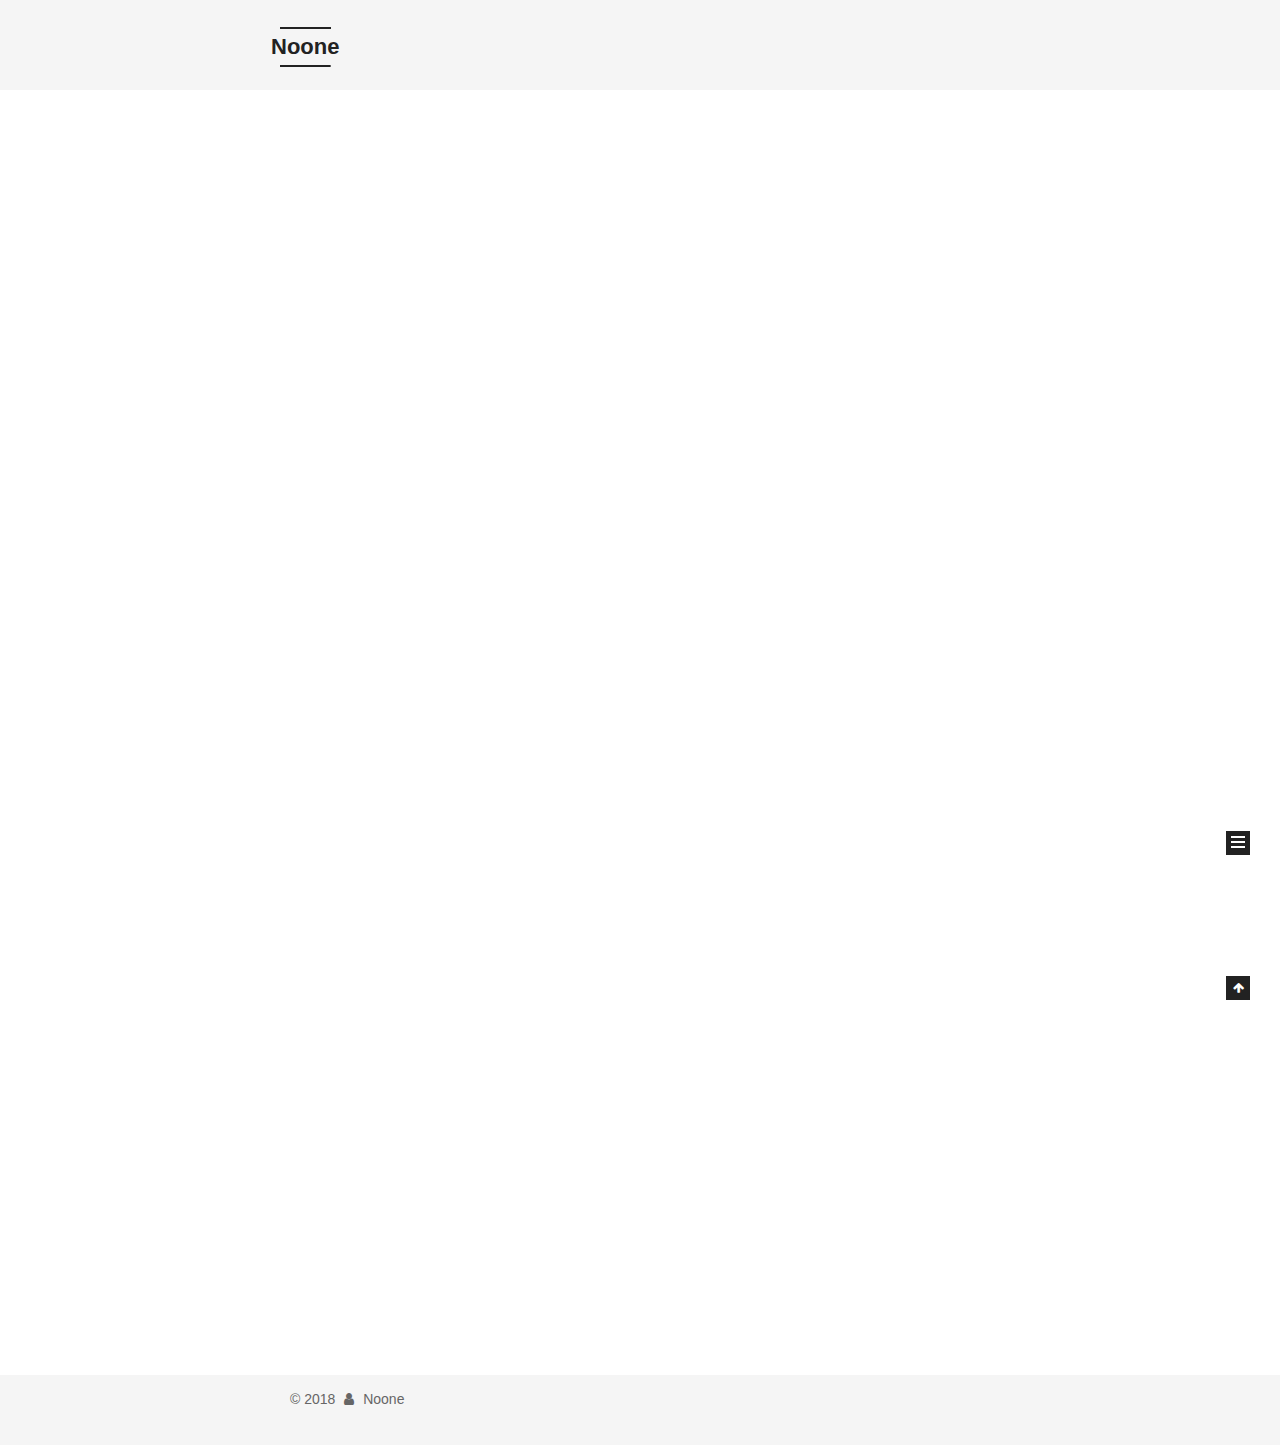
<file: index.html>
<!DOCTYPE html>



  


<html class="theme-next mist use-motion" lang="zh-Hans">
<head><meta name="generator" content="Hexo 3.8.0">
  <meta charset="UTF-8">
<meta http-equiv="X-UA-Compatible" content="IE=edge">
<meta name="viewport" content="width=device-width, initial-scale=1, maximum-scale=1">
<meta name="theme-color" content="#222">









<meta http-equiv="Cache-Control" content="no-transform">
<meta http-equiv="Cache-Control" content="no-siteapp">
















  
  
  <link href="/lib/fancybox/source/jquery.fancybox.css?v=2.1.5" rel="stylesheet" type="text/css">







<link href="/lib/font-awesome/css/font-awesome.min.css?v=4.6.2" rel="stylesheet" type="text/css">

<link href="/css/main.css?v=5.1.4" rel="stylesheet" type="text/css">


  <link rel="apple-touch-icon" sizes="180x180" href="/images/apple-touch-icon-next.png?v=5.1.4">


  <link rel="icon" type="image/png" sizes="32x32" href="/images/favicon-32x32-next.png?v=5.1.4">


  <link rel="icon" type="image/png" sizes="16x16" href="/images/favicon-16x16-next.png?v=5.1.4">


  <link rel="mask-icon" href="/images/logo.svg?v=5.1.4" color="#222">





  <meta name="keywords" content="Hexo, NexT">





  <link rel="alternate" href="/atom.xml" title="Noone" type="application/atom+xml">






<meta name="description" content="Noone 个人站 代码技术共享">
<meta property="og:type" content="website">
<meta property="og:title" content="Noone">
<meta property="og:url" content="http://noone.com/index.html">
<meta property="og:site_name" content="Noone">
<meta property="og:description" content="Noone 个人站 代码技术共享">
<meta property="og:locale" content="zh-Hans">
<meta name="twitter:card" content="summary">
<meta name="twitter:title" content="Noone">
<meta name="twitter:description" content="Noone 个人站 代码技术共享">



<script type="text/javascript" id="hexo.configurations">
  var NexT = window.NexT || {};
  var CONFIG = {
    root: '/',
    scheme: 'Mist',
    version: '5.1.4',
    sidebar: {"position":"left","display":"post","offset":12,"b2t":false,"scrollpercent":false,"onmobile":false},
    fancybox: true,
    tabs: true,
    motion: {"enable":true,"async":false,"transition":{"post_block":"fadeIn","post_header":"slideDownIn","post_body":"slideDownIn","coll_header":"slideLeftIn","sidebar":"slideUpIn"}},
    duoshuo: {
      userId: '0',
      author: '博主'
    },
    algolia: {
      applicationID: '',
      apiKey: '',
      indexName: '',
      hits: {"per_page":10},
      labels: {"input_placeholder":"Search for Posts","hits_empty":"We didn't find any results for the search: ${query}","hits_stats":"${hits} results found in ${time} ms"}
    }
  };
</script>



  <link rel="canonical" href="http://noone.com/">





  <title>Noone</title>
  








</head>

<body itemscope="" itemtype="http://schema.org/WebPage" lang="zh-Hans">

  
  
    
  

  <div class="container sidebar-position-left 
  page-home">
    <div class="headband"></div>

    <header id="header" class="header" itemscope="" itemtype="http://schema.org/WPHeader">
      <div class="header-inner"><div class="site-brand-wrapper">
  <div class="site-meta ">
    

    <div class="custom-logo-site-title">
      <a href="/" class="brand" rel="start">
        <span class="logo-line-before"><i></i></span>
        <span class="site-title">Noone</span>
        <span class="logo-line-after"><i></i></span>
      </a>
    </div>
      
        <p class="site-subtitle">foolish coder</p>
      
  </div>

  <div class="site-nav-toggle">
    <button>
      <span class="btn-bar"></span>
      <span class="btn-bar"></span>
      <span class="btn-bar"></span>
    </button>
  </div>
</div>

<nav class="site-nav">
  

  
    <ul id="menu" class="menu">
      
        
        <li class="menu-item menu-item-home">
          <a href="/" rel="section">
            
              <i class="menu-item-icon fa fa-fw fa-home"></i> <br>
            
            首页
          </a>
        </li>
      
        
        <li class="menu-item menu-item-about">
          <a href="/about/" rel="section">
            
              <i class="menu-item-icon fa fa-fw fa-user"></i> <br>
            
            关于
          </a>
        </li>
      
        
        <li class="menu-item menu-item-tags">
          <a href="/tags/" rel="section">
            
              <i class="menu-item-icon fa fa-fw fa-tags"></i> <br>
            
            标签
          </a>
        </li>
      
        
        <li class="menu-item menu-item-categories">
          <a href="/categories/" rel="section">
            
              <i class="menu-item-icon fa fa-fw fa-th"></i> <br>
            
            分类
          </a>
        </li>
      
        
        <li class="menu-item menu-item-archives">
          <a href="/archives/" rel="section">
            
              <i class="menu-item-icon fa fa-fw fa-archive"></i> <br>
            
            归档
          </a>
        </li>
      

      
    </ul>
  

  
</nav>



 </div>
    </header>

    <main id="main" class="main">
      <div class="main-inner">
        <div class="content-wrap">
          <div id="content" class="content">
            
  <section id="posts" class="posts-expand">
    
      

  

  
  
  

  <article class="post post-type-normal" itemscope="" itemtype="http://schema.org/Article">
  
  
  
  <div class="post-block">
    <link itemprop="mainEntityOfPage" href="http://noone.com/blog-test-article/">

    <span hidden itemprop="author" itemscope="" itemtype="http://schema.org/Person">
      <meta itemprop="name" content="Noone">
      <meta itemprop="description" content="">
      <meta itemprop="image" content="/images/avatar.gif">
    </span>

    <span hidden itemprop="publisher" itemscope="" itemtype="http://schema.org/Organization">
      <meta itemprop="name" content="Noone">
    </span>

    
      <header class="post-header">

        
        
          <h1 class="post-title" itemprop="name headline">
                
                <a class="post-title-link" href="/blog-test-article/" itemprop="url">blog test article</a></h1>
        

        <div class="post-meta">
          <span class="post-time">
            
              <span class="post-meta-item-icon">
                <i class="fa fa-calendar-o"></i>
              </span>
              
                <span class="post-meta-item-text">发表于</span>
              
              <time title="创建于" itemprop="dateCreated datePublished" datetime="2018-11-19T19:51:35+08:00">
                2018-11-19
              </time>
            

            

            
          </span>

          

          
            
          

          
          

          

          

          

        </div>
      </header>
    

    
    
    
    <div class="post-body" itemprop="articleBody">

      
      

      
        
          
            
          
        
      
    </div>
    
    
    

    

    

    

    <footer class="post-footer">
      

      

      

      
      
        <div class="post-eof"></div>
      
    </footer>
  </div>
  
  
  
  </article>


    
      

  

  
  
  

  <article class="post post-type-normal" itemscope="" itemtype="http://schema.org/Article">
  
  
  
  <div class="post-block">
    <link itemprop="mainEntityOfPage" href="http://noone.com/hello-world/">

    <span hidden itemprop="author" itemscope="" itemtype="http://schema.org/Person">
      <meta itemprop="name" content="Noone">
      <meta itemprop="description" content="">
      <meta itemprop="image" content="/images/avatar.gif">
    </span>

    <span hidden itemprop="publisher" itemscope="" itemtype="http://schema.org/Organization">
      <meta itemprop="name" content="Noone">
    </span>

    
      <header class="post-header">

        
        
          <h1 class="post-title" itemprop="name headline">
                
                <a class="post-title-link" href="/hello-world/" itemprop="url">Hello World</a></h1>
        

        <div class="post-meta">
          <span class="post-time">
            
              <span class="post-meta-item-icon">
                <i class="fa fa-calendar-o"></i>
              </span>
              
                <span class="post-meta-item-text">发表于</span>
              
              <time title="创建于" itemprop="dateCreated datePublished" datetime="2018-11-19T19:41:39+08:00">
                2018-11-19
              </time>
            

            

            
          </span>

          

          
            
          

          
          

          

          

          

        </div>
      </header>
    

    
    
    
    <div class="post-body" itemprop="articleBody">

      
      

      
        
          
            <p>Welcome to <a href="https://hexo.io/" target="_blank" rel="noopener">Hexo</a>! This is your very first post. Check <a href="https://hexo.io/docs/" target="_blank" rel="noopener">documentation</a> for more info. If you get any problems when using Hexo, you can find the answer in <a href="https://hexo.io/docs/troubleshooting.html" target="_blank" rel="noopener">troubleshooting</a> or you can ask me on <a href="https://github.com/hexojs/hexo/issues" target="_blank" rel="noopener">GitHub</a>.</p>
<h2 id="Quick-Start"><a href="#Quick-Start" class="headerlink" title="Quick Start"></a>Quick Start</h2><h3 id="Create-a-new-post"><a href="#Create-a-new-post" class="headerlink" title="Create a new post"></a>Create a new post</h3><figure class="highlight bash"><table><tr><td class="gutter"><pre><span class="line">1</span><br></pre></td><td class="code"><pre><span class="line">$ hexo new <span class="string">"My New Post"</span></span><br></pre></td></tr></table></figure>
<p>More info: <a href="https://hexo.io/docs/writing.html" target="_blank" rel="noopener">Writing</a></p>
<h3 id="Run-server"><a href="#Run-server" class="headerlink" title="Run server"></a>Run server</h3><figure class="highlight bash"><table><tr><td class="gutter"><pre><span class="line">1</span><br></pre></td><td class="code"><pre><span class="line">$ hexo server</span><br></pre></td></tr></table></figure>
<p>More info: <a href="https://hexo.io/docs/server.html" target="_blank" rel="noopener">Server</a></p>
<h3 id="Generate-static-files"><a href="#Generate-static-files" class="headerlink" title="Generate static files"></a>Generate static files</h3><figure class="highlight bash"><table><tr><td class="gutter"><pre><span class="line">1</span><br></pre></td><td class="code"><pre><span class="line">$ hexo generate</span><br></pre></td></tr></table></figure>
<p>More info: <a href="https://hexo.io/docs/generating.html" target="_blank" rel="noopener">Generating</a></p>
<h3 id="Deploy-to-remote-sites"><a href="#Deploy-to-remote-sites" class="headerlink" title="Deploy to remote sites"></a>Deploy to remote sites</h3><figure class="highlight bash"><table><tr><td class="gutter"><pre><span class="line">1</span><br></pre></td><td class="code"><pre><span class="line">$ hexo deploy</span><br></pre></td></tr></table></figure>
<p>More info: <a href="https://hexo.io/docs/deployment.html" target="_blank" rel="noopener">Deployment</a></p>

          
        
      
    </div>
    
    
    

    

    

    

    <footer class="post-footer">
      

      

      

      
      
        <div class="post-eof"></div>
      
    </footer>
  </div>
  
  
  
  </article>


    
  </section>

  


          </div>
          


          

        </div>
        
          
  
  <div class="sidebar-toggle">
    <div class="sidebar-toggle-line-wrap">
      <span class="sidebar-toggle-line sidebar-toggle-line-first"></span>
      <span class="sidebar-toggle-line sidebar-toggle-line-middle"></span>
      <span class="sidebar-toggle-line sidebar-toggle-line-last"></span>
    </div>
  </div>

  <aside id="sidebar" class="sidebar">
    
    <div class="sidebar-inner">

      

      

      <section class="site-overview-wrap sidebar-panel sidebar-panel-active">
        <div class="site-overview">
          <div class="site-author motion-element" itemprop="author" itemscope="" itemtype="http://schema.org/Person">
            
              <p class="site-author-name" itemprop="name">Noone</p>
              <p class="site-description motion-element" itemprop="description">Noone 个人站 代码技术共享</p>
          </div>

          <nav class="site-state motion-element">

            
              <div class="site-state-item site-state-posts">
              
                <a href="/archives/">
              
                  <span class="site-state-item-count">2</span>
                  <span class="site-state-item-name">日志</span>
                </a>
              </div>
            

            

            

          </nav>

          
            <div class="feed-link motion-element">
              <a href="/atom.xml" rel="alternate">
                <i class="fa fa-rss"></i>
                RSS
              </a>
            </div>
          

          
            <div class="links-of-author motion-element">
                
                  <span class="links-of-author-item">
                    <a href="https://github.com/992903713" target="_blank" title="GitHub">
                      
                        <i class="fa fa-fw fa-github"></i>GitHub</a>
                  </span>
                
            </div>
          

          
          

          
          
            <div class="links-of-blogroll motion-element links-of-blogroll-inline">
              <div class="links-of-blogroll-title">
                <i class="fa  fa-fw fa-link"></i>
                Links
              </div>
              <ul class="links-of-blogroll-list">
                
                  <li class="links-of-blogroll-item">
                    <a href="https://visualgo.net/zh" title="visualgo" target="_blank">visualgo</a>
                  </li>
                
                  <li class="links-of-blogroll-item">
                    <a href="http://www.code4app.com" title="code4app" target="_blank">code4app</a>
                  </li>
                
                  <li class="links-of-blogroll-item">
                    <a href="bbs.byr.cn" title="byr" target="_blank">byr</a>
                  </li>
                
              </ul>
            </div>
          

          

        </div>
      </section>

      

      

    </div>
  </aside>


        
      </div>
    </main>

    <footer id="footer" class="footer">
      <div class="footer-inner">
        <div class="copyright">&copy; <span itemprop="copyrightYear">2018</span>
  <span class="with-love">
    <i class="fa fa-user"></i>
  </span>
  <span class="author" itemprop="copyrightHolder">Noone</span>

  
</div>









        







        
      </div>
    </footer>

    
      <div class="back-to-top">
        <i class="fa fa-arrow-up"></i>
        
      </div>
    

    

  </div>

  

<script type="text/javascript">
  if (Object.prototype.toString.call(window.Promise) !== '[object Function]') {
    window.Promise = null;
  }
</script>









  












  
  
    <script type="text/javascript" src="/lib/jquery/index.js?v=2.1.3"></script>
  

  
  
    <script type="text/javascript" src="/lib/fastclick/lib/fastclick.min.js?v=1.0.6"></script>
  

  
  
    <script type="text/javascript" src="/lib/jquery_lazyload/jquery.lazyload.js?v=1.9.7"></script>
  

  
  
    <script type="text/javascript" src="/lib/velocity/velocity.min.js?v=1.2.1"></script>
  

  
  
    <script type="text/javascript" src="/lib/velocity/velocity.ui.min.js?v=1.2.1"></script>
  

  
  
    <script type="text/javascript" src="/lib/fancybox/source/jquery.fancybox.pack.js?v=2.1.5"></script>
  


  


  <script type="text/javascript" src="/js/src/utils.js?v=5.1.4"></script>

  <script type="text/javascript" src="/js/src/motion.js?v=5.1.4"></script>



  
  

  

  


  <script type="text/javascript" src="/js/src/bootstrap.js?v=5.1.4"></script>



  


  




	





  





  












  





  

  

  

  
  

  

  

  

</body>
</html>
</file>
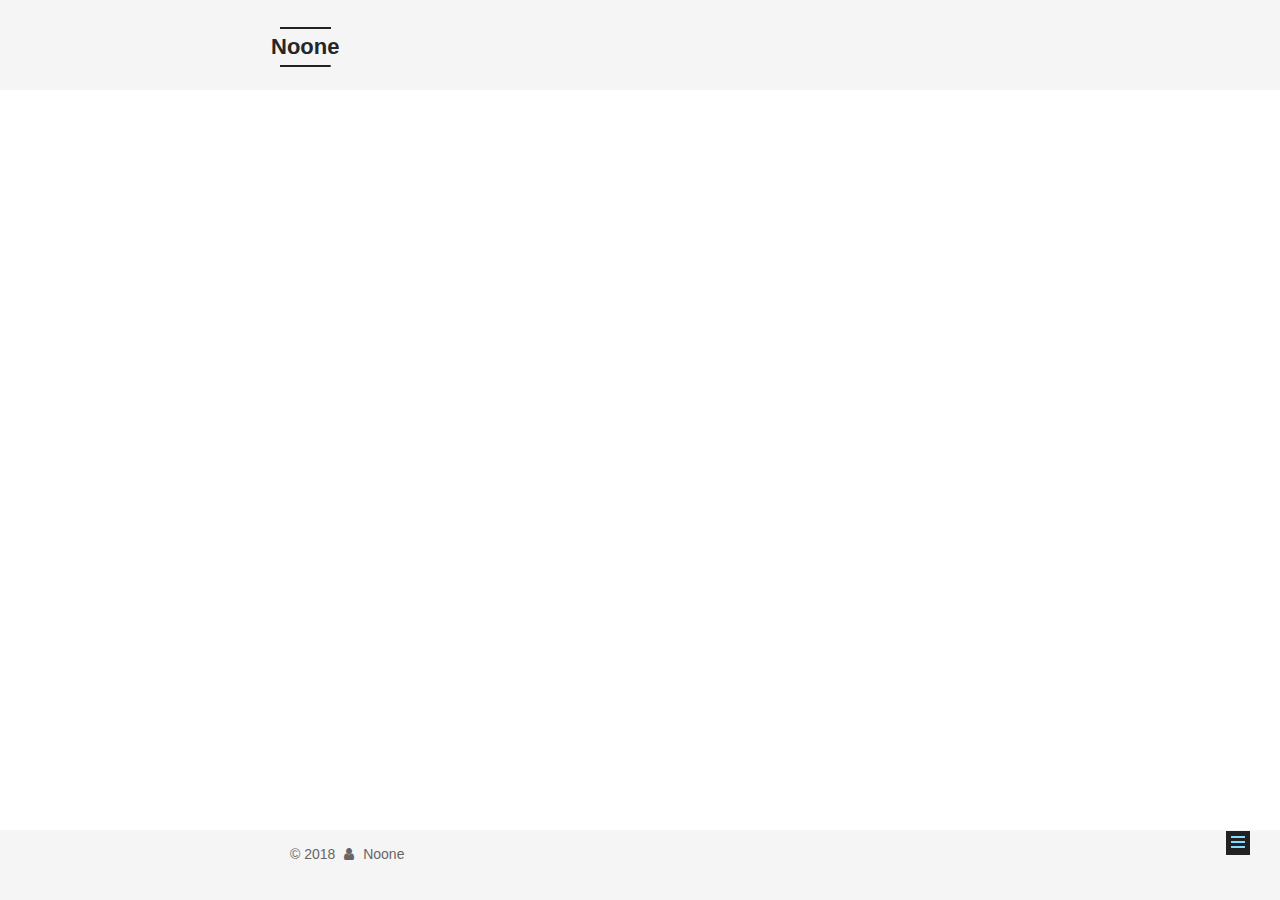
<file: about/index.html>
<!DOCTYPE html>



  


<html class="theme-next mist use-motion" lang="zh-Hans">
<head><meta name="generator" content="Hexo 3.8.0">
  <meta charset="UTF-8">
<meta http-equiv="X-UA-Compatible" content="IE=edge">
<meta name="viewport" content="width=device-width, initial-scale=1, maximum-scale=1">
<meta name="theme-color" content="#222">









<meta http-equiv="Cache-Control" content="no-transform">
<meta http-equiv="Cache-Control" content="no-siteapp">
















  
  
  <link href="/lib/fancybox/source/jquery.fancybox.css?v=2.1.5" rel="stylesheet" type="text/css">







<link href="/lib/font-awesome/css/font-awesome.min.css?v=4.6.2" rel="stylesheet" type="text/css">

<link href="/css/main.css?v=5.1.4" rel="stylesheet" type="text/css">


  <link rel="apple-touch-icon" sizes="180x180" href="/images/apple-touch-icon-next.png?v=5.1.4">


  <link rel="icon" type="image/png" sizes="32x32" href="/images/favicon-32x32-next.png?v=5.1.4">


  <link rel="icon" type="image/png" sizes="16x16" href="/images/favicon-16x16-next.png?v=5.1.4">


  <link rel="mask-icon" href="/images/logo.svg?v=5.1.4" color="#222">





  <meta name="keywords" content="Hexo, NexT">





  <link rel="alternate" href="/atom.xml" title="Noone" type="application/atom+xml">






<meta name="description" content="Noone 个人站 代码技术共享">
<meta property="og:type" content="website">
<meta property="og:title" content="about">
<meta property="og:url" content="http://noone.com/about/index.html">
<meta property="og:site_name" content="Noone">
<meta property="og:description" content="Noone 个人站 代码技术共享">
<meta property="og:locale" content="zh-Hans">
<meta property="og:updated_time" content="2018-11-20T01:36:48.301Z">
<meta name="twitter:card" content="summary">
<meta name="twitter:title" content="about">
<meta name="twitter:description" content="Noone 个人站 代码技术共享">



<script type="text/javascript" id="hexo.configurations">
  var NexT = window.NexT || {};
  var CONFIG = {
    root: '/',
    scheme: 'Mist',
    version: '5.1.4',
    sidebar: {"position":"left","display":"post","offset":12,"b2t":false,"scrollpercent":false,"onmobile":false},
    fancybox: true,
    tabs: true,
    motion: {"enable":true,"async":false,"transition":{"post_block":"fadeIn","post_header":"slideDownIn","post_body":"slideDownIn","coll_header":"slideLeftIn","sidebar":"slideUpIn"}},
    duoshuo: {
      userId: '0',
      author: '博主'
    },
    algolia: {
      applicationID: '',
      apiKey: '',
      indexName: '',
      hits: {"per_page":10},
      labels: {"input_placeholder":"Search for Posts","hits_empty":"We didn't find any results for the search: ${query}","hits_stats":"${hits} results found in ${time} ms"}
    }
  };
</script>



  <link rel="canonical" href="http://noone.com/about/">





  <title>about | Noone</title>
  








</head>

<body itemscope="" itemtype="http://schema.org/WebPage" lang="zh-Hans">

  
  
    
  

  <div class="container sidebar-position-left page-post-detail">
    <div class="headband"></div>

    <header id="header" class="header" itemscope="" itemtype="http://schema.org/WPHeader">
      <div class="header-inner"><div class="site-brand-wrapper">
  <div class="site-meta ">
    

    <div class="custom-logo-site-title">
      <a href="/" class="brand" rel="start">
        <span class="logo-line-before"><i></i></span>
        <span class="site-title">Noone</span>
        <span class="logo-line-after"><i></i></span>
      </a>
    </div>
      
        <p class="site-subtitle">foolish coder</p>
      
  </div>

  <div class="site-nav-toggle">
    <button>
      <span class="btn-bar"></span>
      <span class="btn-bar"></span>
      <span class="btn-bar"></span>
    </button>
  </div>
</div>

<nav class="site-nav">
  

  
    <ul id="menu" class="menu">
      
        
        <li class="menu-item menu-item-home">
          <a href="/" rel="section">
            
              <i class="menu-item-icon fa fa-fw fa-home"></i> <br>
            
            首页
          </a>
        </li>
      
        
        <li class="menu-item menu-item-about">
          <a href="/about/" rel="section">
            
              <i class="menu-item-icon fa fa-fw fa-user"></i> <br>
            
            关于
          </a>
        </li>
      
        
        <li class="menu-item menu-item-tags">
          <a href="/tags/" rel="section">
            
              <i class="menu-item-icon fa fa-fw fa-tags"></i> <br>
            
            标签
          </a>
        </li>
      
        
        <li class="menu-item menu-item-categories">
          <a href="/categories/" rel="section">
            
              <i class="menu-item-icon fa fa-fw fa-th"></i> <br>
            
            分类
          </a>
        </li>
      
        
        <li class="menu-item menu-item-archives">
          <a href="/archives/" rel="section">
            
              <i class="menu-item-icon fa fa-fw fa-archive"></i> <br>
            
            归档
          </a>
        </li>
      

      
    </ul>
  

  
</nav>



 </div>
    </header>

    <main id="main" class="main">
      <div class="main-inner">
        <div class="content-wrap">
          <div id="content" class="content">
            

  <div id="posts" class="posts-expand">
    
    
    
    <div class="post-block page">
      <header class="post-header">

	<h1 class="post-title" itemprop="name headline">about</h1>



</header>

      
      
      
      <div class="post-body">
        
        
          
        
      </div>
      
      
      
    </div>
    
    
    
  </div>


          </div>
          


          

  
    <div class="comments" id="comments">
      <div id="lv-container" data-id="city" data-uid="MTAyMC80MTE1MC8xNzY5OA=="></div>
    </div>

  



        </div>
        
          
  
  <div class="sidebar-toggle">
    <div class="sidebar-toggle-line-wrap">
      <span class="sidebar-toggle-line sidebar-toggle-line-first"></span>
      <span class="sidebar-toggle-line sidebar-toggle-line-middle"></span>
      <span class="sidebar-toggle-line sidebar-toggle-line-last"></span>
    </div>
  </div>

  <aside id="sidebar" class="sidebar">
    
    <div class="sidebar-inner">

      

      

      <section class="site-overview-wrap sidebar-panel sidebar-panel-active">
        <div class="site-overview">
          <div class="site-author motion-element" itemprop="author" itemscope="" itemtype="http://schema.org/Person">
            
              <p class="site-author-name" itemprop="name">Noone</p>
              <p class="site-description motion-element" itemprop="description">Noone 个人站 代码技术共享</p>
          </div>

          <nav class="site-state motion-element">

            
              <div class="site-state-item site-state-posts">
              
                <a href="/archives/">
              
                  <span class="site-state-item-count">2</span>
                  <span class="site-state-item-name">日志</span>
                </a>
              </div>
            

            

            

          </nav>

          
            <div class="feed-link motion-element">
              <a href="/atom.xml" rel="alternate">
                <i class="fa fa-rss"></i>
                RSS
              </a>
            </div>
          

          
            <div class="links-of-author motion-element">
                
                  <span class="links-of-author-item">
                    <a href="https://github.com/992903713" target="_blank" title="GitHub">
                      
                        <i class="fa fa-fw fa-github"></i>GitHub</a>
                  </span>
                
            </div>
          

          
          

          
          
            <div class="links-of-blogroll motion-element links-of-blogroll-inline">
              <div class="links-of-blogroll-title">
                <i class="fa  fa-fw fa-link"></i>
                Links
              </div>
              <ul class="links-of-blogroll-list">
                
                  <li class="links-of-blogroll-item">
                    <a href="https://visualgo.net/zh" title="visualgo" target="_blank">visualgo</a>
                  </li>
                
                  <li class="links-of-blogroll-item">
                    <a href="http://www.code4app.com" title="code4app" target="_blank">code4app</a>
                  </li>
                
                  <li class="links-of-blogroll-item">
                    <a href="bbs.byr.cn" title="byr" target="_blank">byr</a>
                  </li>
                
              </ul>
            </div>
          

          

        </div>
      </section>

      

      

    </div>
  </aside>


        
      </div>
    </main>

    <footer id="footer" class="footer">
      <div class="footer-inner">
        <div class="copyright">&copy; <span itemprop="copyrightYear">2018</span>
  <span class="with-love">
    <i class="fa fa-user"></i>
  </span>
  <span class="author" itemprop="copyrightHolder">Noone</span>

  
</div>









        







        
      </div>
    </footer>

    
      <div class="back-to-top">
        <i class="fa fa-arrow-up"></i>
        
      </div>
    

    

  </div>

  

<script type="text/javascript">
  if (Object.prototype.toString.call(window.Promise) !== '[object Function]') {
    window.Promise = null;
  }
</script>









  












  
  
    <script type="text/javascript" src="/lib/jquery/index.js?v=2.1.3"></script>
  

  
  
    <script type="text/javascript" src="/lib/fastclick/lib/fastclick.min.js?v=1.0.6"></script>
  

  
  
    <script type="text/javascript" src="/lib/jquery_lazyload/jquery.lazyload.js?v=1.9.7"></script>
  

  
  
    <script type="text/javascript" src="/lib/velocity/velocity.min.js?v=1.2.1"></script>
  

  
  
    <script type="text/javascript" src="/lib/velocity/velocity.ui.min.js?v=1.2.1"></script>
  

  
  
    <script type="text/javascript" src="/lib/fancybox/source/jquery.fancybox.pack.js?v=2.1.5"></script>
  


  


  <script type="text/javascript" src="/js/src/utils.js?v=5.1.4"></script>

  <script type="text/javascript" src="/js/src/motion.js?v=5.1.4"></script>



  
  

  
  <script type="text/javascript" src="/js/src/scrollspy.js?v=5.1.4"></script>
<script type="text/javascript" src="/js/src/post-details.js?v=5.1.4"></script>



  


  <script type="text/javascript" src="/js/src/bootstrap.js?v=5.1.4"></script>



  


  




	





  





  
    <script type="text/javascript">
      (function(d, s) {
        var j, e = d.getElementsByTagName(s)[0];
        if (typeof LivereTower === 'function') { return; }
        j = d.createElement(s);
        j.src = 'https://cdn-city.livere.com/js/embed.dist.js';
        j.async = true;
        e.parentNode.insertBefore(j, e);
      })(document, 'script');
    </script>
  












  





  

  

  

  
  

  

  

  

</body>
</html>
</file>
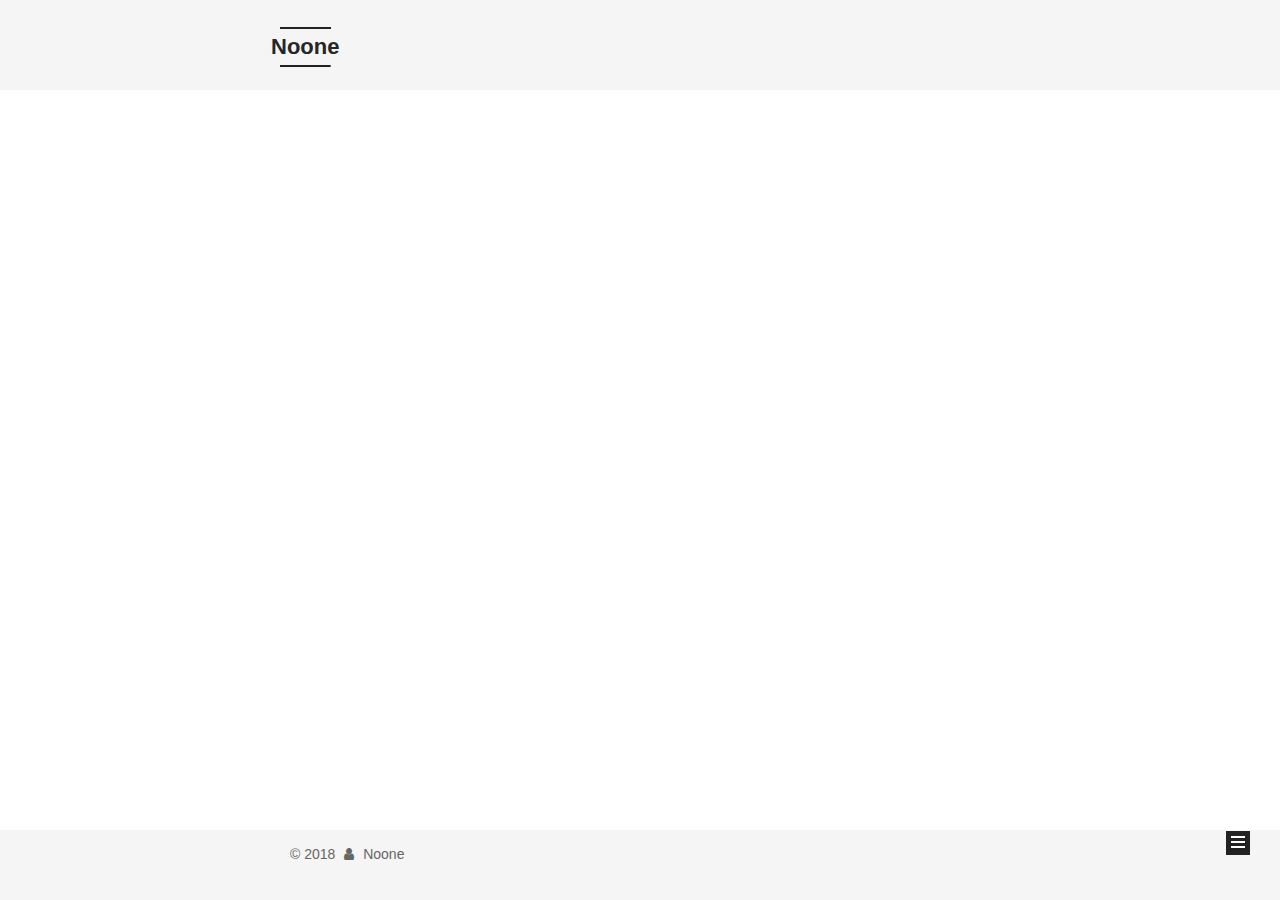
<file: archives/index.html>
<!DOCTYPE html>



  


<html class="theme-next mist use-motion" lang="zh-Hans">
<head><meta name="generator" content="Hexo 3.8.0">
  <meta charset="UTF-8">
<meta http-equiv="X-UA-Compatible" content="IE=edge">
<meta name="viewport" content="width=device-width, initial-scale=1, maximum-scale=1">
<meta name="theme-color" content="#222">









<meta http-equiv="Cache-Control" content="no-transform">
<meta http-equiv="Cache-Control" content="no-siteapp">
















  
  
  <link href="/lib/fancybox/source/jquery.fancybox.css?v=2.1.5" rel="stylesheet" type="text/css">







<link href="/lib/font-awesome/css/font-awesome.min.css?v=4.6.2" rel="stylesheet" type="text/css">

<link href="/css/main.css?v=5.1.4" rel="stylesheet" type="text/css">


  <link rel="apple-touch-icon" sizes="180x180" href="/images/apple-touch-icon-next.png?v=5.1.4">


  <link rel="icon" type="image/png" sizes="32x32" href="/images/favicon-32x32-next.png?v=5.1.4">


  <link rel="icon" type="image/png" sizes="16x16" href="/images/favicon-16x16-next.png?v=5.1.4">


  <link rel="mask-icon" href="/images/logo.svg?v=5.1.4" color="#222">





  <meta name="keywords" content="Hexo, NexT">





  <link rel="alternate" href="/atom.xml" title="Noone" type="application/atom+xml">






<meta name="description" content="Noone 个人站 代码技术共享">
<meta property="og:type" content="website">
<meta property="og:title" content="Noone">
<meta property="og:url" content="http://noone.com/archives/index.html">
<meta property="og:site_name" content="Noone">
<meta property="og:description" content="Noone 个人站 代码技术共享">
<meta property="og:locale" content="zh-Hans">
<meta name="twitter:card" content="summary">
<meta name="twitter:title" content="Noone">
<meta name="twitter:description" content="Noone 个人站 代码技术共享">



<script type="text/javascript" id="hexo.configurations">
  var NexT = window.NexT || {};
  var CONFIG = {
    root: '/',
    scheme: 'Mist',
    version: '5.1.4',
    sidebar: {"position":"left","display":"post","offset":12,"b2t":false,"scrollpercent":false,"onmobile":false},
    fancybox: true,
    tabs: true,
    motion: {"enable":true,"async":false,"transition":{"post_block":"fadeIn","post_header":"slideDownIn","post_body":"slideDownIn","coll_header":"slideLeftIn","sidebar":"slideUpIn"}},
    duoshuo: {
      userId: '0',
      author: '博主'
    },
    algolia: {
      applicationID: '',
      apiKey: '',
      indexName: '',
      hits: {"per_page":10},
      labels: {"input_placeholder":"Search for Posts","hits_empty":"We didn't find any results for the search: ${query}","hits_stats":"${hits} results found in ${time} ms"}
    }
  };
</script>



  <link rel="canonical" href="http://noone.com/archives/">





  <title>归档 | Noone</title>
  








</head>

<body itemscope="" itemtype="http://schema.org/WebPage" lang="zh-Hans">

  
  
    
  

  <div class="container sidebar-position-left page-archive">
    <div class="headband"></div>

    <header id="header" class="header" itemscope="" itemtype="http://schema.org/WPHeader">
      <div class="header-inner"><div class="site-brand-wrapper">
  <div class="site-meta ">
    

    <div class="custom-logo-site-title">
      <a href="/" class="brand" rel="start">
        <span class="logo-line-before"><i></i></span>
        <span class="site-title">Noone</span>
        <span class="logo-line-after"><i></i></span>
      </a>
    </div>
      
        <p class="site-subtitle">foolish coder</p>
      
  </div>

  <div class="site-nav-toggle">
    <button>
      <span class="btn-bar"></span>
      <span class="btn-bar"></span>
      <span class="btn-bar"></span>
    </button>
  </div>
</div>

<nav class="site-nav">
  

  
    <ul id="menu" class="menu">
      
        
        <li class="menu-item menu-item-home">
          <a href="/" rel="section">
            
              <i class="menu-item-icon fa fa-fw fa-home"></i> <br>
            
            首页
          </a>
        </li>
      
        
        <li class="menu-item menu-item-about">
          <a href="/about/" rel="section">
            
              <i class="menu-item-icon fa fa-fw fa-user"></i> <br>
            
            关于
          </a>
        </li>
      
        
        <li class="menu-item menu-item-tags">
          <a href="/tags/" rel="section">
            
              <i class="menu-item-icon fa fa-fw fa-tags"></i> <br>
            
            标签
          </a>
        </li>
      
        
        <li class="menu-item menu-item-categories">
          <a href="/categories/" rel="section">
            
              <i class="menu-item-icon fa fa-fw fa-th"></i> <br>
            
            分类
          </a>
        </li>
      
        
        <li class="menu-item menu-item-archives">
          <a href="/archives/" rel="section">
            
              <i class="menu-item-icon fa fa-fw fa-archive"></i> <br>
            
            归档
          </a>
        </li>
      

      
    </ul>
  

  
</nav>



 </div>
    </header>

    <main id="main" class="main">
      <div class="main-inner">
        <div class="content-wrap">
          <div id="content" class="content">
            

  
  
  
  <div class="post-block archive">
    <div id="posts" class="posts-collapse">
      <span class="archive-move-on"></span>

      <span class="archive-page-counter">
        
        
        
          
        
        嗯..! 目前共计 2 篇日志。 继续努力。
      </span>

      

        
        
        

        
          
          <div class="collection-title">
            <h1 class="archive-year" id="archive-year-2018">2018</h1>
          </div>
        
        

        

  <article class="post post-type-normal" itemscope="" itemtype="http://schema.org/Article">
    <header class="post-header">

      <h2 class="post-title">
        
            <a class="post-title-link" href="/blog-test-article/" itemprop="url">
              
                <span itemprop="name">blog test article</span>
              
            </a>
        
      </h2>

      <div class="post-meta">
        <time class="post-time" itemprop="dateCreated" datetime="2018-11-19T19:51:35+08:00" content="2018-11-19">
          11-19
        </time>
      </div>

    </header>
  </article>



      

        
        
        

        
        

        

  <article class="post post-type-normal" itemscope="" itemtype="http://schema.org/Article">
    <header class="post-header">

      <h2 class="post-title">
        
            <a class="post-title-link" href="/hello-world/" itemprop="url">
              
                <span itemprop="name">Hello World</span>
              
            </a>
        
      </h2>

      <div class="post-meta">
        <time class="post-time" itemprop="dateCreated" datetime="2018-11-19T19:41:39+08:00" content="2018-11-19">
          11-19
        </time>
      </div>

    </header>
  </article>



      

    </div>
  </div>
  
  
  

  



          </div>
          


          

        </div>
        
          
  
  <div class="sidebar-toggle">
    <div class="sidebar-toggle-line-wrap">
      <span class="sidebar-toggle-line sidebar-toggle-line-first"></span>
      <span class="sidebar-toggle-line sidebar-toggle-line-middle"></span>
      <span class="sidebar-toggle-line sidebar-toggle-line-last"></span>
    </div>
  </div>

  <aside id="sidebar" class="sidebar">
    
    <div class="sidebar-inner">

      

      

      <section class="site-overview-wrap sidebar-panel sidebar-panel-active">
        <div class="site-overview">
          <div class="site-author motion-element" itemprop="author" itemscope="" itemtype="http://schema.org/Person">
            
              <p class="site-author-name" itemprop="name">Noone</p>
              <p class="site-description motion-element" itemprop="description">Noone 个人站 代码技术共享</p>
          </div>

          <nav class="site-state motion-element">

            
              <div class="site-state-item site-state-posts">
              
                <a href="/archives/">
              
                  <span class="site-state-item-count">2</span>
                  <span class="site-state-item-name">日志</span>
                </a>
              </div>
            

            

            

          </nav>

          
            <div class="feed-link motion-element">
              <a href="/atom.xml" rel="alternate">
                <i class="fa fa-rss"></i>
                RSS
              </a>
            </div>
          

          
            <div class="links-of-author motion-element">
                
                  <span class="links-of-author-item">
                    <a href="https://github.com/992903713" target="_blank" title="GitHub">
                      
                        <i class="fa fa-fw fa-github"></i>GitHub</a>
                  </span>
                
            </div>
          

          
          

          
          
            <div class="links-of-blogroll motion-element links-of-blogroll-inline">
              <div class="links-of-blogroll-title">
                <i class="fa  fa-fw fa-link"></i>
                Links
              </div>
              <ul class="links-of-blogroll-list">
                
                  <li class="links-of-blogroll-item">
                    <a href="https://visualgo.net/zh" title="visualgo" target="_blank">visualgo</a>
                  </li>
                
                  <li class="links-of-blogroll-item">
                    <a href="http://www.code4app.com" title="code4app" target="_blank">code4app</a>
                  </li>
                
                  <li class="links-of-blogroll-item">
                    <a href="bbs.byr.cn" title="byr" target="_blank">byr</a>
                  </li>
                
              </ul>
            </div>
          

          

        </div>
      </section>

      

      

    </div>
  </aside>


        
      </div>
    </main>

    <footer id="footer" class="footer">
      <div class="footer-inner">
        <div class="copyright">&copy; <span itemprop="copyrightYear">2018</span>
  <span class="with-love">
    <i class="fa fa-user"></i>
  </span>
  <span class="author" itemprop="copyrightHolder">Noone</span>

  
</div>









        







        
      </div>
    </footer>

    
      <div class="back-to-top">
        <i class="fa fa-arrow-up"></i>
        
      </div>
    

    

  </div>

  

<script type="text/javascript">
  if (Object.prototype.toString.call(window.Promise) !== '[object Function]') {
    window.Promise = null;
  }
</script>









  












  
  
    <script type="text/javascript" src="/lib/jquery/index.js?v=2.1.3"></script>
  

  
  
    <script type="text/javascript" src="/lib/fastclick/lib/fastclick.min.js?v=1.0.6"></script>
  

  
  
    <script type="text/javascript" src="/lib/jquery_lazyload/jquery.lazyload.js?v=1.9.7"></script>
  

  
  
    <script type="text/javascript" src="/lib/velocity/velocity.min.js?v=1.2.1"></script>
  

  
  
    <script type="text/javascript" src="/lib/velocity/velocity.ui.min.js?v=1.2.1"></script>
  

  
  
    <script type="text/javascript" src="/lib/fancybox/source/jquery.fancybox.pack.js?v=2.1.5"></script>
  


  


  <script type="text/javascript" src="/js/src/utils.js?v=5.1.4"></script>

  <script type="text/javascript" src="/js/src/motion.js?v=5.1.4"></script>



  
  

  

  


  <script type="text/javascript" src="/js/src/bootstrap.js?v=5.1.4"></script>



  


  




	





  





  












  





  

  

  

  
  

  

  

  

</body>
</html>
</file>
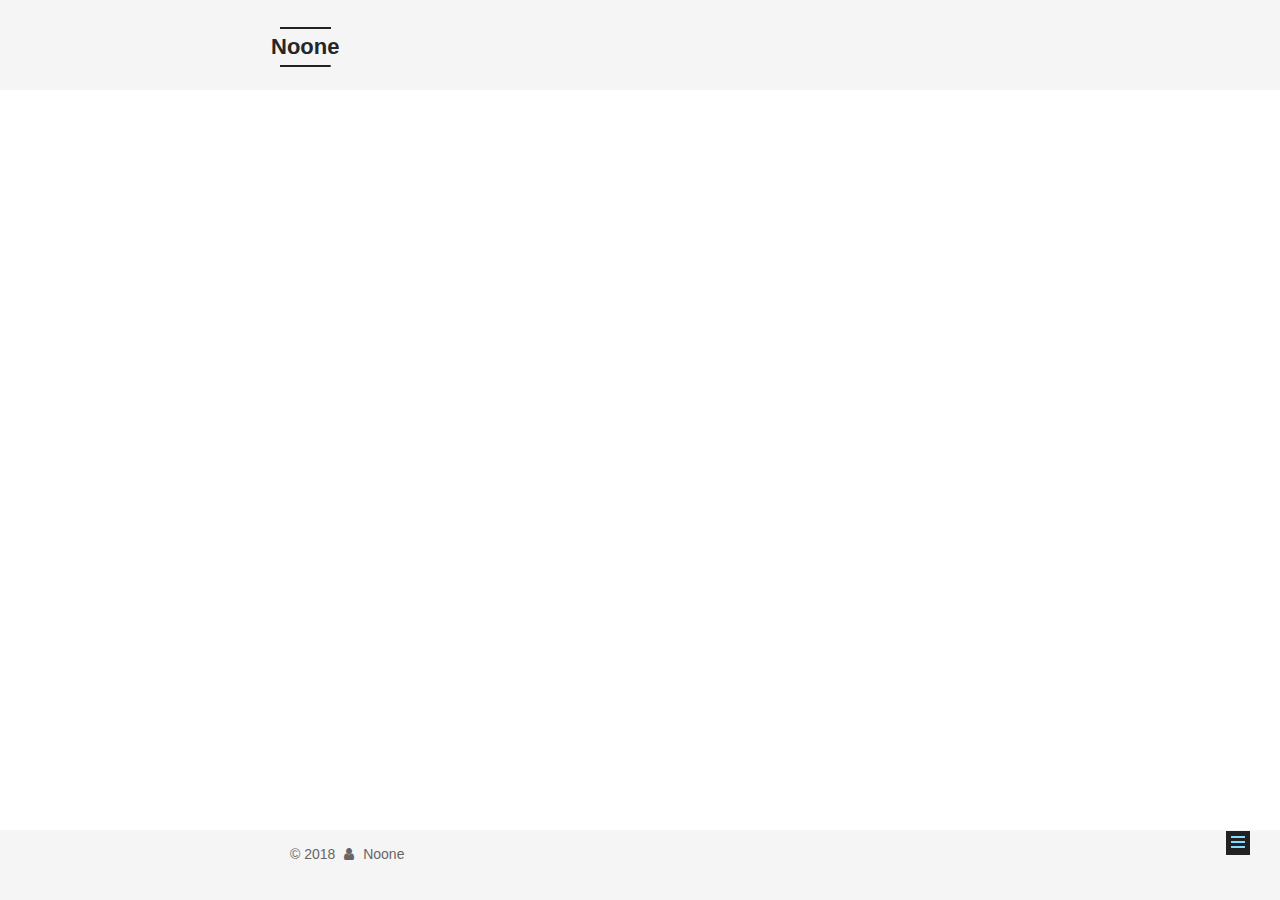
<file: blog-test-article/index.html>
<!DOCTYPE html>



  


<html class="theme-next mist use-motion" lang="zh-Hans">
<head><meta name="generator" content="Hexo 3.8.0">
  <meta charset="UTF-8">
<meta http-equiv="X-UA-Compatible" content="IE=edge">
<meta name="viewport" content="width=device-width, initial-scale=1, maximum-scale=1">
<meta name="theme-color" content="#222">









<meta http-equiv="Cache-Control" content="no-transform">
<meta http-equiv="Cache-Control" content="no-siteapp">
















  
  
  <link href="/lib/fancybox/source/jquery.fancybox.css?v=2.1.5" rel="stylesheet" type="text/css">







<link href="/lib/font-awesome/css/font-awesome.min.css?v=4.6.2" rel="stylesheet" type="text/css">

<link href="/css/main.css?v=5.1.4" rel="stylesheet" type="text/css">


  <link rel="apple-touch-icon" sizes="180x180" href="/images/apple-touch-icon-next.png?v=5.1.4">


  <link rel="icon" type="image/png" sizes="32x32" href="/images/favicon-32x32-next.png?v=5.1.4">


  <link rel="icon" type="image/png" sizes="16x16" href="/images/favicon-16x16-next.png?v=5.1.4">


  <link rel="mask-icon" href="/images/logo.svg?v=5.1.4" color="#222">





  <meta name="keywords" content="Hexo, NexT">





  <link rel="alternate" href="/atom.xml" title="Noone" type="application/atom+xml">






<meta name="description" content="Noone 个人站 代码技术共享">
<meta property="og:type" content="article">
<meta property="og:title" content="blog test article">
<meta property="og:url" content="http://noone.com/blog-test-article/index.html">
<meta property="og:site_name" content="Noone">
<meta property="og:description" content="Noone 个人站 代码技术共享">
<meta property="og:locale" content="zh-Hans">
<meta property="og:updated_time" content="2018-11-19T11:51:35.196Z">
<meta name="twitter:card" content="summary">
<meta name="twitter:title" content="blog test article">
<meta name="twitter:description" content="Noone 个人站 代码技术共享">



<script type="text/javascript" id="hexo.configurations">
  var NexT = window.NexT || {};
  var CONFIG = {
    root: '/',
    scheme: 'Mist',
    version: '5.1.4',
    sidebar: {"position":"left","display":"post","offset":12,"b2t":false,"scrollpercent":false,"onmobile":false},
    fancybox: true,
    tabs: true,
    motion: {"enable":true,"async":false,"transition":{"post_block":"fadeIn","post_header":"slideDownIn","post_body":"slideDownIn","coll_header":"slideLeftIn","sidebar":"slideUpIn"}},
    duoshuo: {
      userId: '0',
      author: '博主'
    },
    algolia: {
      applicationID: '',
      apiKey: '',
      indexName: '',
      hits: {"per_page":10},
      labels: {"input_placeholder":"Search for Posts","hits_empty":"We didn't find any results for the search: ${query}","hits_stats":"${hits} results found in ${time} ms"}
    }
  };
</script>



  <link rel="canonical" href="http://noone.com/blog-test-article/">





  <title>blog test article | Noone</title>
  








</head>

<body itemscope="" itemtype="http://schema.org/WebPage" lang="zh-Hans">

  
  
    
  

  <div class="container sidebar-position-left page-post-detail">
    <div class="headband"></div>

    <header id="header" class="header" itemscope="" itemtype="http://schema.org/WPHeader">
      <div class="header-inner"><div class="site-brand-wrapper">
  <div class="site-meta ">
    

    <div class="custom-logo-site-title">
      <a href="/" class="brand" rel="start">
        <span class="logo-line-before"><i></i></span>
        <span class="site-title">Noone</span>
        <span class="logo-line-after"><i></i></span>
      </a>
    </div>
      
        <p class="site-subtitle">foolish coder</p>
      
  </div>

  <div class="site-nav-toggle">
    <button>
      <span class="btn-bar"></span>
      <span class="btn-bar"></span>
      <span class="btn-bar"></span>
    </button>
  </div>
</div>

<nav class="site-nav">
  

  
    <ul id="menu" class="menu">
      
        
        <li class="menu-item menu-item-home">
          <a href="/" rel="section">
            
              <i class="menu-item-icon fa fa-fw fa-home"></i> <br>
            
            首页
          </a>
        </li>
      
        
        <li class="menu-item menu-item-about">
          <a href="/about/" rel="section">
            
              <i class="menu-item-icon fa fa-fw fa-user"></i> <br>
            
            关于
          </a>
        </li>
      
        
        <li class="menu-item menu-item-tags">
          <a href="/tags/" rel="section">
            
              <i class="menu-item-icon fa fa-fw fa-tags"></i> <br>
            
            标签
          </a>
        </li>
      
        
        <li class="menu-item menu-item-categories">
          <a href="/categories/" rel="section">
            
              <i class="menu-item-icon fa fa-fw fa-th"></i> <br>
            
            分类
          </a>
        </li>
      
        
        <li class="menu-item menu-item-archives">
          <a href="/archives/" rel="section">
            
              <i class="menu-item-icon fa fa-fw fa-archive"></i> <br>
            
            归档
          </a>
        </li>
      

      
    </ul>
  

  
</nav>



 </div>
    </header>

    <main id="main" class="main">
      <div class="main-inner">
        <div class="content-wrap">
          <div id="content" class="content">
            

  <div id="posts" class="posts-expand">
    

  

  
  
  

  <article class="post post-type-normal" itemscope="" itemtype="http://schema.org/Article">
  
  
  
  <div class="post-block">
    <link itemprop="mainEntityOfPage" href="http://noone.com/blog-test-article/">

    <span hidden itemprop="author" itemscope="" itemtype="http://schema.org/Person">
      <meta itemprop="name" content="Noone">
      <meta itemprop="description" content="">
      <meta itemprop="image" content="/images/avatar.gif">
    </span>

    <span hidden itemprop="publisher" itemscope="" itemtype="http://schema.org/Organization">
      <meta itemprop="name" content="Noone">
    </span>

    
      <header class="post-header">

        
        
          <h1 class="post-title" itemprop="name headline">blog test article</h1>
        

        <div class="post-meta">
          <span class="post-time">
            
              <span class="post-meta-item-icon">
                <i class="fa fa-calendar-o"></i>
              </span>
              
                <span class="post-meta-item-text">发表于</span>
              
              <time title="创建于" itemprop="dateCreated datePublished" datetime="2018-11-19T19:51:35+08:00">
                2018-11-19
              </time>
            

            

            
          </span>

          

          
            
          

          
          

          

          

          

        </div>
      </header>
    

    
    
    
    <div class="post-body" itemprop="articleBody">

      
      

      
        
      
    </div>
    
    
    

    

    

    

    <footer class="post-footer">
      

      
      
      

      
        <div class="post-nav">
          <div class="post-nav-next post-nav-item">
            
              <a href="/hello-world/" rel="next" title="Hello World">
                <i class="fa fa-chevron-left"></i> Hello World
              </a>
            
          </div>

          <span class="post-nav-divider"></span>

          <div class="post-nav-prev post-nav-item">
            
          </div>
        </div>
      

      
      
    </footer>
  </div>
  
  
  
  </article>



    <div class="post-spread">
      
    </div>
  </div>


          </div>
          


          

  
    <div class="comments" id="comments">
      <div id="lv-container" data-id="city" data-uid="MTAyMC80MTE1MC8xNzY5OA=="></div>
    </div>

  



        </div>
        
          
  
  <div class="sidebar-toggle">
    <div class="sidebar-toggle-line-wrap">
      <span class="sidebar-toggle-line sidebar-toggle-line-first"></span>
      <span class="sidebar-toggle-line sidebar-toggle-line-middle"></span>
      <span class="sidebar-toggle-line sidebar-toggle-line-last"></span>
    </div>
  </div>

  <aside id="sidebar" class="sidebar">
    
    <div class="sidebar-inner">

      

      

      <section class="site-overview-wrap sidebar-panel sidebar-panel-active">
        <div class="site-overview">
          <div class="site-author motion-element" itemprop="author" itemscope="" itemtype="http://schema.org/Person">
            
              <p class="site-author-name" itemprop="name">Noone</p>
              <p class="site-description motion-element" itemprop="description">Noone 个人站 代码技术共享</p>
          </div>

          <nav class="site-state motion-element">

            
              <div class="site-state-item site-state-posts">
              
                <a href="/archives/">
              
                  <span class="site-state-item-count">2</span>
                  <span class="site-state-item-name">日志</span>
                </a>
              </div>
            

            

            

          </nav>

          
            <div class="feed-link motion-element">
              <a href="/atom.xml" rel="alternate">
                <i class="fa fa-rss"></i>
                RSS
              </a>
            </div>
          

          
            <div class="links-of-author motion-element">
                
                  <span class="links-of-author-item">
                    <a href="https://github.com/992903713" target="_blank" title="GitHub">
                      
                        <i class="fa fa-fw fa-github"></i>GitHub</a>
                  </span>
                
            </div>
          

          
          

          
          
            <div class="links-of-blogroll motion-element links-of-blogroll-inline">
              <div class="links-of-blogroll-title">
                <i class="fa  fa-fw fa-link"></i>
                Links
              </div>
              <ul class="links-of-blogroll-list">
                
                  <li class="links-of-blogroll-item">
                    <a href="https://visualgo.net/zh" title="visualgo" target="_blank">visualgo</a>
                  </li>
                
                  <li class="links-of-blogroll-item">
                    <a href="http://www.code4app.com" title="code4app" target="_blank">code4app</a>
                  </li>
                
                  <li class="links-of-blogroll-item">
                    <a href="bbs.byr.cn" title="byr" target="_blank">byr</a>
                  </li>
                
              </ul>
            </div>
          

          

        </div>
      </section>

      

      

    </div>
  </aside>


        
      </div>
    </main>

    <footer id="footer" class="footer">
      <div class="footer-inner">
        <div class="copyright">&copy; <span itemprop="copyrightYear">2018</span>
  <span class="with-love">
    <i class="fa fa-user"></i>
  </span>
  <span class="author" itemprop="copyrightHolder">Noone</span>

  
</div>









        







        
      </div>
    </footer>

    
      <div class="back-to-top">
        <i class="fa fa-arrow-up"></i>
        
      </div>
    

    

  </div>

  

<script type="text/javascript">
  if (Object.prototype.toString.call(window.Promise) !== '[object Function]') {
    window.Promise = null;
  }
</script>









  












  
  
    <script type="text/javascript" src="/lib/jquery/index.js?v=2.1.3"></script>
  

  
  
    <script type="text/javascript" src="/lib/fastclick/lib/fastclick.min.js?v=1.0.6"></script>
  

  
  
    <script type="text/javascript" src="/lib/jquery_lazyload/jquery.lazyload.js?v=1.9.7"></script>
  

  
  
    <script type="text/javascript" src="/lib/velocity/velocity.min.js?v=1.2.1"></script>
  

  
  
    <script type="text/javascript" src="/lib/velocity/velocity.ui.min.js?v=1.2.1"></script>
  

  
  
    <script type="text/javascript" src="/lib/fancybox/source/jquery.fancybox.pack.js?v=2.1.5"></script>
  


  


  <script type="text/javascript" src="/js/src/utils.js?v=5.1.4"></script>

  <script type="text/javascript" src="/js/src/motion.js?v=5.1.4"></script>



  
  

  
  <script type="text/javascript" src="/js/src/scrollspy.js?v=5.1.4"></script>
<script type="text/javascript" src="/js/src/post-details.js?v=5.1.4"></script>



  


  <script type="text/javascript" src="/js/src/bootstrap.js?v=5.1.4"></script>



  


  




	





  





  
    <script type="text/javascript">
      (function(d, s) {
        var j, e = d.getElementsByTagName(s)[0];
        if (typeof LivereTower === 'function') { return; }
        j = d.createElement(s);
        j.src = 'https://cdn-city.livere.com/js/embed.dist.js';
        j.async = true;
        e.parentNode.insertBefore(j, e);
      })(document, 'script');
    </script>
  












  





  

  

  

  
  

  

  

  

</body>
</html>
</file>
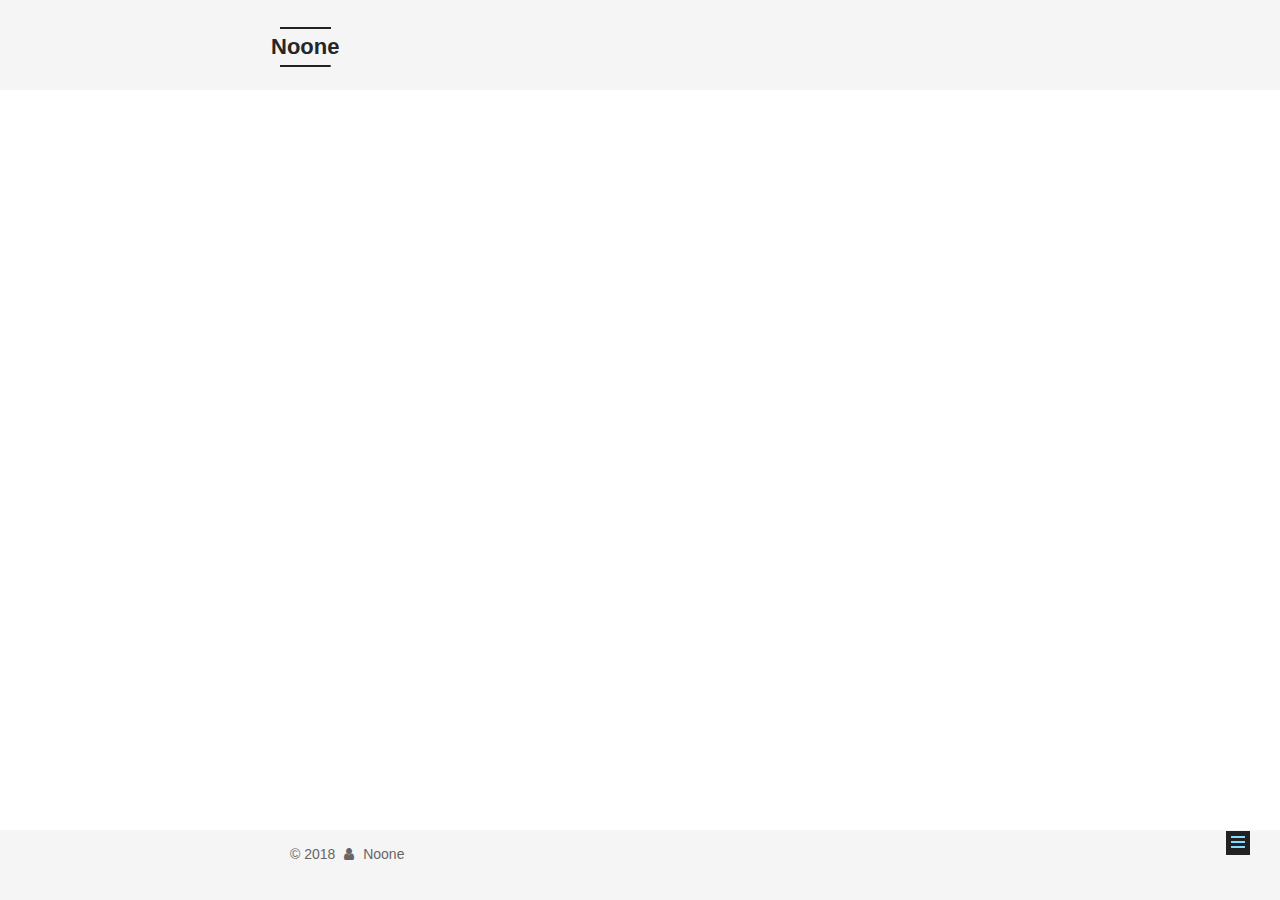
<file: categories/index.html>
<!DOCTYPE html>



  


<html class="theme-next mist use-motion" lang="zh-Hans">
<head><meta name="generator" content="Hexo 3.8.0">
  <meta charset="UTF-8">
<meta http-equiv="X-UA-Compatible" content="IE=edge">
<meta name="viewport" content="width=device-width, initial-scale=1, maximum-scale=1">
<meta name="theme-color" content="#222">









<meta http-equiv="Cache-Control" content="no-transform">
<meta http-equiv="Cache-Control" content="no-siteapp">
















  
  
  <link href="/lib/fancybox/source/jquery.fancybox.css?v=2.1.5" rel="stylesheet" type="text/css">







<link href="/lib/font-awesome/css/font-awesome.min.css?v=4.6.2" rel="stylesheet" type="text/css">

<link href="/css/main.css?v=5.1.4" rel="stylesheet" type="text/css">


  <link rel="apple-touch-icon" sizes="180x180" href="/images/apple-touch-icon-next.png?v=5.1.4">


  <link rel="icon" type="image/png" sizes="32x32" href="/images/favicon-32x32-next.png?v=5.1.4">


  <link rel="icon" type="image/png" sizes="16x16" href="/images/favicon-16x16-next.png?v=5.1.4">


  <link rel="mask-icon" href="/images/logo.svg?v=5.1.4" color="#222">





  <meta name="keywords" content="Hexo, NexT">





  <link rel="alternate" href="/atom.xml" title="Noone" type="application/atom+xml">






<meta name="description" content="Noone 个人站 代码技术共享">
<meta property="og:type" content="website">
<meta property="og:title" content="categories">
<meta property="og:url" content="http://noone.com/categories/index.html">
<meta property="og:site_name" content="Noone">
<meta property="og:description" content="Noone 个人站 代码技术共享">
<meta property="og:locale" content="zh-Hans">
<meta property="og:updated_time" content="2018-11-20T01:38:48.891Z">
<meta name="twitter:card" content="summary">
<meta name="twitter:title" content="categories">
<meta name="twitter:description" content="Noone 个人站 代码技术共享">



<script type="text/javascript" id="hexo.configurations">
  var NexT = window.NexT || {};
  var CONFIG = {
    root: '/',
    scheme: 'Mist',
    version: '5.1.4',
    sidebar: {"position":"left","display":"post","offset":12,"b2t":false,"scrollpercent":false,"onmobile":false},
    fancybox: true,
    tabs: true,
    motion: {"enable":true,"async":false,"transition":{"post_block":"fadeIn","post_header":"slideDownIn","post_body":"slideDownIn","coll_header":"slideLeftIn","sidebar":"slideUpIn"}},
    duoshuo: {
      userId: '0',
      author: '博主'
    },
    algolia: {
      applicationID: '',
      apiKey: '',
      indexName: '',
      hits: {"per_page":10},
      labels: {"input_placeholder":"Search for Posts","hits_empty":"We didn't find any results for the search: ${query}","hits_stats":"${hits} results found in ${time} ms"}
    }
  };
</script>



  <link rel="canonical" href="http://noone.com/categories/">





  <title>categories | Noone</title>
  








</head>

<body itemscope="" itemtype="http://schema.org/WebPage" lang="zh-Hans">

  
  
    
  

  <div class="container sidebar-position-left page-post-detail">
    <div class="headband"></div>

    <header id="header" class="header" itemscope="" itemtype="http://schema.org/WPHeader">
      <div class="header-inner"><div class="site-brand-wrapper">
  <div class="site-meta ">
    

    <div class="custom-logo-site-title">
      <a href="/" class="brand" rel="start">
        <span class="logo-line-before"><i></i></span>
        <span class="site-title">Noone</span>
        <span class="logo-line-after"><i></i></span>
      </a>
    </div>
      
        <p class="site-subtitle">foolish coder</p>
      
  </div>

  <div class="site-nav-toggle">
    <button>
      <span class="btn-bar"></span>
      <span class="btn-bar"></span>
      <span class="btn-bar"></span>
    </button>
  </div>
</div>

<nav class="site-nav">
  

  
    <ul id="menu" class="menu">
      
        
        <li class="menu-item menu-item-home">
          <a href="/" rel="section">
            
              <i class="menu-item-icon fa fa-fw fa-home"></i> <br>
            
            首页
          </a>
        </li>
      
        
        <li class="menu-item menu-item-about">
          <a href="/about/" rel="section">
            
              <i class="menu-item-icon fa fa-fw fa-user"></i> <br>
            
            关于
          </a>
        </li>
      
        
        <li class="menu-item menu-item-tags">
          <a href="/tags/" rel="section">
            
              <i class="menu-item-icon fa fa-fw fa-tags"></i> <br>
            
            标签
          </a>
        </li>
      
        
        <li class="menu-item menu-item-categories">
          <a href="/categories/" rel="section">
            
              <i class="menu-item-icon fa fa-fw fa-th"></i> <br>
            
            分类
          </a>
        </li>
      
        
        <li class="menu-item menu-item-archives">
          <a href="/archives/" rel="section">
            
              <i class="menu-item-icon fa fa-fw fa-archive"></i> <br>
            
            归档
          </a>
        </li>
      

      
    </ul>
  

  
</nav>



 </div>
    </header>

    <main id="main" class="main">
      <div class="main-inner">
        <div class="content-wrap">
          <div id="content" class="content">
            

  <div id="posts" class="posts-expand">
    
    
    
    <div class="post-block page">
      <header class="post-header">

	<h1 class="post-title" itemprop="name headline">categories</h1>



</header>

      
      
      
      <div class="post-body">
        
        
          <div class="category-all-page">
            <div class="category-all-title">
                暂无分类
            </div>
            <div class="category-all">
              
            </div>
          </div>
        
      </div>
      
      
      
    </div>
    
    
    
  </div>


          </div>
          


          

        </div>
        
          
  
  <div class="sidebar-toggle">
    <div class="sidebar-toggle-line-wrap">
      <span class="sidebar-toggle-line sidebar-toggle-line-first"></span>
      <span class="sidebar-toggle-line sidebar-toggle-line-middle"></span>
      <span class="sidebar-toggle-line sidebar-toggle-line-last"></span>
    </div>
  </div>

  <aside id="sidebar" class="sidebar">
    
    <div class="sidebar-inner">

      

      

      <section class="site-overview-wrap sidebar-panel sidebar-panel-active">
        <div class="site-overview">
          <div class="site-author motion-element" itemprop="author" itemscope="" itemtype="http://schema.org/Person">
            
              <p class="site-author-name" itemprop="name">Noone</p>
              <p class="site-description motion-element" itemprop="description">Noone 个人站 代码技术共享</p>
          </div>

          <nav class="site-state motion-element">

            
              <div class="site-state-item site-state-posts">
              
                <a href="/archives/">
              
                  <span class="site-state-item-count">2</span>
                  <span class="site-state-item-name">日志</span>
                </a>
              </div>
            

            

            

          </nav>

          
            <div class="feed-link motion-element">
              <a href="/atom.xml" rel="alternate">
                <i class="fa fa-rss"></i>
                RSS
              </a>
            </div>
          

          
            <div class="links-of-author motion-element">
                
                  <span class="links-of-author-item">
                    <a href="https://github.com/992903713" target="_blank" title="GitHub">
                      
                        <i class="fa fa-fw fa-github"></i>GitHub</a>
                  </span>
                
            </div>
          

          
          

          
          
            <div class="links-of-blogroll motion-element links-of-blogroll-inline">
              <div class="links-of-blogroll-title">
                <i class="fa  fa-fw fa-link"></i>
                Links
              </div>
              <ul class="links-of-blogroll-list">
                
                  <li class="links-of-blogroll-item">
                    <a href="https://visualgo.net/zh" title="visualgo" target="_blank">visualgo</a>
                  </li>
                
                  <li class="links-of-blogroll-item">
                    <a href="http://www.code4app.com" title="code4app" target="_blank">code4app</a>
                  </li>
                
                  <li class="links-of-blogroll-item">
                    <a href="bbs.byr.cn" title="byr" target="_blank">byr</a>
                  </li>
                
              </ul>
            </div>
          

          

        </div>
      </section>

      

      

    </div>
  </aside>


        
      </div>
    </main>

    <footer id="footer" class="footer">
      <div class="footer-inner">
        <div class="copyright">&copy; <span itemprop="copyrightYear">2018</span>
  <span class="with-love">
    <i class="fa fa-user"></i>
  </span>
  <span class="author" itemprop="copyrightHolder">Noone</span>

  
</div>









        







        
      </div>
    </footer>

    
      <div class="back-to-top">
        <i class="fa fa-arrow-up"></i>
        
      </div>
    

    

  </div>

  

<script type="text/javascript">
  if (Object.prototype.toString.call(window.Promise) !== '[object Function]') {
    window.Promise = null;
  }
</script>









  












  
  
    <script type="text/javascript" src="/lib/jquery/index.js?v=2.1.3"></script>
  

  
  
    <script type="text/javascript" src="/lib/fastclick/lib/fastclick.min.js?v=1.0.6"></script>
  

  
  
    <script type="text/javascript" src="/lib/jquery_lazyload/jquery.lazyload.js?v=1.9.7"></script>
  

  
  
    <script type="text/javascript" src="/lib/velocity/velocity.min.js?v=1.2.1"></script>
  

  
  
    <script type="text/javascript" src="/lib/velocity/velocity.ui.min.js?v=1.2.1"></script>
  

  
  
    <script type="text/javascript" src="/lib/fancybox/source/jquery.fancybox.pack.js?v=2.1.5"></script>
  


  


  <script type="text/javascript" src="/js/src/utils.js?v=5.1.4"></script>

  <script type="text/javascript" src="/js/src/motion.js?v=5.1.4"></script>



  
  

  
  <script type="text/javascript" src="/js/src/scrollspy.js?v=5.1.4"></script>
<script type="text/javascript" src="/js/src/post-details.js?v=5.1.4"></script>



  


  <script type="text/javascript" src="/js/src/bootstrap.js?v=5.1.4"></script>



  


  




	





  





  












  





  

  

  

  
  

  

  

  

</body>
</html>
</file>
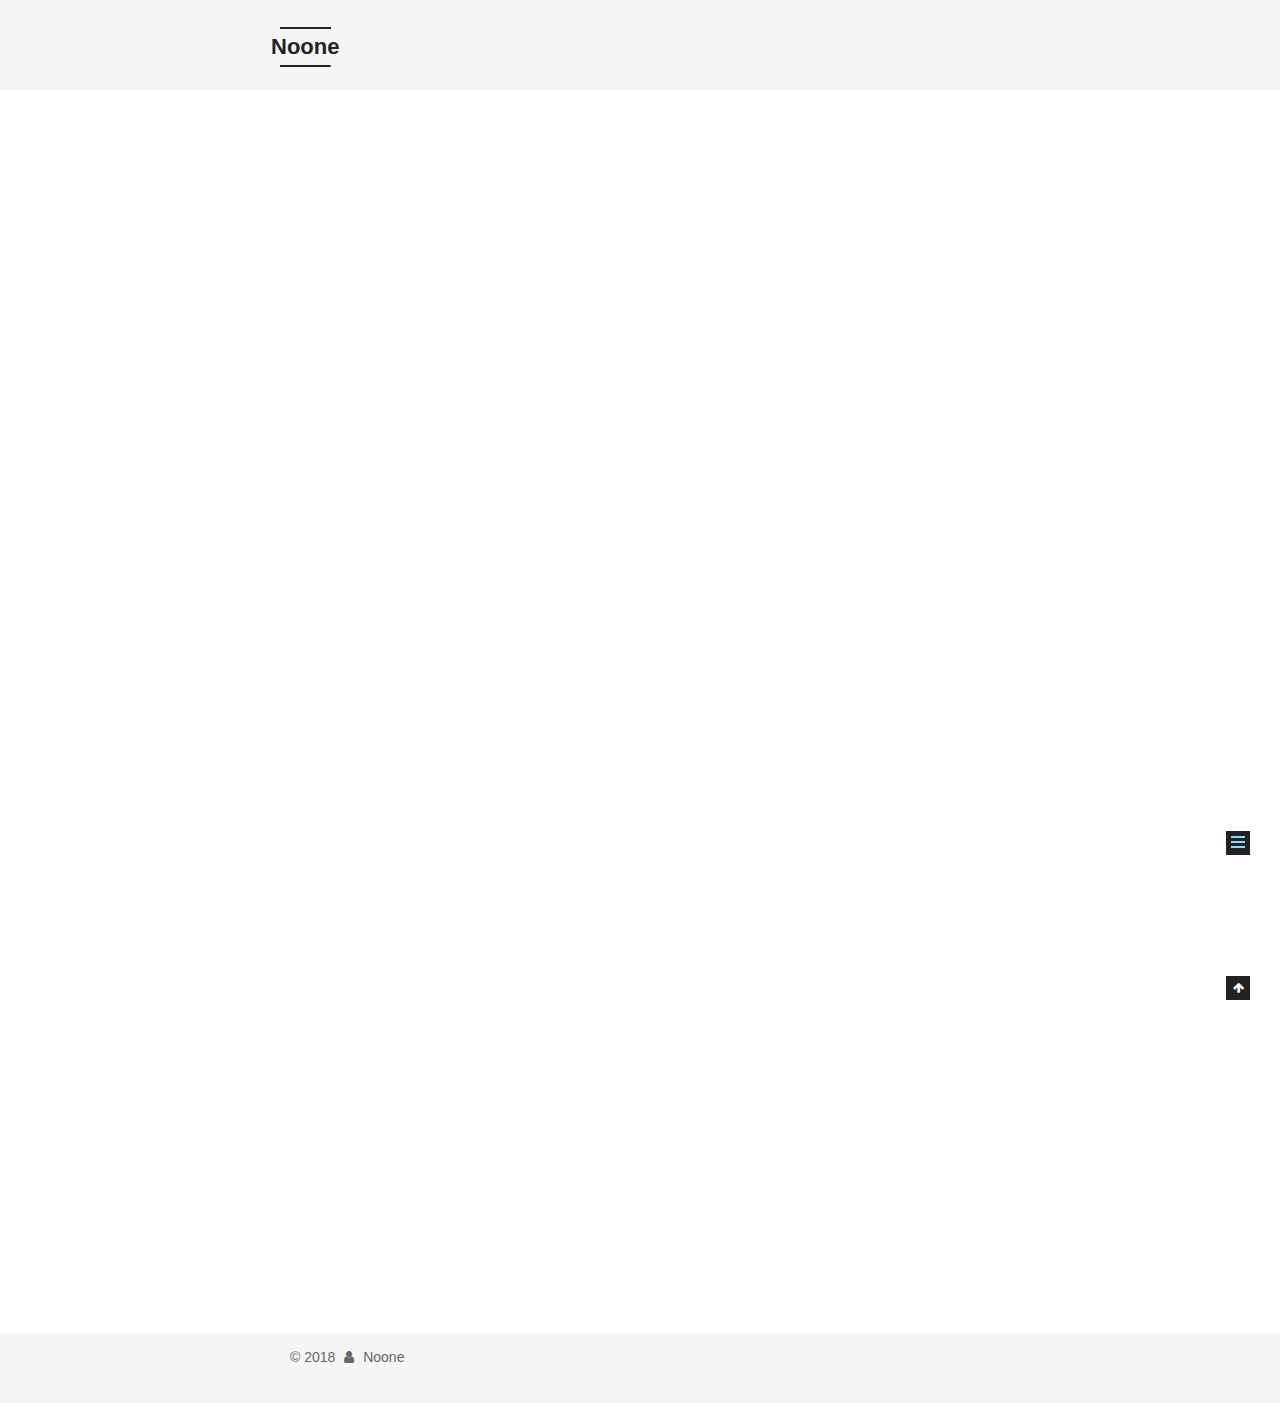
<file: hello-world/index.html>
<!DOCTYPE html>



  


<html class="theme-next mist use-motion" lang="zh-Hans">
<head><meta name="generator" content="Hexo 3.8.0">
  <meta charset="UTF-8">
<meta http-equiv="X-UA-Compatible" content="IE=edge">
<meta name="viewport" content="width=device-width, initial-scale=1, maximum-scale=1">
<meta name="theme-color" content="#222">









<meta http-equiv="Cache-Control" content="no-transform">
<meta http-equiv="Cache-Control" content="no-siteapp">
















  
  
  <link href="/lib/fancybox/source/jquery.fancybox.css?v=2.1.5" rel="stylesheet" type="text/css">







<link href="/lib/font-awesome/css/font-awesome.min.css?v=4.6.2" rel="stylesheet" type="text/css">

<link href="/css/main.css?v=5.1.4" rel="stylesheet" type="text/css">


  <link rel="apple-touch-icon" sizes="180x180" href="/images/apple-touch-icon-next.png?v=5.1.4">


  <link rel="icon" type="image/png" sizes="32x32" href="/images/favicon-32x32-next.png?v=5.1.4">


  <link rel="icon" type="image/png" sizes="16x16" href="/images/favicon-16x16-next.png?v=5.1.4">


  <link rel="mask-icon" href="/images/logo.svg?v=5.1.4" color="#222">





  <meta name="keywords" content="Hexo, NexT">





  <link rel="alternate" href="/atom.xml" title="Noone" type="application/atom+xml">






<meta name="description" content="Welcome to Hexo! This is your very first post. Check documentation for more info. If you get any problems when using Hexo, you can find the answer in troubleshooting or you can ask me on GitHub. Quick">
<meta property="og:type" content="article">
<meta property="og:title" content="Hello World">
<meta property="og:url" content="http://noone.com/hello-world/index.html">
<meta property="og:site_name" content="Noone">
<meta property="og:description" content="Welcome to Hexo! This is your very first post. Check documentation for more info. If you get any problems when using Hexo, you can find the answer in troubleshooting or you can ask me on GitHub. Quick">
<meta property="og:locale" content="zh-Hans">
<meta property="og:updated_time" content="2018-11-19T11:41:39.679Z">
<meta name="twitter:card" content="summary">
<meta name="twitter:title" content="Hello World">
<meta name="twitter:description" content="Welcome to Hexo! This is your very first post. Check documentation for more info. If you get any problems when using Hexo, you can find the answer in troubleshooting or you can ask me on GitHub. Quick">



<script type="text/javascript" id="hexo.configurations">
  var NexT = window.NexT || {};
  var CONFIG = {
    root: '/',
    scheme: 'Mist',
    version: '5.1.4',
    sidebar: {"position":"left","display":"post","offset":12,"b2t":false,"scrollpercent":false,"onmobile":false},
    fancybox: true,
    tabs: true,
    motion: {"enable":true,"async":false,"transition":{"post_block":"fadeIn","post_header":"slideDownIn","post_body":"slideDownIn","coll_header":"slideLeftIn","sidebar":"slideUpIn"}},
    duoshuo: {
      userId: '0',
      author: '博主'
    },
    algolia: {
      applicationID: '',
      apiKey: '',
      indexName: '',
      hits: {"per_page":10},
      labels: {"input_placeholder":"Search for Posts","hits_empty":"We didn't find any results for the search: ${query}","hits_stats":"${hits} results found in ${time} ms"}
    }
  };
</script>



  <link rel="canonical" href="http://noone.com/hello-world/">





  <title>Hello World | Noone</title>
  








</head>

<body itemscope="" itemtype="http://schema.org/WebPage" lang="zh-Hans">

  
  
    
  

  <div class="container sidebar-position-left page-post-detail">
    <div class="headband"></div>

    <header id="header" class="header" itemscope="" itemtype="http://schema.org/WPHeader">
      <div class="header-inner"><div class="site-brand-wrapper">
  <div class="site-meta ">
    

    <div class="custom-logo-site-title">
      <a href="/" class="brand" rel="start">
        <span class="logo-line-before"><i></i></span>
        <span class="site-title">Noone</span>
        <span class="logo-line-after"><i></i></span>
      </a>
    </div>
      
        <p class="site-subtitle">foolish coder</p>
      
  </div>

  <div class="site-nav-toggle">
    <button>
      <span class="btn-bar"></span>
      <span class="btn-bar"></span>
      <span class="btn-bar"></span>
    </button>
  </div>
</div>

<nav class="site-nav">
  

  
    <ul id="menu" class="menu">
      
        
        <li class="menu-item menu-item-home">
          <a href="/" rel="section">
            
              <i class="menu-item-icon fa fa-fw fa-home"></i> <br>
            
            首页
          </a>
        </li>
      
        
        <li class="menu-item menu-item-about">
          <a href="/about/" rel="section">
            
              <i class="menu-item-icon fa fa-fw fa-user"></i> <br>
            
            关于
          </a>
        </li>
      
        
        <li class="menu-item menu-item-tags">
          <a href="/tags/" rel="section">
            
              <i class="menu-item-icon fa fa-fw fa-tags"></i> <br>
            
            标签
          </a>
        </li>
      
        
        <li class="menu-item menu-item-categories">
          <a href="/categories/" rel="section">
            
              <i class="menu-item-icon fa fa-fw fa-th"></i> <br>
            
            分类
          </a>
        </li>
      
        
        <li class="menu-item menu-item-archives">
          <a href="/archives/" rel="section">
            
              <i class="menu-item-icon fa fa-fw fa-archive"></i> <br>
            
            归档
          </a>
        </li>
      

      
    </ul>
  

  
</nav>



 </div>
    </header>

    <main id="main" class="main">
      <div class="main-inner">
        <div class="content-wrap">
          <div id="content" class="content">
            

  <div id="posts" class="posts-expand">
    

  

  
  
  

  <article class="post post-type-normal" itemscope="" itemtype="http://schema.org/Article">
  
  
  
  <div class="post-block">
    <link itemprop="mainEntityOfPage" href="http://noone.com/hello-world/">

    <span hidden itemprop="author" itemscope="" itemtype="http://schema.org/Person">
      <meta itemprop="name" content="Noone">
      <meta itemprop="description" content="">
      <meta itemprop="image" content="/images/avatar.gif">
    </span>

    <span hidden itemprop="publisher" itemscope="" itemtype="http://schema.org/Organization">
      <meta itemprop="name" content="Noone">
    </span>

    
      <header class="post-header">

        
        
          <h1 class="post-title" itemprop="name headline">Hello World</h1>
        

        <div class="post-meta">
          <span class="post-time">
            
              <span class="post-meta-item-icon">
                <i class="fa fa-calendar-o"></i>
              </span>
              
                <span class="post-meta-item-text">发表于</span>
              
              <time title="创建于" itemprop="dateCreated datePublished" datetime="2018-11-19T19:41:39+08:00">
                2018-11-19
              </time>
            

            

            
          </span>

          

          
            
          

          
          

          

          

          

        </div>
      </header>
    

    
    
    
    <div class="post-body" itemprop="articleBody">

      
      

      
        <p>Welcome to <a href="https://hexo.io/" target="_blank" rel="noopener">Hexo</a>! This is your very first post. Check <a href="https://hexo.io/docs/" target="_blank" rel="noopener">documentation</a> for more info. If you get any problems when using Hexo, you can find the answer in <a href="https://hexo.io/docs/troubleshooting.html" target="_blank" rel="noopener">troubleshooting</a> or you can ask me on <a href="https://github.com/hexojs/hexo/issues" target="_blank" rel="noopener">GitHub</a>.</p>
<h2 id="Quick-Start"><a href="#Quick-Start" class="headerlink" title="Quick Start"></a>Quick Start</h2><h3 id="Create-a-new-post"><a href="#Create-a-new-post" class="headerlink" title="Create a new post"></a>Create a new post</h3><figure class="highlight bash"><table><tr><td class="gutter"><pre><span class="line">1</span><br></pre></td><td class="code"><pre><span class="line">$ hexo new <span class="string">"My New Post"</span></span><br></pre></td></tr></table></figure>
<p>More info: <a href="https://hexo.io/docs/writing.html" target="_blank" rel="noopener">Writing</a></p>
<h3 id="Run-server"><a href="#Run-server" class="headerlink" title="Run server"></a>Run server</h3><figure class="highlight bash"><table><tr><td class="gutter"><pre><span class="line">1</span><br></pre></td><td class="code"><pre><span class="line">$ hexo server</span><br></pre></td></tr></table></figure>
<p>More info: <a href="https://hexo.io/docs/server.html" target="_blank" rel="noopener">Server</a></p>
<h3 id="Generate-static-files"><a href="#Generate-static-files" class="headerlink" title="Generate static files"></a>Generate static files</h3><figure class="highlight bash"><table><tr><td class="gutter"><pre><span class="line">1</span><br></pre></td><td class="code"><pre><span class="line">$ hexo generate</span><br></pre></td></tr></table></figure>
<p>More info: <a href="https://hexo.io/docs/generating.html" target="_blank" rel="noopener">Generating</a></p>
<h3 id="Deploy-to-remote-sites"><a href="#Deploy-to-remote-sites" class="headerlink" title="Deploy to remote sites"></a>Deploy to remote sites</h3><figure class="highlight bash"><table><tr><td class="gutter"><pre><span class="line">1</span><br></pre></td><td class="code"><pre><span class="line">$ hexo deploy</span><br></pre></td></tr></table></figure>
<p>More info: <a href="https://hexo.io/docs/deployment.html" target="_blank" rel="noopener">Deployment</a></p>

      
    </div>
    
    
    

    

    

    

    <footer class="post-footer">
      

      
      
      

      
        <div class="post-nav">
          <div class="post-nav-next post-nav-item">
            
          </div>

          <span class="post-nav-divider"></span>

          <div class="post-nav-prev post-nav-item">
            
              <a href="/blog-test-article/" rel="prev" title="blog test article">
                blog test article <i class="fa fa-chevron-right"></i>
              </a>
            
          </div>
        </div>
      

      
      
    </footer>
  </div>
  
  
  
  </article>



    <div class="post-spread">
      
    </div>
  </div>


          </div>
          


          

  
    <div class="comments" id="comments">
      <div id="lv-container" data-id="city" data-uid="MTAyMC80MTE1MC8xNzY5OA=="></div>
    </div>

  



        </div>
        
          
  
  <div class="sidebar-toggle">
    <div class="sidebar-toggle-line-wrap">
      <span class="sidebar-toggle-line sidebar-toggle-line-first"></span>
      <span class="sidebar-toggle-line sidebar-toggle-line-middle"></span>
      <span class="sidebar-toggle-line sidebar-toggle-line-last"></span>
    </div>
  </div>

  <aside id="sidebar" class="sidebar">
    
    <div class="sidebar-inner">

      

      
        <ul class="sidebar-nav motion-element">
          <li class="sidebar-nav-toc sidebar-nav-active" data-target="post-toc-wrap">
            文章目录
          </li>
          <li class="sidebar-nav-overview" data-target="site-overview-wrap">
            站点概览
          </li>
        </ul>
      

      <section class="site-overview-wrap sidebar-panel">
        <div class="site-overview">
          <div class="site-author motion-element" itemprop="author" itemscope="" itemtype="http://schema.org/Person">
            
              <p class="site-author-name" itemprop="name">Noone</p>
              <p class="site-description motion-element" itemprop="description">Noone 个人站 代码技术共享</p>
          </div>

          <nav class="site-state motion-element">

            
              <div class="site-state-item site-state-posts">
              
                <a href="/archives/">
              
                  <span class="site-state-item-count">2</span>
                  <span class="site-state-item-name">日志</span>
                </a>
              </div>
            

            

            

          </nav>

          
            <div class="feed-link motion-element">
              <a href="/atom.xml" rel="alternate">
                <i class="fa fa-rss"></i>
                RSS
              </a>
            </div>
          

          
            <div class="links-of-author motion-element">
                
                  <span class="links-of-author-item">
                    <a href="https://github.com/992903713" target="_blank" title="GitHub">
                      
                        <i class="fa fa-fw fa-github"></i>GitHub</a>
                  </span>
                
            </div>
          

          
          

          
          
            <div class="links-of-blogroll motion-element links-of-blogroll-inline">
              <div class="links-of-blogroll-title">
                <i class="fa  fa-fw fa-link"></i>
                Links
              </div>
              <ul class="links-of-blogroll-list">
                
                  <li class="links-of-blogroll-item">
                    <a href="https://visualgo.net/zh" title="visualgo" target="_blank">visualgo</a>
                  </li>
                
                  <li class="links-of-blogroll-item">
                    <a href="http://www.code4app.com" title="code4app" target="_blank">code4app</a>
                  </li>
                
                  <li class="links-of-blogroll-item">
                    <a href="bbs.byr.cn" title="byr" target="_blank">byr</a>
                  </li>
                
              </ul>
            </div>
          

          

        </div>
      </section>

      
      <!--noindex-->
        <section class="post-toc-wrap motion-element sidebar-panel sidebar-panel-active">
          <div class="post-toc">

            
              
            

            
              <div class="post-toc-content"><ol class="nav"><li class="nav-item nav-level-2"><a class="nav-link" href="#Quick-Start"><span class="nav-number">1.</span> <span class="nav-text">Quick Start</span></a><ol class="nav-child"><li class="nav-item nav-level-3"><a class="nav-link" href="#Create-a-new-post"><span class="nav-number">1.1.</span> <span class="nav-text">Create a new post</span></a></li><li class="nav-item nav-level-3"><a class="nav-link" href="#Run-server"><span class="nav-number">1.2.</span> <span class="nav-text">Run server</span></a></li><li class="nav-item nav-level-3"><a class="nav-link" href="#Generate-static-files"><span class="nav-number">1.3.</span> <span class="nav-text">Generate static files</span></a></li><li class="nav-item nav-level-3"><a class="nav-link" href="#Deploy-to-remote-sites"><span class="nav-number">1.4.</span> <span class="nav-text">Deploy to remote sites</span></a></li></ol></li></ol></div>
            

          </div>
        </section>
      <!--/noindex-->
      

      

    </div>
  </aside>


        
      </div>
    </main>

    <footer id="footer" class="footer">
      <div class="footer-inner">
        <div class="copyright">&copy; <span itemprop="copyrightYear">2018</span>
  <span class="with-love">
    <i class="fa fa-user"></i>
  </span>
  <span class="author" itemprop="copyrightHolder">Noone</span>

  
</div>









        







        
      </div>
    </footer>

    
      <div class="back-to-top">
        <i class="fa fa-arrow-up"></i>
        
      </div>
    

    

  </div>

  

<script type="text/javascript">
  if (Object.prototype.toString.call(window.Promise) !== '[object Function]') {
    window.Promise = null;
  }
</script>









  












  
  
    <script type="text/javascript" src="/lib/jquery/index.js?v=2.1.3"></script>
  

  
  
    <script type="text/javascript" src="/lib/fastclick/lib/fastclick.min.js?v=1.0.6"></script>
  

  
  
    <script type="text/javascript" src="/lib/jquery_lazyload/jquery.lazyload.js?v=1.9.7"></script>
  

  
  
    <script type="text/javascript" src="/lib/velocity/velocity.min.js?v=1.2.1"></script>
  

  
  
    <script type="text/javascript" src="/lib/velocity/velocity.ui.min.js?v=1.2.1"></script>
  

  
  
    <script type="text/javascript" src="/lib/fancybox/source/jquery.fancybox.pack.js?v=2.1.5"></script>
  


  


  <script type="text/javascript" src="/js/src/utils.js?v=5.1.4"></script>

  <script type="text/javascript" src="/js/src/motion.js?v=5.1.4"></script>



  
  

  
  <script type="text/javascript" src="/js/src/scrollspy.js?v=5.1.4"></script>
<script type="text/javascript" src="/js/src/post-details.js?v=5.1.4"></script>



  


  <script type="text/javascript" src="/js/src/bootstrap.js?v=5.1.4"></script>



  


  




	





  





  
    <script type="text/javascript">
      (function(d, s) {
        var j, e = d.getElementsByTagName(s)[0];
        if (typeof LivereTower === 'function') { return; }
        j = d.createElement(s);
        j.src = 'https://cdn-city.livere.com/js/embed.dist.js';
        j.async = true;
        e.parentNode.insertBefore(j, e);
      })(document, 'script');
    </script>
  












  





  

  

  

  
  

  

  

  

</body>
</html>
</file>
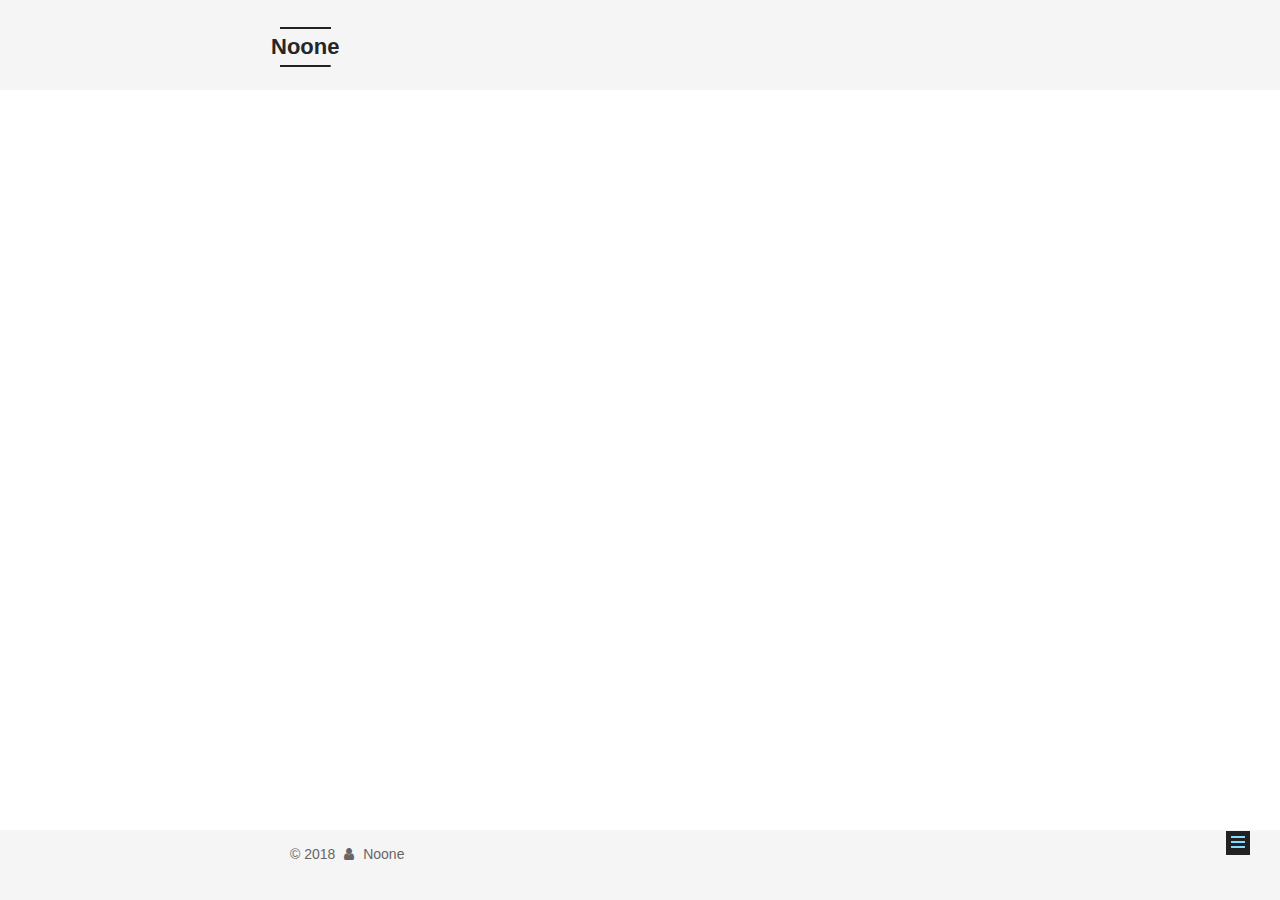
<file: tags/index.html>
<!DOCTYPE html>



  


<html class="theme-next mist use-motion" lang="zh-Hans">
<head><meta name="generator" content="Hexo 3.8.0">
  <meta charset="UTF-8">
<meta http-equiv="X-UA-Compatible" content="IE=edge">
<meta name="viewport" content="width=device-width, initial-scale=1, maximum-scale=1">
<meta name="theme-color" content="#222">









<meta http-equiv="Cache-Control" content="no-transform">
<meta http-equiv="Cache-Control" content="no-siteapp">
















  
  
  <link href="/lib/fancybox/source/jquery.fancybox.css?v=2.1.5" rel="stylesheet" type="text/css">







<link href="/lib/font-awesome/css/font-awesome.min.css?v=4.6.2" rel="stylesheet" type="text/css">

<link href="/css/main.css?v=5.1.4" rel="stylesheet" type="text/css">


  <link rel="apple-touch-icon" sizes="180x180" href="/images/apple-touch-icon-next.png?v=5.1.4">


  <link rel="icon" type="image/png" sizes="32x32" href="/images/favicon-32x32-next.png?v=5.1.4">


  <link rel="icon" type="image/png" sizes="16x16" href="/images/favicon-16x16-next.png?v=5.1.4">


  <link rel="mask-icon" href="/images/logo.svg?v=5.1.4" color="#222">





  <meta name="keywords" content="Hexo, NexT">





  <link rel="alternate" href="/atom.xml" title="Noone" type="application/atom+xml">






<meta name="description" content="Noone 个人站 代码技术共享">
<meta property="og:type" content="website">
<meta property="og:title" content="tags">
<meta property="og:url" content="http://noone.com/tags/index.html">
<meta property="og:site_name" content="Noone">
<meta property="og:description" content="Noone 个人站 代码技术共享">
<meta property="og:locale" content="zh-Hans">
<meta property="og:updated_time" content="2018-11-20T01:38:18.183Z">
<meta name="twitter:card" content="summary">
<meta name="twitter:title" content="tags">
<meta name="twitter:description" content="Noone 个人站 代码技术共享">



<script type="text/javascript" id="hexo.configurations">
  var NexT = window.NexT || {};
  var CONFIG = {
    root: '/',
    scheme: 'Mist',
    version: '5.1.4',
    sidebar: {"position":"left","display":"post","offset":12,"b2t":false,"scrollpercent":false,"onmobile":false},
    fancybox: true,
    tabs: true,
    motion: {"enable":true,"async":false,"transition":{"post_block":"fadeIn","post_header":"slideDownIn","post_body":"slideDownIn","coll_header":"slideLeftIn","sidebar":"slideUpIn"}},
    duoshuo: {
      userId: '0',
      author: '博主'
    },
    algolia: {
      applicationID: '',
      apiKey: '',
      indexName: '',
      hits: {"per_page":10},
      labels: {"input_placeholder":"Search for Posts","hits_empty":"We didn't find any results for the search: ${query}","hits_stats":"${hits} results found in ${time} ms"}
    }
  };
</script>



  <link rel="canonical" href="http://noone.com/tags/">





  <title>tags | Noone</title>
  








</head>

<body itemscope="" itemtype="http://schema.org/WebPage" lang="zh-Hans">

  
  
    
  

  <div class="container sidebar-position-left page-post-detail">
    <div class="headband"></div>

    <header id="header" class="header" itemscope="" itemtype="http://schema.org/WPHeader">
      <div class="header-inner"><div class="site-brand-wrapper">
  <div class="site-meta ">
    

    <div class="custom-logo-site-title">
      <a href="/" class="brand" rel="start">
        <span class="logo-line-before"><i></i></span>
        <span class="site-title">Noone</span>
        <span class="logo-line-after"><i></i></span>
      </a>
    </div>
      
        <p class="site-subtitle">foolish coder</p>
      
  </div>

  <div class="site-nav-toggle">
    <button>
      <span class="btn-bar"></span>
      <span class="btn-bar"></span>
      <span class="btn-bar"></span>
    </button>
  </div>
</div>

<nav class="site-nav">
  

  
    <ul id="menu" class="menu">
      
        
        <li class="menu-item menu-item-home">
          <a href="/" rel="section">
            
              <i class="menu-item-icon fa fa-fw fa-home"></i> <br>
            
            首页
          </a>
        </li>
      
        
        <li class="menu-item menu-item-about">
          <a href="/about/" rel="section">
            
              <i class="menu-item-icon fa fa-fw fa-user"></i> <br>
            
            关于
          </a>
        </li>
      
        
        <li class="menu-item menu-item-tags">
          <a href="/tags/" rel="section">
            
              <i class="menu-item-icon fa fa-fw fa-tags"></i> <br>
            
            标签
          </a>
        </li>
      
        
        <li class="menu-item menu-item-categories">
          <a href="/categories/" rel="section">
            
              <i class="menu-item-icon fa fa-fw fa-th"></i> <br>
            
            分类
          </a>
        </li>
      
        
        <li class="menu-item menu-item-archives">
          <a href="/archives/" rel="section">
            
              <i class="menu-item-icon fa fa-fw fa-archive"></i> <br>
            
            归档
          </a>
        </li>
      

      
    </ul>
  

  
</nav>



 </div>
    </header>

    <main id="main" class="main">
      <div class="main-inner">
        <div class="content-wrap">
          <div id="content" class="content">
            

  <div id="posts" class="posts-expand">
    
    
    
    <div class="post-block page">
      <header class="post-header">

	<h1 class="post-title" itemprop="name headline">tags</h1>



</header>

      
      
      
      <div class="post-body">
        
        
          <div class="tag-cloud">
            <div class="tag-cloud-title">
                暂无标签
            </div>
            <div class="tag-cloud-tags">
              
            </div>
          </div>
        
      </div>
      
      
      
    </div>
    
    
    
  </div>


          </div>
          


          

        </div>
        
          
  
  <div class="sidebar-toggle">
    <div class="sidebar-toggle-line-wrap">
      <span class="sidebar-toggle-line sidebar-toggle-line-first"></span>
      <span class="sidebar-toggle-line sidebar-toggle-line-middle"></span>
      <span class="sidebar-toggle-line sidebar-toggle-line-last"></span>
    </div>
  </div>

  <aside id="sidebar" class="sidebar">
    
    <div class="sidebar-inner">

      

      

      <section class="site-overview-wrap sidebar-panel sidebar-panel-active">
        <div class="site-overview">
          <div class="site-author motion-element" itemprop="author" itemscope="" itemtype="http://schema.org/Person">
            
              <p class="site-author-name" itemprop="name">Noone</p>
              <p class="site-description motion-element" itemprop="description">Noone 个人站 代码技术共享</p>
          </div>

          <nav class="site-state motion-element">

            
              <div class="site-state-item site-state-posts">
              
                <a href="/archives/">
              
                  <span class="site-state-item-count">2</span>
                  <span class="site-state-item-name">日志</span>
                </a>
              </div>
            

            

            

          </nav>

          
            <div class="feed-link motion-element">
              <a href="/atom.xml" rel="alternate">
                <i class="fa fa-rss"></i>
                RSS
              </a>
            </div>
          

          
            <div class="links-of-author motion-element">
                
                  <span class="links-of-author-item">
                    <a href="https://github.com/992903713" target="_blank" title="GitHub">
                      
                        <i class="fa fa-fw fa-github"></i>GitHub</a>
                  </span>
                
            </div>
          

          
          

          
          
            <div class="links-of-blogroll motion-element links-of-blogroll-inline">
              <div class="links-of-blogroll-title">
                <i class="fa  fa-fw fa-link"></i>
                Links
              </div>
              <ul class="links-of-blogroll-list">
                
                  <li class="links-of-blogroll-item">
                    <a href="https://visualgo.net/zh" title="visualgo" target="_blank">visualgo</a>
                  </li>
                
                  <li class="links-of-blogroll-item">
                    <a href="http://www.code4app.com" title="code4app" target="_blank">code4app</a>
                  </li>
                
                  <li class="links-of-blogroll-item">
                    <a href="bbs.byr.cn" title="byr" target="_blank">byr</a>
                  </li>
                
              </ul>
            </div>
          

          

        </div>
      </section>

      

      

    </div>
  </aside>


        
      </div>
    </main>

    <footer id="footer" class="footer">
      <div class="footer-inner">
        <div class="copyright">&copy; <span itemprop="copyrightYear">2018</span>
  <span class="with-love">
    <i class="fa fa-user"></i>
  </span>
  <span class="author" itemprop="copyrightHolder">Noone</span>

  
</div>









        







        
      </div>
    </footer>

    
      <div class="back-to-top">
        <i class="fa fa-arrow-up"></i>
        
      </div>
    

    

  </div>

  

<script type="text/javascript">
  if (Object.prototype.toString.call(window.Promise) !== '[object Function]') {
    window.Promise = null;
  }
</script>









  












  
  
    <script type="text/javascript" src="/lib/jquery/index.js?v=2.1.3"></script>
  

  
  
    <script type="text/javascript" src="/lib/fastclick/lib/fastclick.min.js?v=1.0.6"></script>
  

  
  
    <script type="text/javascript" src="/lib/jquery_lazyload/jquery.lazyload.js?v=1.9.7"></script>
  

  
  
    <script type="text/javascript" src="/lib/velocity/velocity.min.js?v=1.2.1"></script>
  

  
  
    <script type="text/javascript" src="/lib/velocity/velocity.ui.min.js?v=1.2.1"></script>
  

  
  
    <script type="text/javascript" src="/lib/fancybox/source/jquery.fancybox.pack.js?v=2.1.5"></script>
  


  


  <script type="text/javascript" src="/js/src/utils.js?v=5.1.4"></script>

  <script type="text/javascript" src="/js/src/motion.js?v=5.1.4"></script>



  
  

  
  <script type="text/javascript" src="/js/src/scrollspy.js?v=5.1.4"></script>
<script type="text/javascript" src="/js/src/post-details.js?v=5.1.4"></script>



  


  <script type="text/javascript" src="/js/src/bootstrap.js?v=5.1.4"></script>



  


  




	





  





  












  





  

  

  

  
  

  

  

  

</body>
</html>
</file>
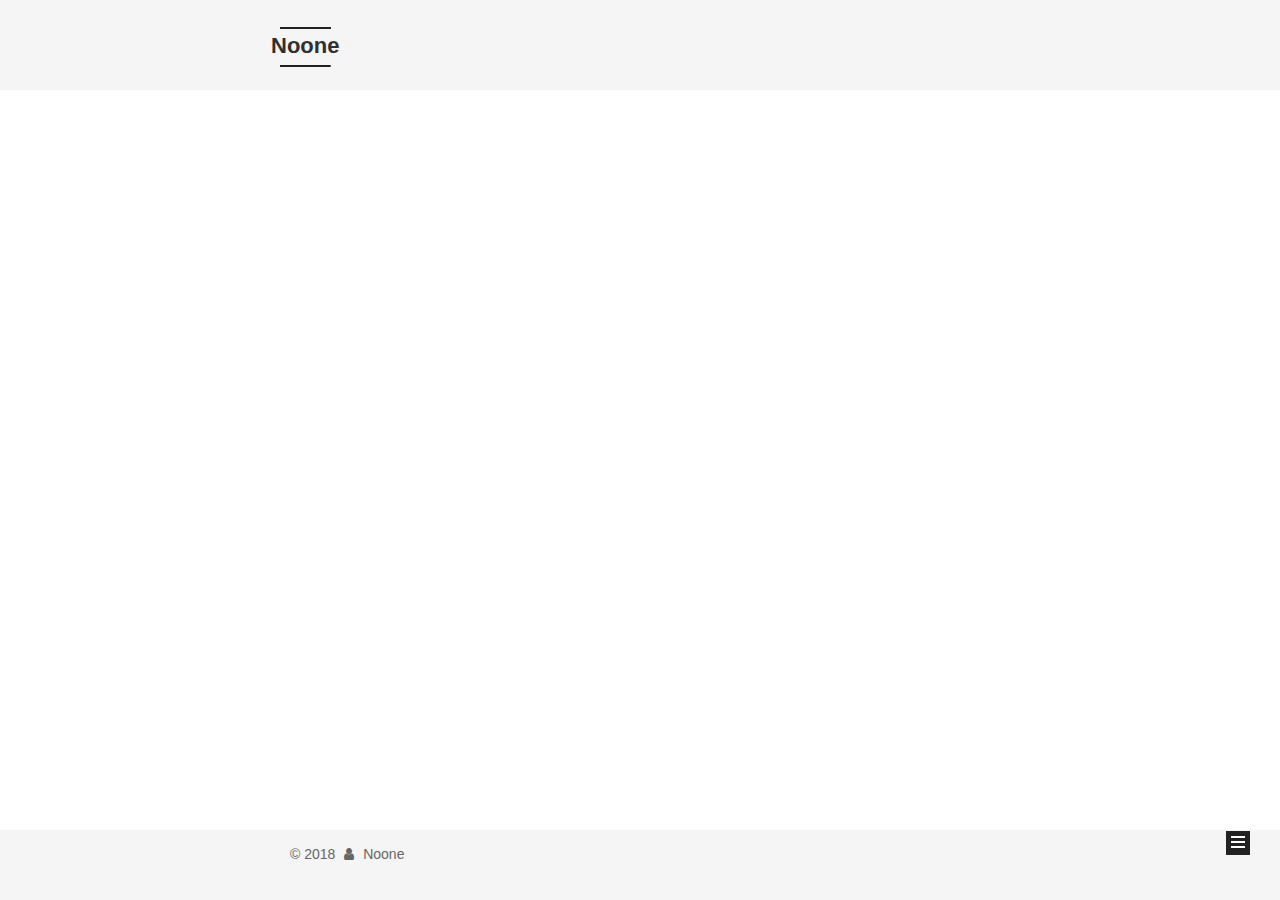
<file: archives/2018/index.html>
<!DOCTYPE html>



  


<html class="theme-next mist use-motion" lang="zh-Hans">
<head><meta name="generator" content="Hexo 3.8.0">
  <meta charset="UTF-8">
<meta http-equiv="X-UA-Compatible" content="IE=edge">
<meta name="viewport" content="width=device-width, initial-scale=1, maximum-scale=1">
<meta name="theme-color" content="#222">









<meta http-equiv="Cache-Control" content="no-transform">
<meta http-equiv="Cache-Control" content="no-siteapp">
















  
  
  <link href="/lib/fancybox/source/jquery.fancybox.css?v=2.1.5" rel="stylesheet" type="text/css">







<link href="/lib/font-awesome/css/font-awesome.min.css?v=4.6.2" rel="stylesheet" type="text/css">

<link href="/css/main.css?v=5.1.4" rel="stylesheet" type="text/css">


  <link rel="apple-touch-icon" sizes="180x180" href="/images/apple-touch-icon-next.png?v=5.1.4">


  <link rel="icon" type="image/png" sizes="32x32" href="/images/favicon-32x32-next.png?v=5.1.4">


  <link rel="icon" type="image/png" sizes="16x16" href="/images/favicon-16x16-next.png?v=5.1.4">


  <link rel="mask-icon" href="/images/logo.svg?v=5.1.4" color="#222">





  <meta name="keywords" content="Hexo, NexT">





  <link rel="alternate" href="/atom.xml" title="Noone" type="application/atom+xml">






<meta name="description" content="Noone 个人站 代码技术共享">
<meta property="og:type" content="website">
<meta property="og:title" content="Noone">
<meta property="og:url" content="http://noone.com/archives/2018/index.html">
<meta property="og:site_name" content="Noone">
<meta property="og:description" content="Noone 个人站 代码技术共享">
<meta property="og:locale" content="zh-Hans">
<meta name="twitter:card" content="summary">
<meta name="twitter:title" content="Noone">
<meta name="twitter:description" content="Noone 个人站 代码技术共享">



<script type="text/javascript" id="hexo.configurations">
  var NexT = window.NexT || {};
  var CONFIG = {
    root: '/',
    scheme: 'Mist',
    version: '5.1.4',
    sidebar: {"position":"left","display":"post","offset":12,"b2t":false,"scrollpercent":false,"onmobile":false},
    fancybox: true,
    tabs: true,
    motion: {"enable":true,"async":false,"transition":{"post_block":"fadeIn","post_header":"slideDownIn","post_body":"slideDownIn","coll_header":"slideLeftIn","sidebar":"slideUpIn"}},
    duoshuo: {
      userId: '0',
      author: '博主'
    },
    algolia: {
      applicationID: '',
      apiKey: '',
      indexName: '',
      hits: {"per_page":10},
      labels: {"input_placeholder":"Search for Posts","hits_empty":"We didn't find any results for the search: ${query}","hits_stats":"${hits} results found in ${time} ms"}
    }
  };
</script>



  <link rel="canonical" href="http://noone.com/archives/2018/">





  <title>归档 | Noone</title>
  








</head>

<body itemscope="" itemtype="http://schema.org/WebPage" lang="zh-Hans">

  
  
    
  

  <div class="container sidebar-position-left page-archive">
    <div class="headband"></div>

    <header id="header" class="header" itemscope="" itemtype="http://schema.org/WPHeader">
      <div class="header-inner"><div class="site-brand-wrapper">
  <div class="site-meta ">
    

    <div class="custom-logo-site-title">
      <a href="/" class="brand" rel="start">
        <span class="logo-line-before"><i></i></span>
        <span class="site-title">Noone</span>
        <span class="logo-line-after"><i></i></span>
      </a>
    </div>
      
        <p class="site-subtitle">foolish coder</p>
      
  </div>

  <div class="site-nav-toggle">
    <button>
      <span class="btn-bar"></span>
      <span class="btn-bar"></span>
      <span class="btn-bar"></span>
    </button>
  </div>
</div>

<nav class="site-nav">
  

  
    <ul id="menu" class="menu">
      
        
        <li class="menu-item menu-item-home">
          <a href="/" rel="section">
            
              <i class="menu-item-icon fa fa-fw fa-home"></i> <br>
            
            首页
          </a>
        </li>
      
        
        <li class="menu-item menu-item-about">
          <a href="/about/" rel="section">
            
              <i class="menu-item-icon fa fa-fw fa-user"></i> <br>
            
            关于
          </a>
        </li>
      
        
        <li class="menu-item menu-item-tags">
          <a href="/tags/" rel="section">
            
              <i class="menu-item-icon fa fa-fw fa-tags"></i> <br>
            
            标签
          </a>
        </li>
      
        
        <li class="menu-item menu-item-categories">
          <a href="/categories/" rel="section">
            
              <i class="menu-item-icon fa fa-fw fa-th"></i> <br>
            
            分类
          </a>
        </li>
      
        
        <li class="menu-item menu-item-archives">
          <a href="/archives/" rel="section">
            
              <i class="menu-item-icon fa fa-fw fa-archive"></i> <br>
            
            归档
          </a>
        </li>
      

      
    </ul>
  

  
</nav>



 </div>
    </header>

    <main id="main" class="main">
      <div class="main-inner">
        <div class="content-wrap">
          <div id="content" class="content">
            

  
  
  
  <div class="post-block archive">
    <div id="posts" class="posts-collapse">
      <span class="archive-move-on"></span>

      <span class="archive-page-counter">
        
        
        
          
        
        嗯..! 目前共计 2 篇日志。 继续努力。
      </span>

      

        
        
        

        
          
          <div class="collection-title">
            <h1 class="archive-year" id="archive-year-2018">2018</h1>
          </div>
        
        

        

  <article class="post post-type-normal" itemscope="" itemtype="http://schema.org/Article">
    <header class="post-header">

      <h2 class="post-title">
        
            <a class="post-title-link" href="/blog-test-article/" itemprop="url">
              
                <span itemprop="name">blog test article</span>
              
            </a>
        
      </h2>

      <div class="post-meta">
        <time class="post-time" itemprop="dateCreated" datetime="2018-11-19T19:51:35+08:00" content="2018-11-19">
          11-19
        </time>
      </div>

    </header>
  </article>



      

        
        
        

        
        

        

  <article class="post post-type-normal" itemscope="" itemtype="http://schema.org/Article">
    <header class="post-header">

      <h2 class="post-title">
        
            <a class="post-title-link" href="/hello-world/" itemprop="url">
              
                <span itemprop="name">Hello World</span>
              
            </a>
        
      </h2>

      <div class="post-meta">
        <time class="post-time" itemprop="dateCreated" datetime="2018-11-19T19:41:39+08:00" content="2018-11-19">
          11-19
        </time>
      </div>

    </header>
  </article>



      

    </div>
  </div>
  
  
  

  



          </div>
          


          

        </div>
        
          
  
  <div class="sidebar-toggle">
    <div class="sidebar-toggle-line-wrap">
      <span class="sidebar-toggle-line sidebar-toggle-line-first"></span>
      <span class="sidebar-toggle-line sidebar-toggle-line-middle"></span>
      <span class="sidebar-toggle-line sidebar-toggle-line-last"></span>
    </div>
  </div>

  <aside id="sidebar" class="sidebar">
    
    <div class="sidebar-inner">

      

      

      <section class="site-overview-wrap sidebar-panel sidebar-panel-active">
        <div class="site-overview">
          <div class="site-author motion-element" itemprop="author" itemscope="" itemtype="http://schema.org/Person">
            
              <p class="site-author-name" itemprop="name">Noone</p>
              <p class="site-description motion-element" itemprop="description">Noone 个人站 代码技术共享</p>
          </div>

          <nav class="site-state motion-element">

            
              <div class="site-state-item site-state-posts">
              
                <a href="/archives/">
              
                  <span class="site-state-item-count">2</span>
                  <span class="site-state-item-name">日志</span>
                </a>
              </div>
            

            

            

          </nav>

          
            <div class="feed-link motion-element">
              <a href="/atom.xml" rel="alternate">
                <i class="fa fa-rss"></i>
                RSS
              </a>
            </div>
          

          
            <div class="links-of-author motion-element">
                
                  <span class="links-of-author-item">
                    <a href="https://github.com/992903713" target="_blank" title="GitHub">
                      
                        <i class="fa fa-fw fa-github"></i>GitHub</a>
                  </span>
                
            </div>
          

          
          

          
          
            <div class="links-of-blogroll motion-element links-of-blogroll-inline">
              <div class="links-of-blogroll-title">
                <i class="fa  fa-fw fa-link"></i>
                Links
              </div>
              <ul class="links-of-blogroll-list">
                
                  <li class="links-of-blogroll-item">
                    <a href="https://visualgo.net/zh" title="visualgo" target="_blank">visualgo</a>
                  </li>
                
                  <li class="links-of-blogroll-item">
                    <a href="http://www.code4app.com" title="code4app" target="_blank">code4app</a>
                  </li>
                
                  <li class="links-of-blogroll-item">
                    <a href="bbs.byr.cn" title="byr" target="_blank">byr</a>
                  </li>
                
              </ul>
            </div>
          

          

        </div>
      </section>

      

      

    </div>
  </aside>


        
      </div>
    </main>

    <footer id="footer" class="footer">
      <div class="footer-inner">
        <div class="copyright">&copy; <span itemprop="copyrightYear">2018</span>
  <span class="with-love">
    <i class="fa fa-user"></i>
  </span>
  <span class="author" itemprop="copyrightHolder">Noone</span>

  
</div>









        







        
      </div>
    </footer>

    
      <div class="back-to-top">
        <i class="fa fa-arrow-up"></i>
        
      </div>
    

    

  </div>

  

<script type="text/javascript">
  if (Object.prototype.toString.call(window.Promise) !== '[object Function]') {
    window.Promise = null;
  }
</script>









  












  
  
    <script type="text/javascript" src="/lib/jquery/index.js?v=2.1.3"></script>
  

  
  
    <script type="text/javascript" src="/lib/fastclick/lib/fastclick.min.js?v=1.0.6"></script>
  

  
  
    <script type="text/javascript" src="/lib/jquery_lazyload/jquery.lazyload.js?v=1.9.7"></script>
  

  
  
    <script type="text/javascript" src="/lib/velocity/velocity.min.js?v=1.2.1"></script>
  

  
  
    <script type="text/javascript" src="/lib/velocity/velocity.ui.min.js?v=1.2.1"></script>
  

  
  
    <script type="text/javascript" src="/lib/fancybox/source/jquery.fancybox.pack.js?v=2.1.5"></script>
  


  


  <script type="text/javascript" src="/js/src/utils.js?v=5.1.4"></script>

  <script type="text/javascript" src="/js/src/motion.js?v=5.1.4"></script>



  
  

  

  


  <script type="text/javascript" src="/js/src/bootstrap.js?v=5.1.4"></script>



  


  




	





  





  












  





  

  

  

  
  

  

  

  

</body>
</html>
</file>
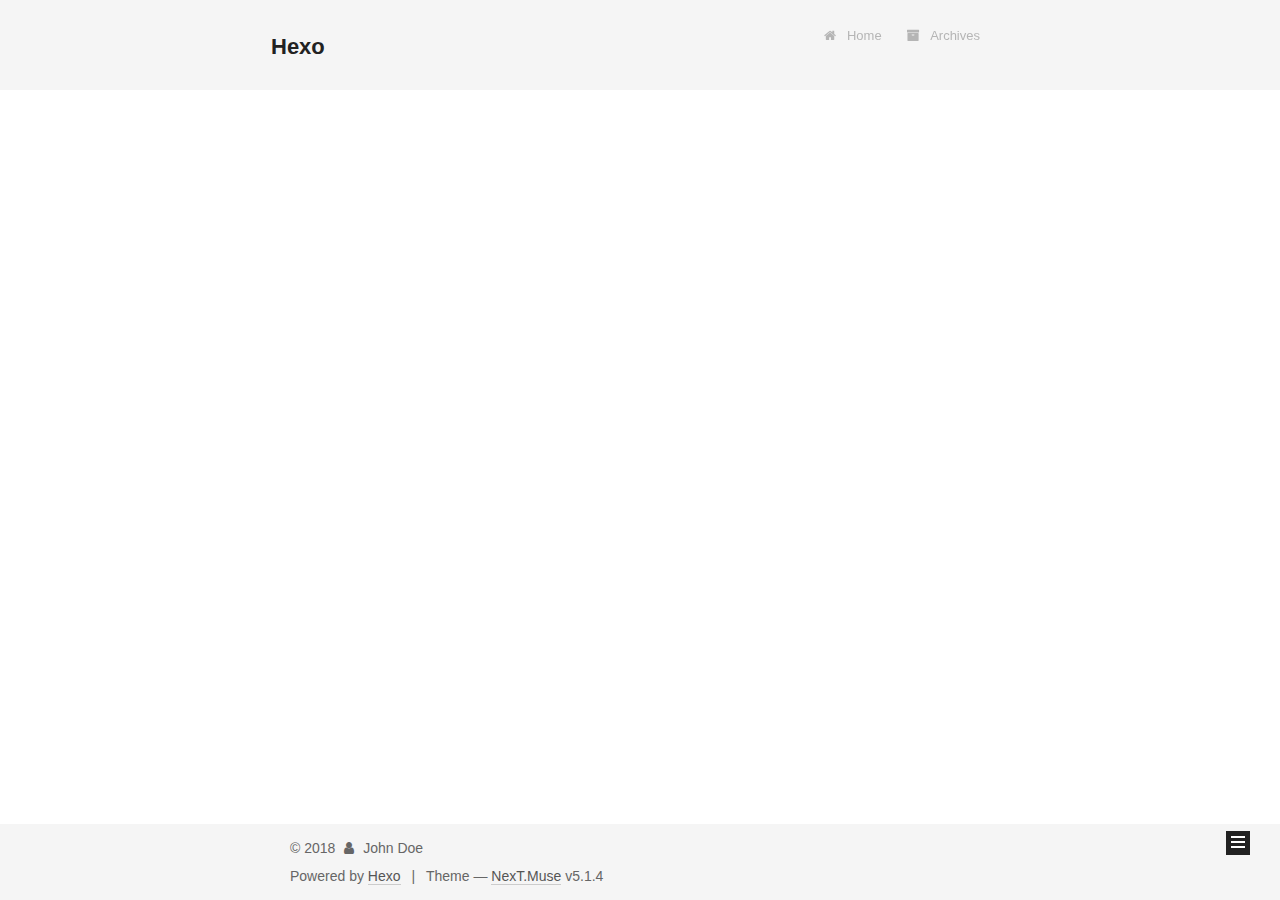
<file: archives/2018/11/index.html>
<!DOCTYPE html>



  


<html class="theme-next muse use-motion" lang="">
<head><meta name="generator" content="Hexo 3.8.0">
  <meta charset="UTF-8">
<meta http-equiv="X-UA-Compatible" content="IE=edge">
<meta name="viewport" content="width=device-width, initial-scale=1, maximum-scale=1">
<meta name="theme-color" content="#222">









<meta http-equiv="Cache-Control" content="no-transform">
<meta http-equiv="Cache-Control" content="no-siteapp">
















  
  
  <link href="/lib/fancybox/source/jquery.fancybox.css?v=2.1.5" rel="stylesheet" type="text/css">







<link href="/lib/font-awesome/css/font-awesome.min.css?v=4.6.2" rel="stylesheet" type="text/css">

<link href="/css/main.css?v=5.1.4" rel="stylesheet" type="text/css">


  <link rel="apple-touch-icon" sizes="180x180" href="/images/apple-touch-icon-next.png?v=5.1.4">


  <link rel="icon" type="image/png" sizes="32x32" href="/images/favicon-32x32-next.png?v=5.1.4">


  <link rel="icon" type="image/png" sizes="16x16" href="/images/favicon-16x16-next.png?v=5.1.4">


  <link rel="mask-icon" href="/images/logo.svg?v=5.1.4" color="#222">





  <meta name="keywords" content="Hexo, NexT">










<meta property="og:type" content="website">
<meta property="og:title" content="Hexo">
<meta property="og:url" content="http://yoursite.com/archives/2018/11/index.html">
<meta property="og:site_name" content="Hexo">
<meta property="og:locale" content="default">
<meta name="twitter:card" content="summary">
<meta name="twitter:title" content="Hexo">



<script type="text/javascript" id="hexo.configurations">
  var NexT = window.NexT || {};
  var CONFIG = {
    root: '/',
    scheme: 'Muse',
    version: '5.1.4',
    sidebar: {"position":"left","display":"post","offset":12,"b2t":false,"scrollpercent":false,"onmobile":false},
    fancybox: true,
    tabs: true,
    motion: {"enable":true,"async":false,"transition":{"post_block":"fadeIn","post_header":"slideDownIn","post_body":"slideDownIn","coll_header":"slideLeftIn","sidebar":"slideUpIn"}},
    duoshuo: {
      userId: '0',
      author: 'Author'
    },
    algolia: {
      applicationID: '',
      apiKey: '',
      indexName: '',
      hits: {"per_page":10},
      labels: {"input_placeholder":"Search for Posts","hits_empty":"We didn't find any results for the search: ${query}","hits_stats":"${hits} results found in ${time} ms"}
    }
  };
</script>



  <link rel="canonical" href="http://yoursite.com/archives/2018/11/">





  <title>Archive | Hexo</title>
  








</head>

<body itemscope="" itemtype="http://schema.org/WebPage" lang="default">

  
  
    
  

  <div class="container sidebar-position-left page-archive">
    <div class="headband"></div>

    <header id="header" class="header" itemscope="" itemtype="http://schema.org/WPHeader">
      <div class="header-inner"><div class="site-brand-wrapper">
  <div class="site-meta ">
    

    <div class="custom-logo-site-title">
      <a href="/" class="brand" rel="start">
        <span class="logo-line-before"><i></i></span>
        <span class="site-title">Hexo</span>
        <span class="logo-line-after"><i></i></span>
      </a>
    </div>
      
        <p class="site-subtitle"></p>
      
  </div>

  <div class="site-nav-toggle">
    <button>
      <span class="btn-bar"></span>
      <span class="btn-bar"></span>
      <span class="btn-bar"></span>
    </button>
  </div>
</div>

<nav class="site-nav">
  

  
    <ul id="menu" class="menu">
      
        
        <li class="menu-item menu-item-home">
          <a href="/" rel="section">
            
              <i class="menu-item-icon fa fa-fw fa-home"></i> <br>
            
            Home
          </a>
        </li>
      
        
        <li class="menu-item menu-item-archives">
          <a href="/archives/" rel="section">
            
              <i class="menu-item-icon fa fa-fw fa-archive"></i> <br>
            
            Archives
          </a>
        </li>
      

      
    </ul>
  

  
</nav>



 </div>
    </header>

    <main id="main" class="main">
      <div class="main-inner">
        <div class="content-wrap">
          <div id="content" class="content">
            

  
  
  
  <div class="post-block archive">
    <div id="posts" class="posts-collapse">
      <span class="archive-move-on"></span>

      <span class="archive-page-counter">
        
        
        
          
        
        Um..! 2 posts in total. Keep on posting.
      </span>

      

        
        
        

        
          
          <div class="collection-title">
            <h1 class="archive-year" id="archive-year-2018">2018</h1>
          </div>
        
        

        

  <article class="post post-type-normal" itemscope="" itemtype="http://schema.org/Article">
    <header class="post-header">

      <h2 class="post-title">
        
            <a class="post-title-link" href="/2018/11/19/blog-test-article/" itemprop="url">
              
                <span itemprop="name">blog test article</span>
              
            </a>
        
      </h2>

      <div class="post-meta">
        <time class="post-time" itemprop="dateCreated" datetime="2018-11-19T19:51:35+08:00" content="2018-11-19">
          11-19
        </time>
      </div>

    </header>
  </article>



      

        
        
        

        
        

        

  <article class="post post-type-normal" itemscope="" itemtype="http://schema.org/Article">
    <header class="post-header">

      <h2 class="post-title">
        
            <a class="post-title-link" href="/2018/11/19/hello-world/" itemprop="url">
              
                <span itemprop="name">Hello World</span>
              
            </a>
        
      </h2>

      <div class="post-meta">
        <time class="post-time" itemprop="dateCreated" datetime="2018-11-19T19:41:39+08:00" content="2018-11-19">
          11-19
        </time>
      </div>

    </header>
  </article>



      

    </div>
  </div>
  
  
  

  



          </div>
          


          

        </div>
        
          
  
  <div class="sidebar-toggle">
    <div class="sidebar-toggle-line-wrap">
      <span class="sidebar-toggle-line sidebar-toggle-line-first"></span>
      <span class="sidebar-toggle-line sidebar-toggle-line-middle"></span>
      <span class="sidebar-toggle-line sidebar-toggle-line-last"></span>
    </div>
  </div>

  <aside id="sidebar" class="sidebar">
    
    <div class="sidebar-inner">

      

      

      <section class="site-overview-wrap sidebar-panel sidebar-panel-active">
        <div class="site-overview">
          <div class="site-author motion-element" itemprop="author" itemscope="" itemtype="http://schema.org/Person">
            
              <p class="site-author-name" itemprop="name">John Doe</p>
              <p class="site-description motion-element" itemprop="description"></p>
          </div>

          <nav class="site-state motion-element">

            
              <div class="site-state-item site-state-posts">
              
                <a href="/archives/">
              
                  <span class="site-state-item-count">2</span>
                  <span class="site-state-item-name">posts</span>
                </a>
              </div>
            

            

            

          </nav>

          

          

          
          

          
          

          

        </div>
      </section>

      

      

    </div>
  </aside>


        
      </div>
    </main>

    <footer id="footer" class="footer">
      <div class="footer-inner">
        <div class="copyright">&copy; <span itemprop="copyrightYear">2018</span>
  <span class="with-love">
    <i class="fa fa-user"></i>
  </span>
  <span class="author" itemprop="copyrightHolder">John Doe</span>

  
</div>


  <div class="powered-by">Powered by <a class="theme-link" target="_blank" href="https://hexo.io">Hexo</a></div>



  <span class="post-meta-divider">|</span>



  <div class="theme-info">Theme &mdash; <a class="theme-link" target="_blank" href="https://github.com/iissnan/hexo-theme-next">NexT.Muse</a> v5.1.4</div>




        







        
      </div>
    </footer>

    
      <div class="back-to-top">
        <i class="fa fa-arrow-up"></i>
        
      </div>
    

    

  </div>

  

<script type="text/javascript">
  if (Object.prototype.toString.call(window.Promise) !== '[object Function]') {
    window.Promise = null;
  }
</script>









  












  
  
    <script type="text/javascript" src="/lib/jquery/index.js?v=2.1.3"></script>
  

  
  
    <script type="text/javascript" src="/lib/fastclick/lib/fastclick.min.js?v=1.0.6"></script>
  

  
  
    <script type="text/javascript" src="/lib/jquery_lazyload/jquery.lazyload.js?v=1.9.7"></script>
  

  
  
    <script type="text/javascript" src="/lib/velocity/velocity.min.js?v=1.2.1"></script>
  

  
  
    <script type="text/javascript" src="/lib/velocity/velocity.ui.min.js?v=1.2.1"></script>
  

  
  
    <script type="text/javascript" src="/lib/fancybox/source/jquery.fancybox.pack.js?v=2.1.5"></script>
  


  


  <script type="text/javascript" src="/js/src/utils.js?v=5.1.4"></script>

  <script type="text/javascript" src="/js/src/motion.js?v=5.1.4"></script>



  
  

  

  


  <script type="text/javascript" src="/js/src/bootstrap.js?v=5.1.4"></script>



  


  




	





  





  












  





  

  

  

  
  

  

  

  

</body>
</html>
</file>
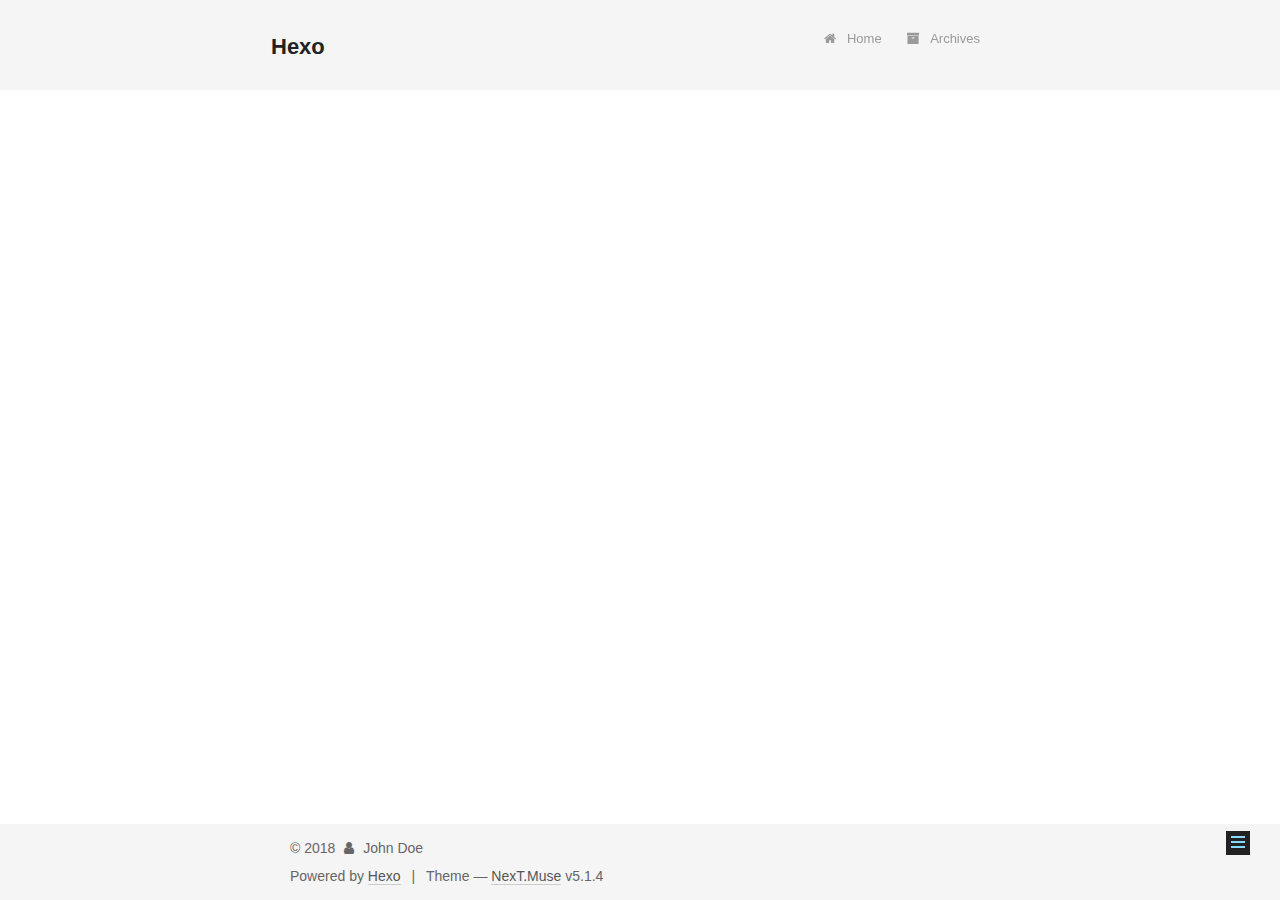
<file: 2018/11/19/blog-test-article/index.html>
<!DOCTYPE html>



  


<html class="theme-next muse use-motion" lang="">
<head><meta name="generator" content="Hexo 3.8.0">
  <meta charset="UTF-8">
<meta http-equiv="X-UA-Compatible" content="IE=edge">
<meta name="viewport" content="width=device-width, initial-scale=1, maximum-scale=1">
<meta name="theme-color" content="#222">









<meta http-equiv="Cache-Control" content="no-transform">
<meta http-equiv="Cache-Control" content="no-siteapp">
















  
  
  <link href="/lib/fancybox/source/jquery.fancybox.css?v=2.1.5" rel="stylesheet" type="text/css">







<link href="/lib/font-awesome/css/font-awesome.min.css?v=4.6.2" rel="stylesheet" type="text/css">

<link href="/css/main.css?v=5.1.4" rel="stylesheet" type="text/css">


  <link rel="apple-touch-icon" sizes="180x180" href="/images/apple-touch-icon-next.png?v=5.1.4">


  <link rel="icon" type="image/png" sizes="32x32" href="/images/favicon-32x32-next.png?v=5.1.4">


  <link rel="icon" type="image/png" sizes="16x16" href="/images/favicon-16x16-next.png?v=5.1.4">


  <link rel="mask-icon" href="/images/logo.svg?v=5.1.4" color="#222">





  <meta name="keywords" content="Hexo, NexT">










<meta property="og:type" content="article">
<meta property="og:title" content="blog test article">
<meta property="og:url" content="http://yoursite.com/2018/11/19/blog-test-article/index.html">
<meta property="og:site_name" content="Hexo">
<meta property="og:locale" content="default">
<meta property="og:updated_time" content="2018-11-19T11:51:35.196Z">
<meta name="twitter:card" content="summary">
<meta name="twitter:title" content="blog test article">



<script type="text/javascript" id="hexo.configurations">
  var NexT = window.NexT || {};
  var CONFIG = {
    root: '/',
    scheme: 'Muse',
    version: '5.1.4',
    sidebar: {"position":"left","display":"post","offset":12,"b2t":false,"scrollpercent":false,"onmobile":false},
    fancybox: true,
    tabs: true,
    motion: {"enable":true,"async":false,"transition":{"post_block":"fadeIn","post_header":"slideDownIn","post_body":"slideDownIn","coll_header":"slideLeftIn","sidebar":"slideUpIn"}},
    duoshuo: {
      userId: '0',
      author: 'Author'
    },
    algolia: {
      applicationID: '',
      apiKey: '',
      indexName: '',
      hits: {"per_page":10},
      labels: {"input_placeholder":"Search for Posts","hits_empty":"We didn't find any results for the search: ${query}","hits_stats":"${hits} results found in ${time} ms"}
    }
  };
</script>



  <link rel="canonical" href="http://yoursite.com/2018/11/19/blog-test-article/">





  <title>blog test article | Hexo</title>
  








</head>

<body itemscope="" itemtype="http://schema.org/WebPage" lang="default">

  
  
    
  

  <div class="container sidebar-position-left page-post-detail">
    <div class="headband"></div>

    <header id="header" class="header" itemscope="" itemtype="http://schema.org/WPHeader">
      <div class="header-inner"><div class="site-brand-wrapper">
  <div class="site-meta ">
    

    <div class="custom-logo-site-title">
      <a href="/" class="brand" rel="start">
        <span class="logo-line-before"><i></i></span>
        <span class="site-title">Hexo</span>
        <span class="logo-line-after"><i></i></span>
      </a>
    </div>
      
        <p class="site-subtitle"></p>
      
  </div>

  <div class="site-nav-toggle">
    <button>
      <span class="btn-bar"></span>
      <span class="btn-bar"></span>
      <span class="btn-bar"></span>
    </button>
  </div>
</div>

<nav class="site-nav">
  

  
    <ul id="menu" class="menu">
      
        
        <li class="menu-item menu-item-home">
          <a href="/" rel="section">
            
              <i class="menu-item-icon fa fa-fw fa-home"></i> <br>
            
            Home
          </a>
        </li>
      
        
        <li class="menu-item menu-item-archives">
          <a href="/archives/" rel="section">
            
              <i class="menu-item-icon fa fa-fw fa-archive"></i> <br>
            
            Archives
          </a>
        </li>
      

      
    </ul>
  

  
</nav>



 </div>
    </header>

    <main id="main" class="main">
      <div class="main-inner">
        <div class="content-wrap">
          <div id="content" class="content">
            

  <div id="posts" class="posts-expand">
    

  

  
  
  

  <article class="post post-type-normal" itemscope="" itemtype="http://schema.org/Article">
  
  
  
  <div class="post-block">
    <link itemprop="mainEntityOfPage" href="http://yoursite.com/2018/11/19/blog-test-article/">

    <span hidden itemprop="author" itemscope="" itemtype="http://schema.org/Person">
      <meta itemprop="name" content="John Doe">
      <meta itemprop="description" content="">
      <meta itemprop="image" content="/images/avatar.gif">
    </span>

    <span hidden itemprop="publisher" itemscope="" itemtype="http://schema.org/Organization">
      <meta itemprop="name" content="Hexo">
    </span>

    
      <header class="post-header">

        
        
          <h1 class="post-title" itemprop="name headline">blog test article</h1>
        

        <div class="post-meta">
          <span class="post-time">
            
              <span class="post-meta-item-icon">
                <i class="fa fa-calendar-o"></i>
              </span>
              
                <span class="post-meta-item-text">Posted on</span>
              
              <time title="Post created" itemprop="dateCreated datePublished" datetime="2018-11-19T19:51:35+08:00">
                2018-11-19
              </time>
            

            

            
          </span>

          

          
            
          

          
          

          

          

          

        </div>
      </header>
    

    
    
    
    <div class="post-body" itemprop="articleBody">

      
      

      
        
      
    </div>
    
    
    

    

    

    

    <footer class="post-footer">
      

      
      
      

      
        <div class="post-nav">
          <div class="post-nav-next post-nav-item">
            
              <a href="/2018/11/19/hello-world/" rel="next" title="Hello World">
                <i class="fa fa-chevron-left"></i> Hello World
              </a>
            
          </div>

          <span class="post-nav-divider"></span>

          <div class="post-nav-prev post-nav-item">
            
          </div>
        </div>
      

      
      
    </footer>
  </div>
  
  
  
  </article>



    <div class="post-spread">
      
    </div>
  </div>


          </div>
          


          

  



        </div>
        
          
  
  <div class="sidebar-toggle">
    <div class="sidebar-toggle-line-wrap">
      <span class="sidebar-toggle-line sidebar-toggle-line-first"></span>
      <span class="sidebar-toggle-line sidebar-toggle-line-middle"></span>
      <span class="sidebar-toggle-line sidebar-toggle-line-last"></span>
    </div>
  </div>

  <aside id="sidebar" class="sidebar">
    
    <div class="sidebar-inner">

      

      

      <section class="site-overview-wrap sidebar-panel sidebar-panel-active">
        <div class="site-overview">
          <div class="site-author motion-element" itemprop="author" itemscope="" itemtype="http://schema.org/Person">
            
              <p class="site-author-name" itemprop="name">John Doe</p>
              <p class="site-description motion-element" itemprop="description"></p>
          </div>

          <nav class="site-state motion-element">

            
              <div class="site-state-item site-state-posts">
              
                <a href="/archives/">
              
                  <span class="site-state-item-count">2</span>
                  <span class="site-state-item-name">posts</span>
                </a>
              </div>
            

            

            

          </nav>

          

          

          
          

          
          

          

        </div>
      </section>

      

      

    </div>
  </aside>


        
      </div>
    </main>

    <footer id="footer" class="footer">
      <div class="footer-inner">
        <div class="copyright">&copy; <span itemprop="copyrightYear">2018</span>
  <span class="with-love">
    <i class="fa fa-user"></i>
  </span>
  <span class="author" itemprop="copyrightHolder">John Doe</span>

  
</div>


  <div class="powered-by">Powered by <a class="theme-link" target="_blank" href="https://hexo.io">Hexo</a></div>



  <span class="post-meta-divider">|</span>



  <div class="theme-info">Theme &mdash; <a class="theme-link" target="_blank" href="https://github.com/iissnan/hexo-theme-next">NexT.Muse</a> v5.1.4</div>




        







        
      </div>
    </footer>

    
      <div class="back-to-top">
        <i class="fa fa-arrow-up"></i>
        
      </div>
    

    

  </div>

  

<script type="text/javascript">
  if (Object.prototype.toString.call(window.Promise) !== '[object Function]') {
    window.Promise = null;
  }
</script>









  












  
  
    <script type="text/javascript" src="/lib/jquery/index.js?v=2.1.3"></script>
  

  
  
    <script type="text/javascript" src="/lib/fastclick/lib/fastclick.min.js?v=1.0.6"></script>
  

  
  
    <script type="text/javascript" src="/lib/jquery_lazyload/jquery.lazyload.js?v=1.9.7"></script>
  

  
  
    <script type="text/javascript" src="/lib/velocity/velocity.min.js?v=1.2.1"></script>
  

  
  
    <script type="text/javascript" src="/lib/velocity/velocity.ui.min.js?v=1.2.1"></script>
  

  
  
    <script type="text/javascript" src="/lib/fancybox/source/jquery.fancybox.pack.js?v=2.1.5"></script>
  


  


  <script type="text/javascript" src="/js/src/utils.js?v=5.1.4"></script>

  <script type="text/javascript" src="/js/src/motion.js?v=5.1.4"></script>



  
  

  
  <script type="text/javascript" src="/js/src/scrollspy.js?v=5.1.4"></script>
<script type="text/javascript" src="/js/src/post-details.js?v=5.1.4"></script>



  


  <script type="text/javascript" src="/js/src/bootstrap.js?v=5.1.4"></script>



  


  




	





  





  












  





  

  

  

  
  

  

  

  

</body>
</html>
</file>
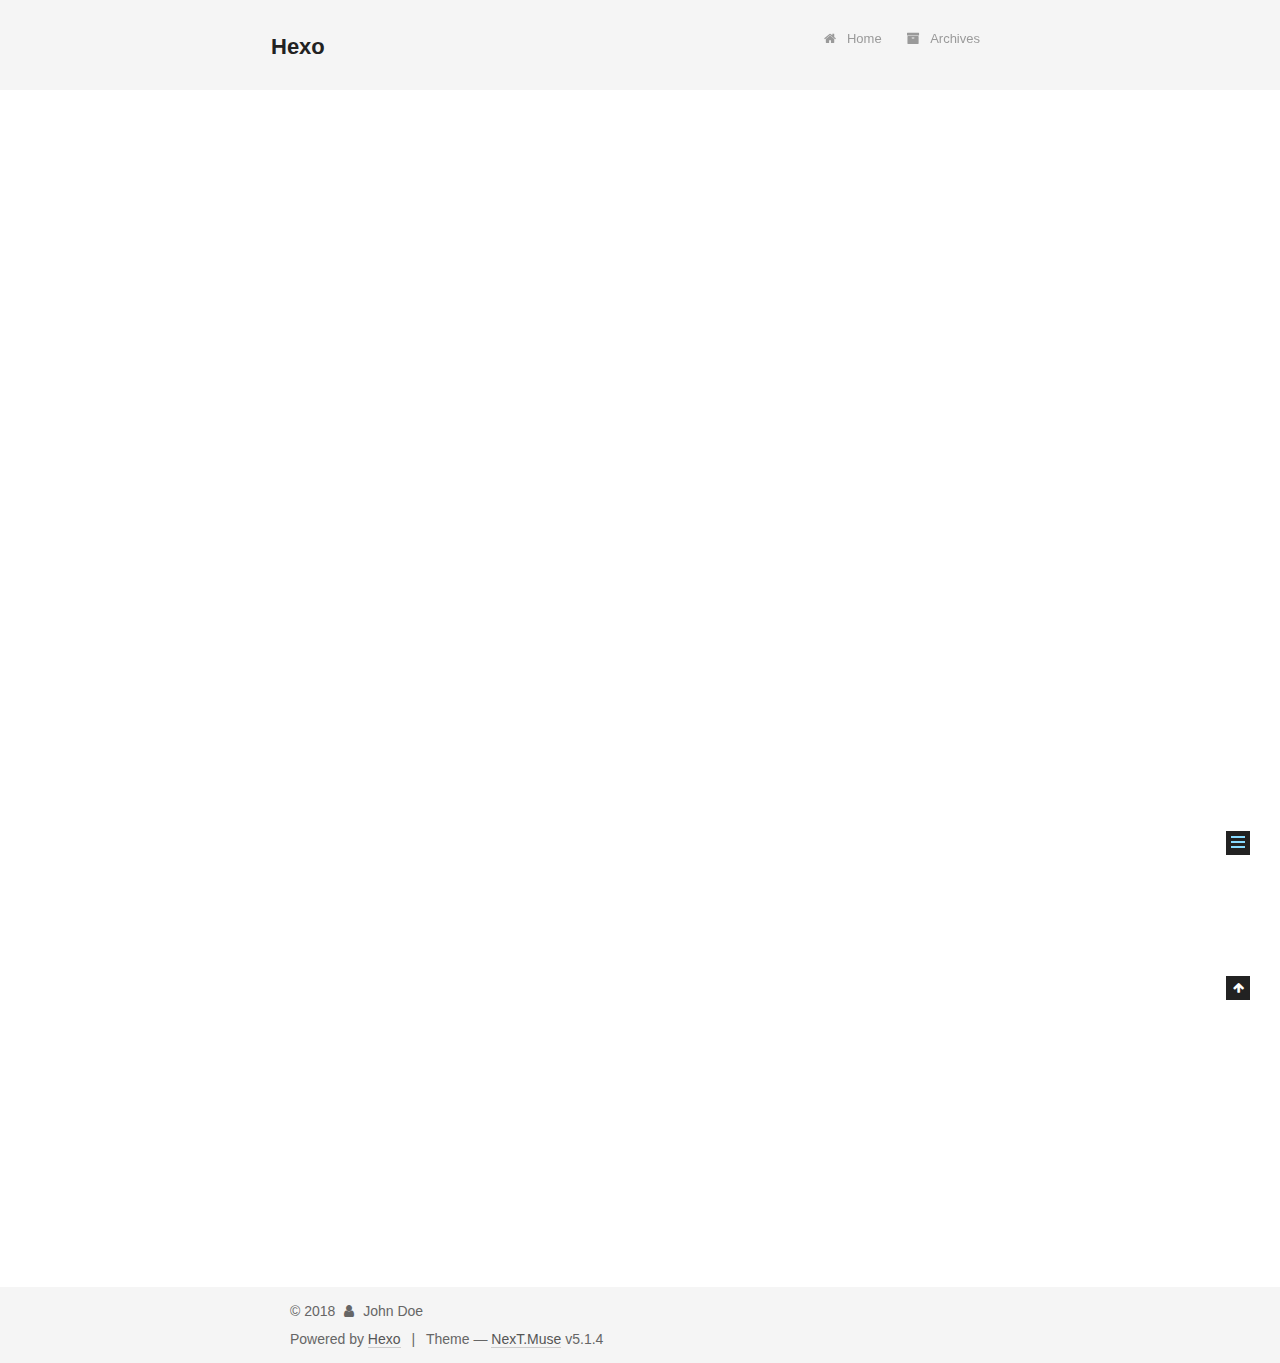
<file: 2018/11/19/hello-world/index.html>
<!DOCTYPE html>



  


<html class="theme-next muse use-motion" lang="">
<head><meta name="generator" content="Hexo 3.8.0">
  <meta charset="UTF-8">
<meta http-equiv="X-UA-Compatible" content="IE=edge">
<meta name="viewport" content="width=device-width, initial-scale=1, maximum-scale=1">
<meta name="theme-color" content="#222">









<meta http-equiv="Cache-Control" content="no-transform">
<meta http-equiv="Cache-Control" content="no-siteapp">
















  
  
  <link href="/lib/fancybox/source/jquery.fancybox.css?v=2.1.5" rel="stylesheet" type="text/css">







<link href="/lib/font-awesome/css/font-awesome.min.css?v=4.6.2" rel="stylesheet" type="text/css">

<link href="/css/main.css?v=5.1.4" rel="stylesheet" type="text/css">


  <link rel="apple-touch-icon" sizes="180x180" href="/images/apple-touch-icon-next.png?v=5.1.4">


  <link rel="icon" type="image/png" sizes="32x32" href="/images/favicon-32x32-next.png?v=5.1.4">


  <link rel="icon" type="image/png" sizes="16x16" href="/images/favicon-16x16-next.png?v=5.1.4">


  <link rel="mask-icon" href="/images/logo.svg?v=5.1.4" color="#222">





  <meta name="keywords" content="Hexo, NexT">










<meta name="description" content="Welcome to Hexo! This is your very first post. Check documentation for more info. If you get any problems when using Hexo, you can find the answer in troubleshooting or you can ask me on GitHub. Quick">
<meta property="og:type" content="article">
<meta property="og:title" content="Hello World">
<meta property="og:url" content="http://yoursite.com/2018/11/19/hello-world/index.html">
<meta property="og:site_name" content="Hexo">
<meta property="og:description" content="Welcome to Hexo! This is your very first post. Check documentation for more info. If you get any problems when using Hexo, you can find the answer in troubleshooting or you can ask me on GitHub. Quick">
<meta property="og:locale" content="default">
<meta property="og:updated_time" content="2018-11-19T11:41:39.679Z">
<meta name="twitter:card" content="summary">
<meta name="twitter:title" content="Hello World">
<meta name="twitter:description" content="Welcome to Hexo! This is your very first post. Check documentation for more info. If you get any problems when using Hexo, you can find the answer in troubleshooting or you can ask me on GitHub. Quick">



<script type="text/javascript" id="hexo.configurations">
  var NexT = window.NexT || {};
  var CONFIG = {
    root: '/',
    scheme: 'Muse',
    version: '5.1.4',
    sidebar: {"position":"left","display":"post","offset":12,"b2t":false,"scrollpercent":false,"onmobile":false},
    fancybox: true,
    tabs: true,
    motion: {"enable":true,"async":false,"transition":{"post_block":"fadeIn","post_header":"slideDownIn","post_body":"slideDownIn","coll_header":"slideLeftIn","sidebar":"slideUpIn"}},
    duoshuo: {
      userId: '0',
      author: 'Author'
    },
    algolia: {
      applicationID: '',
      apiKey: '',
      indexName: '',
      hits: {"per_page":10},
      labels: {"input_placeholder":"Search for Posts","hits_empty":"We didn't find any results for the search: ${query}","hits_stats":"${hits} results found in ${time} ms"}
    }
  };
</script>



  <link rel="canonical" href="http://yoursite.com/2018/11/19/hello-world/">





  <title>Hello World | Hexo</title>
  








</head>

<body itemscope="" itemtype="http://schema.org/WebPage" lang="default">

  
  
    
  

  <div class="container sidebar-position-left page-post-detail">
    <div class="headband"></div>

    <header id="header" class="header" itemscope="" itemtype="http://schema.org/WPHeader">
      <div class="header-inner"><div class="site-brand-wrapper">
  <div class="site-meta ">
    

    <div class="custom-logo-site-title">
      <a href="/" class="brand" rel="start">
        <span class="logo-line-before"><i></i></span>
        <span class="site-title">Hexo</span>
        <span class="logo-line-after"><i></i></span>
      </a>
    </div>
      
        <p class="site-subtitle"></p>
      
  </div>

  <div class="site-nav-toggle">
    <button>
      <span class="btn-bar"></span>
      <span class="btn-bar"></span>
      <span class="btn-bar"></span>
    </button>
  </div>
</div>

<nav class="site-nav">
  

  
    <ul id="menu" class="menu">
      
        
        <li class="menu-item menu-item-home">
          <a href="/" rel="section">
            
              <i class="menu-item-icon fa fa-fw fa-home"></i> <br>
            
            Home
          </a>
        </li>
      
        
        <li class="menu-item menu-item-archives">
          <a href="/archives/" rel="section">
            
              <i class="menu-item-icon fa fa-fw fa-archive"></i> <br>
            
            Archives
          </a>
        </li>
      

      
    </ul>
  

  
</nav>



 </div>
    </header>

    <main id="main" class="main">
      <div class="main-inner">
        <div class="content-wrap">
          <div id="content" class="content">
            

  <div id="posts" class="posts-expand">
    

  

  
  
  

  <article class="post post-type-normal" itemscope="" itemtype="http://schema.org/Article">
  
  
  
  <div class="post-block">
    <link itemprop="mainEntityOfPage" href="http://yoursite.com/2018/11/19/hello-world/">

    <span hidden itemprop="author" itemscope="" itemtype="http://schema.org/Person">
      <meta itemprop="name" content="John Doe">
      <meta itemprop="description" content="">
      <meta itemprop="image" content="/images/avatar.gif">
    </span>

    <span hidden itemprop="publisher" itemscope="" itemtype="http://schema.org/Organization">
      <meta itemprop="name" content="Hexo">
    </span>

    
      <header class="post-header">

        
        
          <h1 class="post-title" itemprop="name headline">Hello World</h1>
        

        <div class="post-meta">
          <span class="post-time">
            
              <span class="post-meta-item-icon">
                <i class="fa fa-calendar-o"></i>
              </span>
              
                <span class="post-meta-item-text">Posted on</span>
              
              <time title="Post created" itemprop="dateCreated datePublished" datetime="2018-11-19T19:41:39+08:00">
                2018-11-19
              </time>
            

            

            
          </span>

          

          
            
          

          
          

          

          

          

        </div>
      </header>
    

    
    
    
    <div class="post-body" itemprop="articleBody">

      
      

      
        <p>Welcome to <a href="https://hexo.io/" target="_blank" rel="noopener">Hexo</a>! This is your very first post. Check <a href="https://hexo.io/docs/" target="_blank" rel="noopener">documentation</a> for more info. If you get any problems when using Hexo, you can find the answer in <a href="https://hexo.io/docs/troubleshooting.html" target="_blank" rel="noopener">troubleshooting</a> or you can ask me on <a href="https://github.com/hexojs/hexo/issues" target="_blank" rel="noopener">GitHub</a>.</p>
<h2 id="Quick-Start"><a href="#Quick-Start" class="headerlink" title="Quick Start"></a>Quick Start</h2><h3 id="Create-a-new-post"><a href="#Create-a-new-post" class="headerlink" title="Create a new post"></a>Create a new post</h3><figure class="highlight bash"><table><tr><td class="gutter"><pre><span class="line">1</span><br></pre></td><td class="code"><pre><span class="line">$ hexo new <span class="string">"My New Post"</span></span><br></pre></td></tr></table></figure>
<p>More info: <a href="https://hexo.io/docs/writing.html" target="_blank" rel="noopener">Writing</a></p>
<h3 id="Run-server"><a href="#Run-server" class="headerlink" title="Run server"></a>Run server</h3><figure class="highlight bash"><table><tr><td class="gutter"><pre><span class="line">1</span><br></pre></td><td class="code"><pre><span class="line">$ hexo server</span><br></pre></td></tr></table></figure>
<p>More info: <a href="https://hexo.io/docs/server.html" target="_blank" rel="noopener">Server</a></p>
<h3 id="Generate-static-files"><a href="#Generate-static-files" class="headerlink" title="Generate static files"></a>Generate static files</h3><figure class="highlight bash"><table><tr><td class="gutter"><pre><span class="line">1</span><br></pre></td><td class="code"><pre><span class="line">$ hexo generate</span><br></pre></td></tr></table></figure>
<p>More info: <a href="https://hexo.io/docs/generating.html" target="_blank" rel="noopener">Generating</a></p>
<h3 id="Deploy-to-remote-sites"><a href="#Deploy-to-remote-sites" class="headerlink" title="Deploy to remote sites"></a>Deploy to remote sites</h3><figure class="highlight bash"><table><tr><td class="gutter"><pre><span class="line">1</span><br></pre></td><td class="code"><pre><span class="line">$ hexo deploy</span><br></pre></td></tr></table></figure>
<p>More info: <a href="https://hexo.io/docs/deployment.html" target="_blank" rel="noopener">Deployment</a></p>

      
    </div>
    
    
    

    

    

    

    <footer class="post-footer">
      

      
      
      

      
        <div class="post-nav">
          <div class="post-nav-next post-nav-item">
            
          </div>

          <span class="post-nav-divider"></span>

          <div class="post-nav-prev post-nav-item">
            
              <a href="/2018/11/19/blog-test-article/" rel="prev" title="blog test article">
                blog test article <i class="fa fa-chevron-right"></i>
              </a>
            
          </div>
        </div>
      

      
      
    </footer>
  </div>
  
  
  
  </article>



    <div class="post-spread">
      
    </div>
  </div>


          </div>
          


          

  



        </div>
        
          
  
  <div class="sidebar-toggle">
    <div class="sidebar-toggle-line-wrap">
      <span class="sidebar-toggle-line sidebar-toggle-line-first"></span>
      <span class="sidebar-toggle-line sidebar-toggle-line-middle"></span>
      <span class="sidebar-toggle-line sidebar-toggle-line-last"></span>
    </div>
  </div>

  <aside id="sidebar" class="sidebar">
    
    <div class="sidebar-inner">

      

      
        <ul class="sidebar-nav motion-element">
          <li class="sidebar-nav-toc sidebar-nav-active" data-target="post-toc-wrap">
            Table of Contents
          </li>
          <li class="sidebar-nav-overview" data-target="site-overview-wrap">
            Overview
          </li>
        </ul>
      

      <section class="site-overview-wrap sidebar-panel">
        <div class="site-overview">
          <div class="site-author motion-element" itemprop="author" itemscope="" itemtype="http://schema.org/Person">
            
              <p class="site-author-name" itemprop="name">John Doe</p>
              <p class="site-description motion-element" itemprop="description"></p>
          </div>

          <nav class="site-state motion-element">

            
              <div class="site-state-item site-state-posts">
              
                <a href="/archives/">
              
                  <span class="site-state-item-count">2</span>
                  <span class="site-state-item-name">posts</span>
                </a>
              </div>
            

            

            

          </nav>

          

          

          
          

          
          

          

        </div>
      </section>

      
      <!--noindex-->
        <section class="post-toc-wrap motion-element sidebar-panel sidebar-panel-active">
          <div class="post-toc">

            
              
            

            
              <div class="post-toc-content"><ol class="nav"><li class="nav-item nav-level-2"><a class="nav-link" href="#Quick-Start"><span class="nav-number">1.</span> <span class="nav-text">Quick Start</span></a><ol class="nav-child"><li class="nav-item nav-level-3"><a class="nav-link" href="#Create-a-new-post"><span class="nav-number">1.1.</span> <span class="nav-text">Create a new post</span></a></li><li class="nav-item nav-level-3"><a class="nav-link" href="#Run-server"><span class="nav-number">1.2.</span> <span class="nav-text">Run server</span></a></li><li class="nav-item nav-level-3"><a class="nav-link" href="#Generate-static-files"><span class="nav-number">1.3.</span> <span class="nav-text">Generate static files</span></a></li><li class="nav-item nav-level-3"><a class="nav-link" href="#Deploy-to-remote-sites"><span class="nav-number">1.4.</span> <span class="nav-text">Deploy to remote sites</span></a></li></ol></li></ol></div>
            

          </div>
        </section>
      <!--/noindex-->
      

      

    </div>
  </aside>


        
      </div>
    </main>

    <footer id="footer" class="footer">
      <div class="footer-inner">
        <div class="copyright">&copy; <span itemprop="copyrightYear">2018</span>
  <span class="with-love">
    <i class="fa fa-user"></i>
  </span>
  <span class="author" itemprop="copyrightHolder">John Doe</span>

  
</div>


  <div class="powered-by">Powered by <a class="theme-link" target="_blank" href="https://hexo.io">Hexo</a></div>



  <span class="post-meta-divider">|</span>



  <div class="theme-info">Theme &mdash; <a class="theme-link" target="_blank" href="https://github.com/iissnan/hexo-theme-next">NexT.Muse</a> v5.1.4</div>




        







        
      </div>
    </footer>

    
      <div class="back-to-top">
        <i class="fa fa-arrow-up"></i>
        
      </div>
    

    

  </div>

  

<script type="text/javascript">
  if (Object.prototype.toString.call(window.Promise) !== '[object Function]') {
    window.Promise = null;
  }
</script>









  












  
  
    <script type="text/javascript" src="/lib/jquery/index.js?v=2.1.3"></script>
  

  
  
    <script type="text/javascript" src="/lib/fastclick/lib/fastclick.min.js?v=1.0.6"></script>
  

  
  
    <script type="text/javascript" src="/lib/jquery_lazyload/jquery.lazyload.js?v=1.9.7"></script>
  

  
  
    <script type="text/javascript" src="/lib/velocity/velocity.min.js?v=1.2.1"></script>
  

  
  
    <script type="text/javascript" src="/lib/velocity/velocity.ui.min.js?v=1.2.1"></script>
  

  
  
    <script type="text/javascript" src="/lib/fancybox/source/jquery.fancybox.pack.js?v=2.1.5"></script>
  


  


  <script type="text/javascript" src="/js/src/utils.js?v=5.1.4"></script>

  <script type="text/javascript" src="/js/src/motion.js?v=5.1.4"></script>



  
  

  
  <script type="text/javascript" src="/js/src/scrollspy.js?v=5.1.4"></script>
<script type="text/javascript" src="/js/src/post-details.js?v=5.1.4"></script>



  


  <script type="text/javascript" src="/js/src/bootstrap.js?v=5.1.4"></script>



  


  




	





  





  












  





  

  

  

  
  

  

  

  

</body>
</html>
</file>
<file: css/main.css>
/* normalize.css v3.0.2 | MIT License | git.io/normalize */
html {
  font-family: sans-serif; /* 1 */
  -ms-text-size-adjust: 100%; /* 2 */
  -webkit-text-size-adjust: 100%; /* 2 */
}
body {
  margin: 0;
}
article,
aside,
details,
figcaption,
figure,
footer,
header,
hgroup,
main,
menu,
nav,
section,
summary {
  display: block;
}
audio,
canvas,
progress,
video {
  display: inline-block; /* 1 */
  vertical-align: baseline; /* 2 */
}
audio:not([controls]) {
  display: none;
  height: 0;
}
[hidden],
template {
  display: none;
}
a {
  background-color: transparent;
}
a:active,
a:hover {
  outline: 0;
}
abbr[title] {
  border-bottom: 1px dotted;
}
b,
strong {
  font-weight: bold;
}
dfn {
  font-style: italic;
}
h1 {
  font-size: 2em;
  margin: 0.67em 0;
}
mark {
  background: #ff0;
  color: #000;
}
small {
  font-size: 80%;
}
sub,
sup {
  font-size: 75%;
  line-height: 0;
  position: relative;
  vertical-align: baseline;
}
sup {
  top: -0.5em;
}
sub {
  bottom: -0.25em;
}
img {
  border: 0;
}
svg:not(:root) {
  overflow: hidden;
}
figure {
  margin: 1em 40px;
}
hr {
  -moz-box-sizing: content-box;
  box-sizing: content-box;
  height: 0;
}
pre {
  overflow: auto;
}
code,
kbd,
pre,
samp {
  font-family: monospace, monospace;
  font-size: 1em;
}
button,
input,
optgroup,
select,
textarea {
  color: inherit; /* 1 */
  font: inherit; /* 2 */
  margin: 0; /* 3 */
}
button {
  overflow: visible;
}
button,
select {
  text-transform: none;
}
button,
html input[type="button"],
input[type="reset"],
input[type="submit"] {
  -webkit-appearance: button; /* 2 */
  cursor: pointer; /* 3 */
}
button[disabled],
html input[disabled] {
  cursor: default;
}
button::-moz-focus-inner,
input::-moz-focus-inner {
  border: 0;
  padding: 0;
}
input {
  line-height: normal;
}
input[type="checkbox"],
input[type="radio"] {
  box-sizing: border-box; /* 1 */
  padding: 0; /* 2 */
}
input[type="number"]::-webkit-inner-spin-button,
input[type="number"]::-webkit-outer-spin-button {
  height: auto;
}
input[type="search"] {
  -webkit-appearance: textfield; /* 1 */
  -moz-box-sizing: content-box;
  -webkit-box-sizing: content-box; /* 2 */
  box-sizing: content-box;
}
input[type="search"]::-webkit-search-cancel-button,
input[type="search"]::-webkit-search-decoration {
  -webkit-appearance: none;
}
fieldset {
  border: 1px solid #c0c0c0;
  margin: 0 2px;
  padding: 0.35em 0.625em 0.75em;
}
legend {
  border: 0; /* 1 */
  padding: 0; /* 2 */
}
textarea {
  overflow: auto;
}
optgroup {
  font-weight: bold;
}
table {
  border-collapse: collapse;
  border-spacing: 0;
}
td,
th {
  padding: 0;
}
::selection {
  background: #262a30;
  color: #fff;
}
body {
  position: relative;
  font-family: 'Lato', "PingFang SC", "Microsoft YaHei", sans-serif;
  font-size: 14px;
  line-height: 2;
  color: #555;
  background: #fff;
}
@media (max-width: 767px) {
  body {
    padding-right: 0 !important;
  }
}
@media (min-width: 768px) and (max-width: 991px) {
  body {
    padding-right: 0 !important;
  }
}
@media (min-width: 1600px) {
  body {
    font-size: 16px;
  }
}
h1,
h2,
h3,
h4,
h5,
h6 {
  margin: 0;
  padding: 0;
  font-weight: bold;
  line-height: 1.5;
  font-family: 'Lato', "PingFang SC", "Microsoft YaHei", sans-serif;
}
h2,
h3,
h4,
h5,
h6 {
  margin: 20px 0 15px;
}
h1 {
  font-size: 24px;
}
@media (max-width: 767px) {
  h1 {
    font-size: 20px;
  }
}
h2 {
  font-size: 22px;
}
@media (max-width: 767px) {
  h2 {
    font-size: 18px;
  }
}
h3 {
  font-size: 20px;
}
@media (max-width: 767px) {
  h3 {
    font-size: 16px;
  }
}
h4 {
  font-size: 18px;
}
@media (max-width: 767px) {
  h4 {
    font-size: 14px;
  }
}
h5 {
  font-size: 16px;
}
@media (max-width: 767px) {
  h5 {
    font-size: 12px;
  }
}
h6 {
  font-size: 14px;
}
@media (max-width: 767px) {
  h6 {
    font-size: 10px;
  }
}
p {
  margin: 0 0 20px 0;
}
a {
  color: #555;
  text-decoration: none;
  outline: none;
  border-bottom: 1px solid #999;
  word-wrap: break-word;
}
a:hover {
  color: #222;
  border-bottom-color: #222;
}
blockquote {
  margin: 0;
  padding: 0;
}
img {
  display: block;
  margin: auto;
  max-width: 100%;
  height: auto;
}
hr {
  margin: 40px 0;
  height: 3px;
  border: none;
  background-color: #ddd;
  background-image: repeating-linear-gradient(-45deg, #fff, #fff 4px, transparent 4px, transparent 8px);
}
blockquote {
  padding: 0 15px;
  color: #666;
  border-left: 4px solid #ddd;
}
blockquote cite::before {
  content: "-";
  padding: 0 5px;
}
dt {
  font-weight: 700;
}
dd {
  margin: 0;
  padding: 0;
}
kbd {
  border: 1px solid #ccc;
  border-radius: 0.2em;
  box-shadow: 0.1em 0.1em 0.2em rgba(0,0,0,0.1);
  background-color: #f9f9f9;
  font-family: inherit;
  background-image: -webkit-linear-gradient(top, #eee, #fff, #eee);
  padding: 0.1em 0.3em;
  white-space: nowrap;
}
.text-left {
  text-align: left;
}
.text-center {
  text-align: center;
}
.text-right {
  text-align: right;
}
.text-justify {
  text-align: justify;
}
.text-nowrap {
  white-space: nowrap;
}
.text-lowercase {
  text-transform: lowercase;
}
.text-uppercase {
  text-transform: uppercase;
}
.text-capitalize {
  text-transform: capitalize;
}
.center-block {
  display: block;
  margin-left: auto;
  margin-right: auto;
}
.clearfix:before,
.clearfix:after {
  content: " ";
  display: table;
}
.clearfix:after {
  clear: both;
}
.pullquote {
  width: 45%;
}
.pullquote.left {
  float: left;
  margin-left: 5px;
  margin-right: 10px;
}
.pullquote.right {
  float: right;
  margin-left: 10px;
  margin-right: 5px;
}
.affix.affix.affix {
  position: fixed;
}
.translation {
  margin-top: -20px;
  font-size: 14px;
  color: #999;
}
.scrollbar-measure {
  width: 100px;
  height: 100px;
  overflow: scroll;
  position: absolute;
  top: -9999px;
}
.use-motion .motion-element {
  opacity: 0;
}
table {
  margin: 20px 0;
  width: 100%;
  border-collapse: collapse;
  border-spacing: 0;
  border: 1px solid #ddd;
  font-size: 14px;
  table-layout: fixed;
  word-wrap: break-all;
}
table>tbody>tr:nth-of-type(odd) {
  background-color: #f9f9f9;
}
table>tbody>tr:hover {
  background-color: #f5f5f5;
}
caption,
th,
td {
  padding: 8px;
  text-align: left;
  vertical-align: middle;
  font-weight: normal;
}
th,
td {
  border-bottom: 3px solid #ddd;
  border-right: 1px solid #eee;
}
th {
  padding-bottom: 10px;
  font-weight: 700;
}
td {
  border-bottom-width: 1px;
}
html,
body {
  height: 100%;
}
.container {
  position: relative;
  min-height: 100%;
}
.header-inner {
  margin: 0 auto;
  padding: 100px 0 70px;
  width: 700px;
}
@media (min-width: 1600px) {
  .container .header-inner {
    width: 900px;
  }
}
.main {
  padding-bottom: 150px;
}
.main-inner {
  margin: 0 auto;
  width: 700px;
}
@media (min-width: 1600px) {
  .container .main-inner {
    width: 900px;
  }
}
.footer {
  position: absolute;
  left: 0;
  bottom: 0;
  width: 100%;
  min-height: 50px;
}
.footer-inner {
  box-sizing: border-box;
  margin: 20px auto;
  width: 700px;
}
@media (min-width: 1600px) {
  .container .footer-inner {
    width: 900px;
  }
}
pre,
.highlight {
  overflow: auto;
  margin: 20px 0;
  padding: 0;
  font-size: 13px;
  color: #4d4d4c;
  background: #f7f7f7;
  line-height: 1.6;
}
pre,
code {
  font-family: consolas, Menlo, "PingFang SC", "Microsoft YaHei", monospace;
}
code {
  padding: 2px 4px;
  word-wrap: break-word;
  color: #555;
  background: #eee;
  border-radius: 3px;
  font-size: 13px;
}
pre {
  padding: 10px;
}
pre code {
  padding: 0;
  color: #4d4d4c;
  background: none;
  text-shadow: none;
}
.highlight {
  border-radius: 1px;
}
.highlight pre {
  border: none;
  margin: 0;
  padding: 10px 0;
}
.highlight table {
  margin: 0;
  width: auto;
  border: none;
}
.highlight td {
  border: none;
  padding: 0;
}
.highlight figcaption {
  font-size: 1em;
  color: #4d4d4c;
  line-height: 1em;
  margin-bottom: 1em;
}
.highlight figcaption:before,
.highlight figcaption:after {
  content: " ";
  display: table;
}
.highlight figcaption:after {
  clear: both;
}
.highlight figcaption a {
  float: right;
  color: #4d4d4c;
}
.highlight figcaption a:hover {
  border-bottom-color: #4d4d4c;
}
.highlight .gutter pre {
  padding-left: 10px;
  padding-right: 10px;
  color: #869194;
  text-align: right;
  background-color: #eff2f3;
}
.highlight .code pre {
  width: 100%;
  padding-left: 10px;
  padding-right: 10px;
  background-color: #f7f7f7;
}
.highlight .line {
  height: 20px;
}
.gutter {
  -webkit-user-select: none;
  -moz-user-select: none;
  -ms-user-select: none;
  user-select: none;
}
.gist table {
  width: auto;
}
.gist table td {
  border: none;
}
pre .deletion {
  background: #fdd;
}
pre .addition {
  background: #dfd;
}
pre .meta {
  color: #8959a8;
}
pre .comment {
  color: #8e908c;
}
pre .variable,
pre .attribute,
pre .tag,
pre .regexp,
pre .ruby .constant,
pre .xml .tag .title,
pre .xml .pi,
pre .xml .doctype,
pre .html .doctype,
pre .css .id,
pre .css .class,
pre .css .pseudo {
  color: #c82829;
}
pre .number,
pre .preprocessor,
pre .built_in,
pre .literal,
pre .params,
pre .constant,
pre .command {
  color: #f5871f;
}
pre .ruby .class .title,
pre .css .rules .attribute,
pre .string,
pre .value,
pre .inheritance,
pre .header,
pre .ruby .symbol,
pre .xml .cdata,
pre .special,
pre .number,
pre .formula {
  color: #718c00;
}
pre .title,
pre .css .hexcolor {
  color: #3e999f;
}
pre .function,
pre .python .decorator,
pre .python .title,
pre .ruby .function .title,
pre .ruby .title .keyword,
pre .perl .sub,
pre .javascript .title,
pre .coffeescript .title {
  color: #4271ae;
}
pre .keyword,
pre .javascript .function {
  color: #8959a8;
}
.full-image.full-image.full-image.full-image {
  border: none;
  max-width: 100%;
  width: auto;
  margin: 20px auto 25px;
}
@media (min-width: 992px) {
  .full-image.full-image.full-image.full-image {
    max-width: none;
    width: 110%;
    margin: 25px -5%;
  }
}
.blockquote-center,
.page-home .post-type-quote blockquote,
.page-post-detail .post-type-quote blockquote {
  position: relative;
  margin: 40px 0;
  padding: 0;
  border-left: none;
  text-align: center;
}
.blockquote-center::before,
.page-home .post-type-quote blockquote::before,
.page-post-detail .post-type-quote blockquote::before,
.blockquote-center::after,
.page-home .post-type-quote blockquote::after,
.page-post-detail .post-type-quote blockquote::after {
  position: absolute;
  content: ' ';
  display: block;
  width: 100%;
  height: 24px;
  opacity: 0.2;
  background-repeat: no-repeat;
  background-position: 0 -6px;
  background-size: 22px 22px;
}
.blockquote-center::before,
.page-home .post-type-quote blockquote::before,
.page-post-detail .post-type-quote blockquote::before {
  top: -20px;
  background-image: url("../images/quote-l.svg");
  border-top: 1px solid #ccc;
}
.blockquote-center::after,
.page-home .post-type-quote blockquote::after,
.page-post-detail .post-type-quote blockquote::after {
  bottom: -20px;
  background-image: url("../images/quote-r.svg");
  border-bottom: 1px solid #ccc;
  background-position: 100% 8px;
}
.blockquote-center p,
.page-home .post-type-quote blockquote p,
.page-post-detail .post-type-quote blockquote p,
.blockquote-center div,
.page-home .post-type-quote blockquote div,
.page-post-detail .post-type-quote blockquote div {
  text-align: center;
}
.post .post-body .group-picture img {
  box-sizing: border-box;
  padding: 0 3px;
  border: none;
}
.post .group-picture-row {
  overflow: hidden;
  margin-top: 6px;
}
.post .group-picture-row:first-child {
  margin-top: 0;
}
.post .group-picture-column {
  float: left;
}
.page-post-detail .post-body .group-picture-column {
  float: none;
  margin-top: 10px;
  width: auto !important;
}
.page-post-detail .post-body .group-picture-column img {
  margin: 0 auto;
}
.page-archive .group-picture-container {
  overflow: hidden;
}
.page-archive .group-picture-row {
  float: left;
}
.page-archive .group-picture-row:first-child {
  margin-top: 6px;
}
.page-archive .group-picture-column {
  max-width: 150px;
  max-height: 150px;
}
.post-body .note {
  position: relative;
  padding: 15px;
  margin-bottom: 20px;
  border: 1px solid #eee;
  border-left-width: 5px;
  border-radius: 3px;
}
.post-body .note h2,
.post-body .note h3,
.post-body .note h4,
.post-body .note h5,
.post-body .note h6 {
  margin-top: 0;
  margin-bottom: 0;
  border-bottom: initial;
  padding-top: 0 !important;
}
.post-body .note p:first-child,
.post-body .note ul:first-child,
.post-body .note ol:first-child,
.post-body .note table:first-child,
.post-body .note pre:first-child,
.post-body .note blockquote:first-child {
  margin-top: 0;
}
.post-body .note p:last-child,
.post-body .note ul:last-child,
.post-body .note ol:last-child,
.post-body .note table:last-child,
.post-body .note pre:last-child,
.post-body .note blockquote:last-child {
  margin-bottom: 0;
}
.post-body .note.default {
  border-left-color: #777;
}
.post-body .note.default h2,
.post-body .note.default h3,
.post-body .note.default h4,
.post-body .note.default h5,
.post-body .note.default h6 {
  color: #777;
}
.post-body .note.primary {
  border-left-color: #6f42c1;
}
.post-body .note.primary h2,
.post-body .note.primary h3,
.post-body .note.primary h4,
.post-body .note.primary h5,
.post-body .note.primary h6 {
  color: #6f42c1;
}
.post-body .note.info {
  border-left-color: #428bca;
}
.post-body .note.info h2,
.post-body .note.info h3,
.post-body .note.info h4,
.post-body .note.info h5,
.post-body .note.info h6 {
  color: #428bca;
}
.post-body .note.success {
  border-left-color: #5cb85c;
}
.post-body .note.success h2,
.post-body .note.success h3,
.post-body .note.success h4,
.post-body .note.success h5,
.post-body .note.success h6 {
  color: #5cb85c;
}
.post-body .note.warning {
  border-left-color: #f0ad4e;
}
.post-body .note.warning h2,
.post-body .note.warning h3,
.post-body .note.warning h4,
.post-body .note.warning h5,
.post-body .note.warning h6 {
  color: #f0ad4e;
}
.post-body .note.danger {
  border-left-color: #d9534f;
}
.post-body .note.danger h2,
.post-body .note.danger h3,
.post-body .note.danger h4,
.post-body .note.danger h5,
.post-body .note.danger h6 {
  color: #d9534f;
}
.post-body .label {
  display: inline;
  padding: 0 2px;
  white-space: nowrap;
}
.post-body .label.default {
  background-color: #f0f0f0;
}
.post-body .label.primary {
  background-color: #efe6f7;
}
.post-body .label.info {
  background-color: #e5f2f8;
}
.post-body .label.success {
  background-color: #e7f4e9;
}
.post-body .label.warning {
  background-color: #fcf6e1;
}
.post-body .label.danger {
  background-color: #fae8eb;
}
.post-body .tabs {
  position: relative;
  display: block;
  margin-bottom: 20px;
  padding-top: 10px;
}
.post-body .tabs ul.nav-tabs {
  margin: 0;
  padding: 0;
  display: flex;
  margin-bottom: -1px;
}
@media (max-width: 413px) {
  .post-body .tabs ul.nav-tabs {
    display: block;
    margin-bottom: 5px;
  }
}
.post-body .tabs ul.nav-tabs li.tab {
  list-style-type: none !important;
  margin: 0 0.25em 0 0;
  border-top: 3px solid transparent;
  border-left: 1px solid transparent;
  border-right: 1px solid transparent;
}
@media (max-width: 413px) {
  .post-body .tabs ul.nav-tabs li.tab {
    margin: initial;
    border-top: 1px solid transparent;
    border-left: 3px solid transparent;
    border-right: 1px solid transparent;
    border-bottom: 1px solid transparent;
  }
}
.post-body .tabs ul.nav-tabs li.tab a {
  outline: 0;
  border-bottom: initial;
  display: block;
  line-height: 1.8em;
  padding: 0.25em 0.75em;
  transition-duration: 0.2s;
  transition-timing-function: ease-out;
  transition-delay: 0s;
}
.post-body .tabs ul.nav-tabs li.tab a i {
  width: 1.285714285714286em;
}
.post-body .tabs ul.nav-tabs li.tab.active {
  border-top: 3px solid #fc6423;
  border-left: 1px solid #ddd;
  border-right: 1px solid #ddd;
  background-color: #fff;
}
@media (max-width: 413px) {
  .post-body .tabs ul.nav-tabs li.tab.active {
    border-top: 1px solid #ddd;
    border-left: 3px solid #fc6423;
    border-right: 1px solid #ddd;
    border-bottom: 1px solid #ddd;
  }
}
.post-body .tabs ul.nav-tabs li.tab.active a {
  cursor: default;
  color: #555;
}
.post-body .tabs .tab-content {
  background-color: #fff;
}
.post-body .tabs .tab-content .tab-pane {
  border: 1px solid #ddd;
  padding: 20px 20px 0 20px;
}
.post-body .tabs .tab-content .tab-pane:not(.active) {
  display: none !important;
}
.post-body .tabs .tab-content .tab-pane.active {
  display: block !important;
}
.btn {
  display: inline-block;
  padding: 0 20px;
  font-size: 14px;
  color: #555;
  background: transparent;
  border: 2px solid #222;
  text-decoration: none;
  border-radius: 0;
  transition-property: background-color;
  transition-duration: 0.2s;
  transition-timing-function: ease-in-out;
  transition-delay: 0s;
  line-height: 2;
}
.btn:hover {
  border-color: #222;
  color: #222;
  background: #fff;
}
.btn +.btn {
  margin: 0 0 8px 8px;
}
.btn .fa-fw {
  width: 1.285714285714286em;
  text-align: left;
}
.btn-bar {
  display: block;
  width: 22px;
  height: 2px;
  background: #555;
  border-radius: 1px;
}
.btn-bar+.btn-bar {
  margin-top: 4px;
}
.pagination {
  margin: 120px 0 40px;
  text-align: center;
  border-top: 1px solid #eee;
}
.page-number-basic,
.pagination .prev,
.pagination .next,
.pagination .page-number,
.pagination .space {
  display: inline-block;
  position: relative;
  top: -1px;
  margin: 0 10px;
  padding: 0 11px;
}
@media (max-width: 767px) {
  .page-number-basic,
  .pagination .prev,
  .pagination .next,
  .pagination .page-number,
  .pagination .space {
    margin: 0 5px;
  }
}
.pagination .prev,
.pagination .next,
.pagination .page-number {
  border-bottom: 0;
  border-top: 1px solid #eee;
  transition-property: border-color;
  transition-duration: 0.2s;
  transition-timing-function: ease-in-out;
  transition-delay: 0s;
}
.pagination .prev:hover,
.pagination .next:hover,
.pagination .page-number:hover {
  border-top-color: #222;
}
.pagination .space {
  padding: 0;
  margin: 0;
}
.pagination .prev {
  margin-left: 0;
}
.pagination .next {
  margin-right: 0;
}
.pagination .page-number.current {
  color: #fff;
  background: #ccc;
  border-top-color: #ccc;
}
@media (max-width: 767px) {
  .pagination {
    border-top: none;
  }
  .pagination .prev,
  .pagination .next,
  .pagination .page-number {
    margin-bottom: 10px;
    border-top: 0;
    border-bottom: 1px solid #eee;
    padding: 0 10px;
  }
  .pagination .prev:hover,
  .pagination .next:hover,
  .pagination .page-number:hover {
    border-bottom-color: #222;
  }
}
.comments {
  margin: 60px 20px 0;
}
.tag-cloud {
  text-align: center;
}
.tag-cloud a {
  display: inline-block;
  margin: 10px;
}
.back-to-top {
  box-sizing: border-box;
  position: fixed;
  bottom: -100px;
  right: 30px;
  z-index: 1050;
  padding: 0 6px;
  width: 24px;
  background: #222;
  font-size: 12px;
  opacity: 1;
  color: #fff;
  cursor: pointer;
  text-align: center;
  -webkit-transform: translateZ(0);
  transition-property: bottom;
  transition-duration: 0.2s;
  transition-timing-function: ease-in-out;
  transition-delay: 0s;
}
@media (min-width: 768px) and (max-width: 991px) {
  .back-to-top {
    display: none !important;
  }
}
@media (max-width: 767px) {
  .back-to-top {
    display: none !important;
  }
}
.back-to-top.back-to-top-on {
  bottom: 19px;
}
.header {
  background: transparent;
}
.header-inner {
  position: relative;
}
.headband {
  height: 3px;
  background: #222;
}
.site-meta {
  margin: 0;
  text-align: left;
}
@media (max-width: 767px) {
  .site-meta {
    text-align: center;
  }
}
.brand {
  position: relative;
  display: inline-block;
  padding: 0 40px;
  color: #222;
  background: #222;
  border-bottom: none;
}
.brand:hover {
  color: #222;
}
.logo {
  display: inline-block;
  margin-right: 5px;
  line-height: 36px;
  vertical-align: top;
}
.site-title {
  display: inline-block;
  vertical-align: top;
  line-height: 36px;
  font-size: 20px;
  font-weight: normal;
  font-family: 'Lato', "PingFang SC", "Microsoft YaHei", sans-serif;
}
.site-subtitle {
  margin-top: 10px;
  font-size: 13px;
  color: #999;
}
.use-motion .brand {
  opacity: 0;
}
.use-motion .logo,
.use-motion .site-title,
.use-motion .site-subtitle {
  opacity: 0;
  position: relative;
  top: -10px;
}
.site-nav-toggle {
  display: none;
  position: absolute;
  top: 10px;
  left: 10px;
}
@media (max-width: 767px) {
  .site-nav-toggle {
    display: block;
  }
}
.site-nav-toggle button {
  margin-top: 2px;
  padding: 9px 10px;
  background: transparent;
  border: none;
}
@media (max-width: 767px) {
  .site-nav {
    display: none;
    margin: 0 -10px;
    padding: 0 10px;
    clear: both;
    border-top: 1px solid #ddd;
  }
}
@media (min-width: 768px) and (max-width: 991px) {
  .site-nav {
    display: block !important;
  }
}
@media (min-width: 992px) {
  .site-nav {
    display: block !important;
  }
}
.menu {
  margin-top: 20px;
  padding-left: 0;
  text-align: center;
}
.menu .menu-item {
  display: inline-block;
  margin: 0 10px;
  list-style: none;
}
@media screen and (max-width: 767px) {
  .menu .menu-item {
    margin-top: 10px;
  }
}
.menu .menu-item a {
  display: block;
  font-size: 13px;
  line-height: inherit;
  border-bottom: 1px solid transparent;
  transition-property: border-color;
  transition-duration: 0.2s;
  transition-timing-function: ease-in-out;
  transition-delay: 0s;
}
.menu .menu-item a:hover {
  border-bottom-color: #222;
}
.menu .menu-item .fa {
  margin-right: 5px;
}
.use-motion .menu-item {
  opacity: 0;
}
.post-body {
  font-family: 'Lato', "PingFang SC", "Microsoft YaHei", sans-serif;
}
@media (max-width: 767px) {
  .post-body {
    word-break: break-word;
  }
}
.post-body .fancybox img {
  display: block !important;
  margin: 0 auto;
  cursor: pointer;
  cursor: zoom-in;
  cursor: -webkit-zoom-in;
}
.post-body .image-caption,
.post-body .figure .caption {
  margin: -20px auto 15px;
  text-align: center;
  font-size: 14px;
  color: #999;
  font-weight: bold;
  line-height: 1;
}
.post-sticky-flag {
  display: inline-block;
  font-size: 16px;
  -ms-transform: rotate(30deg);
  -webkit-transform: rotate(30deg);
  -moz-transform: rotate(30deg);
  -ms-transform: rotate(30deg);
  -o-transform: rotate(30deg);
  transform: rotate(30deg);
}
.use-motion .post-block,
.use-motion .pagination,
.use-motion .comments {
  opacity: 0;
}
.use-motion .post-header {
  opacity: 0;
}
.use-motion .post-body {
  opacity: 0;
}
.use-motion .collection-title {
  opacity: 0;
}
.posts-expand {
  padding-top: 40px;
}
@media (max-width: 767px) {
  .posts-expand {
    margin: 0 20px;
  }
  .post-body pre .gutter pre {
    padding-right: 10px;
  }
  .post-body .highlight {
    margin-left: 0px;
    margin-right: 0px;
    padding: 0;
  }
  .post-body .highlight .gutter pre {
    padding-right: 10px;
  }
}
@media (min-width: 992px) {
  .posts-expand .post-body {
    text-align: justify;
  }
}
.posts-expand .post-body h2,
.posts-expand .post-body h3,
.posts-expand .post-body h4,
.posts-expand .post-body h5,
.posts-expand .post-body h6 {
  padding-top: 10px;
}
.posts-expand .post-body h2 .header-anchor,
.posts-expand .post-body h3 .header-anchor,
.posts-expand .post-body h4 .header-anchor,
.posts-expand .post-body h5 .header-anchor,
.posts-expand .post-body h6 .header-anchor {
  float: right;
  margin-left: 10px;
  color: #ccc;
  border-bottom-style: none;
  visibility: hidden;
}
.posts-expand .post-body h2 .header-anchor:hover,
.posts-expand .post-body h3 .header-anchor:hover,
.posts-expand .post-body h4 .header-anchor:hover,
.posts-expand .post-body h5 .header-anchor:hover,
.posts-expand .post-body h6 .header-anchor:hover {
  color: inherit;
}
.posts-expand .post-body h2:hover .header-anchor,
.posts-expand .post-body h3:hover .header-anchor,
.posts-expand .post-body h4:hover .header-anchor,
.posts-expand .post-body h5:hover .header-anchor,
.posts-expand .post-body h6:hover .header-anchor {
  visibility: visible;
}
.posts-expand .post-body ul li {
  list-style: circle;
}
.posts-expand .post-body img {
  box-sizing: border-box;
  margin: auto;
  padding: 3px;
  border: 1px solid #ddd;
}
.posts-expand .post-body .fancybox img {
  margin: 0 auto 25px;
}
@media (max-width: 767px) {
  .posts-collapse {
    margin: 0 20px;
  }
  .posts-collapse .post-title,
  .posts-collapse .post-meta {
    display: block;
    width: auto;
    text-align: left;
  }
}
.posts-collapse {
  position: relative;
  z-index: 1010;
  margin-left: 0;
}
.posts-collapse::after {
  content: " ";
  position: absolute;
  top: 20px;
  left: 0;
  margin-left: -2px;
  width: 4px;
  height: 100%;
  background: #f5f5f5;
  z-index: -1;
}
@media (max-width: 767px) {
  .posts-collapse {
    margin: 0 20px;
  }
}
.posts-collapse .collection-title {
  position: relative;
  margin: 60px 0;
}
.posts-collapse .collection-title h1,
.posts-collapse .collection-title h2 {
  margin-left: 20px;
}
.posts-collapse .collection-title small {
  color: #bbb;
  margin-left: 5px;
}
.posts-collapse .collection-title::before {
  content: " ";
  position: absolute;
  left: 0;
  top: 50%;
  margin-left: -4px;
  margin-top: -4px;
  width: 8px;
  height: 8px;
  background: #bbb;
  border-radius: 50%;
}
.posts-collapse .post {
  margin: 30px 0;
}
.posts-collapse .post-header {
  position: relative;
  transition-duration: 0.2s;
  transition-timing-function: ease-in-out;
  transition-delay: 0s;
  transition-property: border;
  border-bottom: 1px dashed #ccc;
}
.posts-collapse .post-header::before {
  content: " ";
  position: absolute;
  left: 0;
  top: 12px;
  width: 6px;
  height: 6px;
  margin-left: -4px;
  background: #bbb;
  border-radius: 50%;
  border: 1px solid #fff;
  transition-duration: 0.2s;
  transition-timing-function: ease-in-out;
  transition-delay: 0s;
  transition-property: background;
}
.posts-collapse .post-header:hover {
  border-bottom-color: #666;
}
.posts-collapse .post-header:hover::before {
  background: #222;
}
.posts-collapse .post-meta {
  position: absolute;
  font-size: 12px;
  left: 20px;
  top: 5px;
}
.posts-collapse .post-comments-count {
  display: none;
}
.posts-collapse .post-title {
  margin-left: 60px;
  font-size: 16px;
  font-weight: normal;
  line-height: inherit;
}
.posts-collapse .post-title::after {
  margin-left: 3px;
  opacity: 0.6;
}
.posts-collapse .post-title a {
  color: #666;
  border-bottom: none;
}
.page-home .post-type-quote .post-header,
.page-post-detail .post-type-quote .post-header,
.page-home .post-type-quote .post-tags,
.page-post-detail .post-type-quote .post-tags {
  display: none;
}
.posts-expand .post-title {
  text-align: center;
  word-break: break-word;
  font-weight: 400;
}
.posts-expand .post-title-link {
  display: inline-block;
  position: relative;
  color: #555;
  border-bottom: none;
  line-height: 1.2;
  vertical-align: top;
}
.posts-expand .post-title-link::before {
  content: "";
  position: absolute;
  width: 100%;
  height: 2px;
  bottom: 0;
  left: 0;
  background-color: #000;
  visibility: hidden;
  -webkit-transform: scaleX(0);
  -moz-transform: scaleX(0);
  -ms-transform: scaleX(0);
  -o-transform: scaleX(0);
  transform: scaleX(0);
  transition-duration: 0.2s;
  transition-timing-function: ease-in-out;
  transition-delay: 0s;
}
.posts-expand .post-title-link:hover::before {
  visibility: visible;
  -webkit-transform: scaleX(1);
  -moz-transform: scaleX(1);
  -ms-transform: scaleX(1);
  -o-transform: scaleX(1);
  transform: scaleX(1);
}
.posts-expand .post-title-link .fa {
  font-size: 16px;
}
.posts-expand .post-meta {
  margin: 3px 0 60px 0;
  color: #999;
  font-family: 'Lato', "PingFang SC", "Microsoft YaHei", sans-serif;
  font-size: 12px;
  text-align: center;
}
.posts-expand .post-meta .post-category-list {
  display: inline-block;
  margin: 0;
  padding: 3px;
}
.posts-expand .post-meta .post-category-list-link {
  color: #999;
}
.posts-expand .post-meta .post-description {
  font-size: 14px;
  margin-top: 2px;
}
.post-meta-divider {
  margin: 0 0.5em;
}
.post-meta-item-icon {
  margin-right: 3px;
}
@media (min-width: 768px) and (max-width: 991px) {
  .post-meta-item-icon {
    display: inline-block;
  }
}
@media (max-width: 767px) {
  .post-meta-item-icon {
    display: inline-block;
  }
}
@media (min-width: 768px) and (max-width: 991px) {
  .post-meta-item-text {
    display: none;
  }
}
@media (max-width: 767px) {
  .post-meta-item-text {
    display: none;
  }
}
@media (max-width: 767px) {
  .posts-expand .post-comments-count {
    display: none;
  }
}
.post-button {
  margin-top: 40px;
}
.posts-expand .post-tags {
  margin-top: 40px;
  text-align: center;
}
.posts-expand .post-tags a {
  display: inline-block;
  margin-right: 10px;
  font-size: 13px;
}
.post-nav {
  display: table;
  margin-top: 15px;
  width: 100%;
  border-top: 1px solid #eee;
}
.post-nav-divider {
  display: table-cell;
  width: 10%;
}
.post-nav-item {
  display: table-cell;
  padding: 10px 0 0 0;
  width: 45%;
  vertical-align: top;
}
.post-nav-item a {
  position: relative;
  display: block;
  line-height: 25px;
  font-size: 14px;
  color: #555;
  border-bottom: none;
}
.post-nav-item a:hover {
  color: #222;
  border-bottom: none;
}
.post-nav-item a:active {
  top: 2px;
}
.post-nav-item .fa {
  position: absolute;
  top: 8px;
  left: 0;
  font-size: 12px;
}
.post-nav-next a {
  padding-left: 15px;
}
.post-nav-prev {
  text-align: right;
}
.post-nav-prev a {
  padding-right: 15px;
}
.post-nav-prev .fa {
  right: 0;
  left: auto;
}
.posts-expand .post-eof {
  display: block;
  margin: 80px auto 60px;
  width: 8%;
  height: 1px;
  background: #ccc;
  text-align: center;
}
.post:last-child .post-eof.post-eof.post-eof {
  display: none;
}
.post-gallery {
  display: table;
  table-layout: fixed;
  width: 100%;
  border-collapse: separate;
}
.post-gallery-row {
  display: table-row;
}
.post-gallery .post-gallery-img {
  display: table-cell;
  text-align: center;
  vertical-align: middle;
  border: none;
}
.post-gallery .post-gallery-img img {
  max-width: 100%;
  max-height: 100%;
  border: none;
}
.fancybox-close,
.fancybox-close:hover {
  border: none;
}
.rtl.post-body p,
.rtl.post-body a,
.rtl.post-body h1,
.rtl.post-body h2,
.rtl.post-body h3,
.rtl.post-body h4,
.rtl.post-body h5,
.rtl.post-body h6,
.rtl.post-body li,
.rtl.post-body ul,
.rtl.post-body ol {
  direction: rtl;
  font-family: UKIJ Ekran;
}
.rtl.post-title {
  font-family: UKIJ Ekran;
}
.sidebar {
  position: fixed;
  right: 0;
  top: 0;
  bottom: 0;
  width: 0;
  z-index: 1040;
  box-shadow: inset 0 2px 6px #000;
  background: #222;
  -webkit-transform: translateZ(0);
}
.sidebar a {
  color: #999;
  border-bottom-color: #555;
}
.sidebar a:hover {
  color: #eee;
}
@media (min-width: 768px) and (max-width: 991px) {
  .sidebar {
    display: none !important;
  }
}
@media (max-width: 767px) {
  .sidebar {
    display: none !important;
  }
}
.sidebar-inner {
  position: relative;
  padding: 20px 10px;
  color: #999;
  text-align: center;
}
.site-overview-wrap {
  overflow: hidden;
}
.site-overview {
  overflow-y: auto;
  overflow-x: hidden;
}
.sidebar-toggle {
  position: fixed;
  right: 30px;
  bottom: 45px;
  width: 14px;
  height: 14px;
  padding: 5px;
  background: #222;
  line-height: 0;
  z-index: 1050;
  cursor: pointer;
  -webkit-transform: translateZ(0);
}
@media (min-width: 768px) and (max-width: 991px) {
  .sidebar-toggle {
    display: none !important;
  }
}
@media (max-width: 767px) {
  .sidebar-toggle {
    display: none !important;
  }
}
.sidebar-toggle-line {
  position: relative;
  display: inline-block;
  vertical-align: top;
  height: 2px;
  width: 100%;
  background: #fff;
  margin-top: 3px;
}
.sidebar-toggle-line:first-child {
  margin-top: 0;
}
.site-author-image {
  display: block;
  margin: 0 auto;
  padding: 2px;
  max-width: 96px;
  height: auto;
  border: 2px solid #333;
}
.site-author-name {
  margin: 5px 0 0;
  text-align: center;
  color: #f5f5f5;
  font-weight: normal;
}
.site-description {
  margin-top: 5px;
  text-align: center;
  font-size: 14px;
  color: #999;
}
.site-state {
  overflow: hidden;
  line-height: 1.4;
  white-space: nowrap;
  text-align: center;
}
.site-state-item {
  display: inline-block;
  padding: 0 15px;
  border-left: 1px solid #333;
}
.site-state-item:first-child {
  border-left: none;
}
.site-state-item a {
  border-bottom: none;
}
.site-state-item-count {
  display: block;
  text-align: center;
  color: inherit;
  font-weight: 600;
  font-size: 18px;
}
.site-state-item-name {
  font-size: 13px;
  color: inherit;
}
.feed-link {
  margin-top: 20px;
}
.feed-link a {
  display: inline-block;
  padding: 0 15px;
  color: #fc6423;
  border: 1px solid #fc6423;
  border-radius: 4px;
}
.feed-link a i {
  color: #fc6423;
  font-size: 14px;
}
.feed-link a:hover {
  color: #fff;
  background: #fc6423;
}
.feed-link a:hover i {
  color: #fff;
}
.links-of-author {
  margin-top: 20px;
}
.links-of-author a {
  display: inline-block;
  vertical-align: middle;
  margin-right: 10px;
  margin-bottom: 10px;
  border-bottom-color: #555;
  font-size: 13px;
}
.links-of-author a:before {
  display: inline-block;
  vertical-align: middle;
  margin-right: 3px;
  content: " ";
  width: 4px;
  height: 4px;
  border-radius: 50%;
  background: #ecb59a;
}
.links-of-blogroll {
  font-size: 13px;
}
.links-of-blogroll-title {
  margin-top: 20px;
  font-size: 14px;
  font-weight: 600;
}
.links-of-blogroll-list {
  margin: 0;
  padding: 0;
  list-style: none;
}
.links-of-blogroll-item {
  padding: 2px 10px;
}
.links-of-blogroll-item a {
  max-width: 280px;
  box-sizing: border-box;
  display: inline-block;
  overflow: hidden;
  white-space: nowrap;
  text-overflow: ellipsis;
}
.sidebar-nav {
  margin: 0 0 20px;
  padding-left: 0;
}
.sidebar-nav li {
  display: inline-block;
  cursor: pointer;
  border-bottom: 1px solid transparent;
  font-size: 14px;
  color: #555;
}
.sidebar-nav li:hover {
  color: #f5f5f5;
}
.page-post-detail .sidebar-nav-toc {
  padding: 0 5px;
}
.page-post-detail .sidebar-nav-overview {
  margin-left: 10px;
}
.sidebar-nav .sidebar-nav-active {
  color: #87daff;
  border-bottom-color: #87daff;
}
.sidebar-nav .sidebar-nav-active:hover {
  color: #87daff;
}
.sidebar-panel {
  display: none;
}
.sidebar-panel-active {
  display: block;
}
.post-toc-empty {
  font-size: 14px;
  color: #666;
}
.post-toc-wrap {
  overflow: hidden;
}
.post-toc {
  overflow: auto;
}
.post-toc ol {
  margin: 0;
  padding: 0 2px 5px 10px;
  text-align: left;
  list-style: none;
  font-size: 14px;
}
.post-toc ol > ol {
  padding-left: 0;
}
.post-toc ol a {
  transition-duration: 0.2s;
  transition-timing-function: ease-in-out;
  transition-delay: 0s;
  transition-property: all;
  color: #999;
  border-bottom-color: #555;
}
.post-toc ol a:hover {
  color: #ccc;
  border-bottom-color: #ccc;
}
.post-toc .nav-item {
  overflow: hidden;
  text-overflow: ellipsis;
  text-align: justify;
  white-space: nowrap;
  line-height: 1.8;
}
.post-toc .nav .nav-child {
  display: none;
}
.post-toc .nav .active > .nav-child {
  display: block;
}
.post-toc .nav .active-current > .nav-child {
  display: block;
}
.post-toc .nav .active-current > .nav-child > .nav-item {
  display: block;
}
.post-toc .nav .active > a {
  color: #87daff;
  border-bottom-color: #87daff;
}
.post-toc .nav .active-current > a {
  color: #87daff;
}
.post-toc .nav .active-current > a:hover {
  color: #87daff;
}
.footer {
  font-size: 14px;
  color: #999;
}
.footer img {
  border: none;
}
.footer-inner {
  text-align: center;
}
.with-love {
  display: inline-block;
  margin: 0 5px;
}
.powered-by,
.theme-info {
  display: inline-block;
}
.cc-license {
  margin-top: 10px;
  text-align: center;
}
.cc-license .cc-opacity {
  opacity: 0.7;
  border-bottom: none;
}
.cc-license .cc-opacity:hover {
  opacity: 0.9;
}
.cc-license img {
  display: inline-block;
}
.theme-next #ds-thread #ds-reset {
  color: #555;
}
.theme-next #ds-thread #ds-reset .ds-replybox {
  margin-bottom: 30px;
}
.theme-next #ds-thread #ds-reset .ds-replybox .ds-avatar,
.theme-next #ds-reset .ds-avatar img {
  box-shadow: none;
}
.theme-next #ds-thread #ds-reset .ds-textarea-wrapper {
  border-color: #c7d4e1;
  background: none;
  border-top-right-radius: 3px;
  border-top-left-radius: 3px;
}
.theme-next #ds-thread #ds-reset .ds-textarea-wrapper textarea {
  height: 60px;
}
.theme-next #ds-reset .ds-rounded-top {
  border-radius: 0;
}
.theme-next #ds-thread #ds-reset .ds-post-toolbar {
  box-sizing: border-box;
  border: 1px solid #c7d4e1;
  background: #f6f8fa;
}
.theme-next #ds-thread #ds-reset .ds-post-options {
  height: 40px;
  border: none;
  background: none;
}
.theme-next #ds-thread #ds-reset .ds-toolbar-buttons {
  top: 11px;
}
.theme-next #ds-thread #ds-reset .ds-sync {
  top: 5px;
}
.theme-next #ds-thread #ds-reset .ds-post-button {
  top: 4px;
  right: 5px;
  width: 90px;
  height: 30px;
  border: 1px solid #c5ced7;
  border-radius: 3px;
  background-image: linear-gradient(#fbfbfc, #f5f7f9);
  color: #60676d;
}
.theme-next #ds-thread #ds-reset .ds-post-button:hover {
  background-position: 0 -30px;
  color: #60676d;
}
.theme-next #ds-thread #ds-reset .ds-comments-info {
  padding: 10px 0;
}
.theme-next #ds-thread #ds-reset .ds-sort {
  display: none;
}
.theme-next #ds-thread #ds-reset li.ds-tab a.ds-current {
  border: none;
  background: #f6f8fa;
  color: #60676d;
}
.theme-next #ds-thread #ds-reset li.ds-tab a.ds-current:hover {
  background-color: #e9f0f7;
  color: #60676d;
}
.theme-next #ds-thread #ds-reset li.ds-tab a {
  border-radius: 2px;
  padding: 5px;
}
.theme-next #ds-thread #ds-reset .ds-login-buttons p {
  color: #999;
  line-height: 36px;
}
.theme-next #ds-thread #ds-reset .ds-login-buttons .ds-service-list li {
  height: 28px;
}
.theme-next #ds-thread #ds-reset .ds-service-list a {
  background: none;
  padding: 5px;
  border: 1px solid;
  border-radius: 3px;
  text-align: center;
}
.theme-next #ds-thread #ds-reset .ds-service-list a:hover {
  color: #fff;
  background: #666;
}
.theme-next #ds-thread #ds-reset .ds-service-list .ds-weibo {
  color: #fc9b00;
  border-color: #fc9b00;
}
.theme-next #ds-thread #ds-reset .ds-service-list .ds-weibo:hover {
  background: #fc9b00;
}
.theme-next #ds-thread #ds-reset .ds-service-list .ds-qq {
  color: #60a3ec;
  border-color: #60a3ec;
}
.theme-next #ds-thread #ds-reset .ds-service-list .ds-qq:hover {
  background: #60a3ec;
}
.theme-next #ds-thread #ds-reset .ds-service-list .ds-renren {
  color: #2e7ac4;
  border-color: #2e7ac4;
}
.theme-next #ds-thread #ds-reset .ds-service-list .ds-renren:hover {
  background: #2e7ac4;
}
.theme-next #ds-thread #ds-reset .ds-service-list .ds-douban {
  color: #37994c;
  border-color: #37994c;
}
.theme-next #ds-thread #ds-reset .ds-service-list .ds-douban:hover {
  background: #37994c;
}
.theme-next #ds-thread #ds-reset .ds-service-list .ds-kaixin {
  color: #fef20d;
  border-color: #fef20d;
}
.theme-next #ds-thread #ds-reset .ds-service-list .ds-kaixin:hover {
  background: #fef20d;
}
.theme-next #ds-thread #ds-reset .ds-service-list .ds-netease {
  color: #f00;
  border-color: #f00;
}
.theme-next #ds-thread #ds-reset .ds-service-list .ds-netease:hover {
  background: #f00;
}
.theme-next #ds-thread #ds-reset .ds-service-list .ds-sohu {
  color: #ffcb05;
  border-color: #ffcb05;
}
.theme-next #ds-thread #ds-reset .ds-service-list .ds-sohu:hover {
  background: #ffcb05;
}
.theme-next #ds-thread #ds-reset .ds-service-list .ds-baidu {
  color: #2831e0;
  border-color: #2831e0;
}
.theme-next #ds-thread #ds-reset .ds-service-list .ds-baidu:hover {
  background: #2831e0;
}
.theme-next #ds-thread #ds-reset .ds-service-list .ds-google {
  color: #166bec;
  border-color: #166bec;
}
.theme-next #ds-thread #ds-reset .ds-service-list .ds-google:hover {
  background: #166bec;
}
.theme-next #ds-thread #ds-reset .ds-service-list .ds-weixin {
  color: #00ce0d;
  border-color: #00ce0d;
}
.theme-next #ds-thread #ds-reset .ds-service-list .ds-weixin:hover {
  background: #00ce0d;
}
.theme-next #ds-thread #ds-reset .ds-service-list .ds-more-services {
  border: none;
}
.theme-next #ds-thread #ds-reset .ds-service-list .ds-more-services:hover {
  background: none;
}
.theme-next #ds-reset .duoshuo-ua-admin {
  display: inline-block;
  color: #f00;
}
.theme-next #ds-reset .duoshuo-ua-platform,
.theme-next #ds-reset .duoshuo-ua-browser {
  color: #ccc;
}
.theme-next #ds-reset .duoshuo-ua-platform .fa,
.theme-next #ds-reset .duoshuo-ua-browser .fa {
  display: inline-block;
  margin-right: 3px;
}
.theme-next #ds-reset .duoshuo-ua-separator {
  display: inline-block;
  margin-left: 5px;
}
.theme-next .this_ua {
  background-color: #ccc !important;
  border-radius: 4px;
  padding: 0 5px !important;
  margin: 1px 1px !important;
  border: 1px solid #bbb !important;
  color: #fff;
  display: inline-block !important;
}
.theme-next .this_ua.admin {
  background-color: #d9534f !important;
  border-color: #d9534f !important;
}
.theme-next .this_ua.platform.iOS,
.theme-next .this_ua.platform.Mac,
.theme-next .this_ua.platform.Windows {
  background-color: #39b3d7 !important;
  border-color: #46b8da !important;
}
.theme-next .this_ua.platform.Linux {
  background-color: #3a3a3a !important;
  border-color: #1f1f1f !important;
}
.theme-next .this_ua.platform.Android {
  background-color: #00c47d !important;
  border-color: #01b171 !important;
}
.theme-next .this_ua.browser.Mobile,
.theme-next .this_ua.browser.Chrome {
  background-color: #5cb85c !important;
  border-color: #4cae4c !important;
}
.theme-next .this_ua.browser.Firefox {
  background-color: #f0ad4e !important;
  border-color: #eea236 !important;
}
.theme-next .this_ua.browser.Maxthon,
.theme-next .this_ua.browser.IE {
  background-color: #428bca !important;
  border-color: #357ebd !important;
}
.theme-next .this_ua.browser.baidu,
.theme-next .this_ua.browser.UCBrowser,
.theme-next .this_ua.browser.Opera {
  background-color: #d9534f !important;
  border-color: #d43f3a !important;
}
.theme-next .this_ua.browser.Android,
.theme-next .this_ua.browser.QQBrowser {
  background-color: #78ace9 !important;
  border-color: #4cae4c !important;
}
.post-spread {
  margin-top: 20px;
  text-align: center;
}
.jiathis_style {
  display: inline-block;
}
.jiathis_style a {
  border: none;
}
.fa {
  font-family: FontAwesome !important;
}
.post-spread {
  margin-top: 20px;
  text-align: center;
}
.bdshare-slide-button-box a {
  border: none;
}
.bdsharebuttonbox {
  display: inline-block;
}
.bdsharebuttonbox a {
  border: none;
}
.local-search-pop-overlay {
  position: fixed;
  width: 100%;
  height: 100%;
  top: 0;
  left: 0;
  z-index: 2080;
  background-color: rgba(0,0,0,0.3);
}
.local-search-popup {
  display: none;
  position: fixed;
  top: 10%;
  left: 50%;
  margin-left: -350px;
  width: 700px;
  height: 80%;
  padding: 0;
  background: #fff;
  color: #333;
  z-index: 9999;
  border-radius: 5px;
}
@media (max-width: 767px) {
  .local-search-popup {
    padding: 0;
    top: 0;
    left: 0;
    margin: 0;
    width: 100%;
    height: 100%;
    border-radius: 0;
  }
}
.local-search-popup ul.search-result-list {
  padding: 0;
  margin: 0 5px;
}
.local-search-popup p.search-result {
  border-bottom: 1px dashed #ccc;
  padding: 5px 0;
}
.local-search-popup a.search-result-title {
  font-weight: bold;
  font-size: 16px;
}
.local-search-popup .search-keyword {
  border-bottom: 1px dashed #f00;
  font-weight: bold;
  color: #f00;
}
.local-search-popup .local-search-header {
  padding: 5px;
  height: 36px;
  background: #f5f5f5;
  border-top-left-radius: 5px;
  border-top-right-radius: 5px;
}
.local-search-popup #local-search-result {
  overflow: auto;
  position: relative;
  padding: 5px 25px;
  height: calc(100% - 55px);
}
.local-search-popup .local-search-input-wrapper {
  display: inline-block;
  width: calc(100% - 90px);
  height: 36px;
  line-height: 36px;
  padding: 0 5px;
}
.local-search-popup .local-search-input-wrapper input {
  padding: 8px 0;
  height: 20px;
  display: block;
  width: 100%;
  outline: none;
  border: none;
  background: transparent;
  vertical-align: middle;
}
.local-search-popup .search-icon,
.local-search-popup .popup-btn-close {
  display: inline-block;
  font-size: 18px;
  color: #999;
  height: 36px;
  width: 18px;
  padding-left: 10px;
  padding-right: 10px;
}
.local-search-popup .search-icon {
  float: left;
}
.local-search-popup .popup-btn-close {
  border-left: 1px solid #eee;
  float: right;
  cursor: pointer;
}
.local-search-popup #no-result {
  position: absolute;
  left: 50%;
  top: 50%;
  -webkit-transform: translate(-50%, -50%);
  -webkit-transform: translate(-50%, -50%);
  -moz-transform: translate(-50%, -50%);
  -ms-transform: translate(-50%, -50%);
  -o-transform: translate(-50%, -50%);
  transform: translate(-50%, -50%);
  color: #ccc;
}
.site-uv,
.site-pv,
.page-pv {
  display: inline-block;
}
.site-uv .busuanzi-value,
.site-pv .busuanzi-value,
.page-pv .busuanzi-value {
  margin: 0 5px;
}
.site-uv {
  margin-right: 10px;
}
.site-uv::after {
  content: "|";
  padding-left: 10px;
}
.page-archive .archive-page-counter {
  position: relative;
  top: 3px;
  left: 20px;
}
@media (max-width: 767px) {
  .page-archive .archive-page-counter {
    top: 5px;
  }
}
.page-archive .posts-collapse .archive-move-on {
  position: absolute;
  top: 11px;
  left: 0;
  margin-left: -6px;
  width: 10px;
  height: 10px;
  opacity: 0.5;
  background: #555;
  border: 1px solid #fff;
  border-radius: 50%;
}
.category-all-page .category-all-title {
  text-align: center;
}
.category-all-page .category-all {
  margin-top: 20px;
}
.category-all-page .category-list {
  margin: 0;
  padding: 0;
  list-style: none;
}
.category-all-page .category-list-item {
  margin: 5px 10px;
}
.category-all-page .category-list-count {
  color: #bbb;
}
.category-all-page .category-list-count:before {
  display: inline;
  content: " (";
}
.category-all-page .category-list-count:after {
  display: inline;
  content: ") ";
}
.category-all-page .category-list-child {
  padding-left: 10px;
}
#schedule ul#event-list {
  padding-left: 30px;
}
#schedule ul#event-list hr {
  margin: 20px 0 45px 0 !important;
  background: #222;
}
#schedule ul#event-list hr:after {
  display: inline-block;
  content: 'NOW';
  background: #222;
  color: #fff;
  font-weight: bold;
  text-align: right;
  padding: 0 5px;
}
#schedule ul#event-list li.event {
  margin: 20px 0px;
  background: #f9f9f9;
  padding-left: 10px;
  min-height: 40px;
}
#schedule ul#event-list li.event h2.event-summary {
  margin: 0;
  padding-bottom: 3px;
}
#schedule ul#event-list li.event h2.event-summary:before {
  display: inline-block;
  font-family: FontAwesome;
  font-size: 8px;
  content: '\f111';
  vertical-align: middle;
  margin-right: 25px;
  color: #bbb;
}
#schedule ul#event-list li.event span.event-relative-time {
  display: inline-block;
  font-size: 12px;
  font-weight: 400;
  padding-left: 12px;
  color: #bbb;
}
#schedule ul#event-list li.event span.event-details {
  display: block;
  color: #bbb;
  margin-left: 56px;
  padding-top: 3px;
  padding-bottom: 6px;
  text-indent: -24px;
  line-height: 18px;
}
#schedule ul#event-list li.event span.event-details:before {
  text-indent: 0;
  display: inline-block;
  width: 14px;
  font-family: FontAwesome;
  text-align: center;
  margin-right: 9px;
  color: #bbb;
}
#schedule ul#event-list li.event span.event-details.event-location:before {
  content: '\f041';
}
#schedule ul#event-list li.event span.event-details.event-duration:before {
  content: '\f017';
}
#schedule ul#event-list li.event-past {
  background: #fcfcfc;
}
#schedule ul#event-list li.event-past > * {
  opacity: 0.6;
}
#schedule ul#event-list li.event-past h2.event-summary {
  color: #bbb;
}
#schedule ul#event-list li.event-past h2.event-summary:before {
  color: #dfdfdf;
}
#schedule ul#event-list li.event-now {
  background: #222;
  color: #fff;
  padding: 15px 0 15px 10px;
}
#schedule ul#event-list li.event-now h2.event-summary:before {
  -webkit-transform: scale(1.2);
  -moz-transform: scale(1.2);
  -ms-transform: scale(1.2);
  -o-transform: scale(1.2);
  transform: scale(1.2);
  color: #fff;
  animation: dot-flash 1s alternate infinite ease-in-out;
}
#schedule ul#event-list li.event-now * {
  color: #fff !important;
}
@-moz-keyframes dot-flash {
  from {
    opacity: 1;
    -webkit-transform: scale(1.1);
    -moz-transform: scale(1.1);
    -ms-transform: scale(1.1);
    -o-transform: scale(1.1);
    transform: scale(1.1);
  }
  to {
    opacity: 0;
    -webkit-transform: scale(1);
    -moz-transform: scale(1);
    -ms-transform: scale(1);
    -o-transform: scale(1);
    transform: scale(1);
  }
}
@-webkit-keyframes dot-flash {
  from {
    opacity: 1;
    -webkit-transform: scale(1.1);
    -moz-transform: scale(1.1);
    -ms-transform: scale(1.1);
    -o-transform: scale(1.1);
    transform: scale(1.1);
  }
  to {
    opacity: 0;
    -webkit-transform: scale(1);
    -moz-transform: scale(1);
    -ms-transform: scale(1);
    -o-transform: scale(1);
    transform: scale(1);
  }
}
@-o-keyframes dot-flash {
  from {
    opacity: 1;
    -webkit-transform: scale(1.1);
    -moz-transform: scale(1.1);
    -ms-transform: scale(1.1);
    -o-transform: scale(1.1);
    transform: scale(1.1);
  }
  to {
    opacity: 0;
    -webkit-transform: scale(1);
    -moz-transform: scale(1);
    -ms-transform: scale(1);
    -o-transform: scale(1);
    transform: scale(1);
  }
}
@keyframes dot-flash {
  from {
    opacity: 1;
    -webkit-transform: scale(1.1);
    -moz-transform: scale(1.1);
    -ms-transform: scale(1.1);
    -o-transform: scale(1.1);
    transform: scale(1.1);
  }
  to {
    opacity: 0;
    -webkit-transform: scale(1);
    -moz-transform: scale(1);
    -ms-transform: scale(1);
    -o-transform: scale(1);
    transform: scale(1);
  }
}
.page-post-detail .sidebar-toggle-line {
  background: #87daff;
}
.page-post-detail .comments {
  overflow: hidden;
}
h1,
h2,
h3,
h4,
h5,
h6 {
  margin: 20px 0 10px;
}
p {
  margin: 0 0 25px 0;
}
a {
  border-bottom-color: #ccc;
}
hr {
  margin: 20px 0;
  height: 2px;
}
.main-inner {
  margin-top: 80px;
}
.header {
  background: #f5f5f5;
}
.header-inner {
  padding: 25px 0 20px;
}
.header-inner:before,
.header-inner:after {
  content: " ";
  display: table;
}
.header-inner:after {
  clear: both;
}
@media (max-width: 767px) {
  .header-inner {
    width: auto;
    margin-bottom: 50px;
    padding: 10px;
  }
}
.site-meta {
  float: left;
  margin-left: -20px;
  line-height: normal;
}
@media (max-width: 767px) {
  .site-meta {
    margin-left: 10px;
  }
}
.site-meta .brand {
  padding: 2px 1px;
  background: none;
}
@media (max-width: 767px) {
  .site-meta .brand {
    display: block;
  }
}
.site-meta .logo {
  display: none;
}
.site-meta .site-title {
  font-size: 22px;
  font-weight: bolder;
}
@media (max-width: 767px) {
  .site-meta .site-title {
    line-height: 34px;
  }
}
.logo-line-before,
.logo-line-after {
  display: block;
  overflow: hidden;
  margin: 0 auto;
  width: 75%;
}
@media (max-width: 767px) {
  .logo-line-before,
  .logo-line-after {
    display: none;
  }
}
.logo-line-before i,
.logo-line-after i {
  position: relative;
  display: block;
  height: 2px;
  background: #222;
}
@media (max-width: 767px) {
  .logo-line-before i,
  .logo-line-after i {
    height: 3px;
  }
}
.use-motion .logo-line-before i {
  left: -100%;
}
.use-motion .logo-line-after i {
  right: -100%;
}
.site-subtitle {
  display: none;
}
.site-nav-toggle {
  position: static;
  float: right;
}
.menu {
  float: right;
  margin: 8px 0 0 0;
}
@media (max-width: 767px) {
  .menu {
    margin: 20px 0 0 0;
    padding: 0;
  }
}
.menu br {
  display: none;
}
.menu .menu-item {
  margin: 0;
}
@media (max-width: 767px) {
  .menu .menu-item {
    display: block;
  }
}
.menu .menu-item a {
  padding: 0 10px;
  background: none;
  border: none;
  border-radius: 2px;
  transition-property: background;
}
@media (max-width: 767px) {
  .menu .menu-item a {
    text-align: left;
  }
}
.menu .menu-item a:hover {
  background: #e1e1e1;
}
.menu a::before {
  display: none;
}
@media (max-width: 767px) {
  .menu a::before {
    display: block;
  }
}
@media (max-width: 767px) {
  .menu {
    float: none;
  }
}
.site-search form {
  display: none;
}
.posts-expand {
  padding-top: 0;
}
.posts-expand .post-title,
.posts-expand .post-meta {
  text-align: left;
}
@media (max-width: 767px) {
  .posts-expand .post-title,
  .posts-expand .post-meta {
    text-align: center;
  }
}
.posts-expand .post-eof {
  display: none;
}
.posts-expand .post {
  margin-top: 120px;
}
.posts-expand .post:first-child {
  margin-top: 0;
}
.posts-expand .post-meta {
  margin-top: 5px;
  margin-bottom: 20px;
}
.posts-expand .post-title {
  position: relative;
  font-size: 26px;
  font-weight: 400;
}
@media (max-width: 767px) {
  .posts-expand .post-title {
    font-size: 22px;
  }
}
@media (min-width: 1600px) {
  .posts-expand .post-title {
    font-size: 26px;
  }
}
.posts-expand .post-title:hover:before {
  background: #222;
}
@media (max-width: 767px) {
  .posts-expand .post-body {
    font-size: 12px;
  }
}
.posts-expand .post-body img {
  margin: 0;
}
.posts-expand .post-tags {
  text-align: left;
}
.posts-expand .post-tags a {
  padding: 1px 5px;
  background: #f5f5f5;
  border-bottom: none;
}
.posts-expand .post-tags a:hover {
  background: #ccc;
}
.posts-expand .post-nav {
  margin-top: 40px;
}
.post-button {
  margin-top: 20px;
  text-align: left;
}
.post-button a {
  padding: 0;
  font-size: 14px;
  background: none;
  border: none;
  border-bottom: 2px solid #666;
  transition-property: border;
}
@media (max-width: 767px) {
  .post-button a {
    font-size: 12px;
  }
}
@media (min-width: 1600px) {
  .post-button a {
    font-size: 16px;
  }
}
.post-button a:hover {
  border-bottom-color: #222;
}
.links-of-blogroll-inline .links-of-blogroll-item {
  display: inline-block;
}
.btn {
  padding: 0 10px;
  border-width: 2px;
  border-radius: 0;
}
.headband {
  display: none;
}
.site-search {
  position: relative;
  float: right;
  margin-top: 5px;
  padding-top: 3px;
}
@media (max-width: 767px) {
  .site-search {
    float: none;
    padding: 0 10px;
  }
}
@media (max-width: 767px) {
  .container .main-inner {
    width: auto;
  }
}
.page-post-detail .post-title,
.page-post-detail .post-meta {
  text-align: center;
}
.page-post-detail .post-title:before {
  display: none;
}
.page-post-detail .post-meta {
  margin-bottom: 60px;
}
.pagination {
  margin: 120px 0 0;
  text-align: left;
}
@media (max-width: 767px) {
  .pagination {
    margin: 80px 10px 0;
    text-align: center;
  }
}
.footer {
  margin-top: 80px;
  padding: 10px 0;
  background: #f5f5f5;
  color: #666;
}
.footer-inner {
  margin: 0 auto;
  text-align: left;
}
@media (max-width: 767px) {
  .footer-inner {
    width: auto;
    text-align: center;
  }
}
</file>
